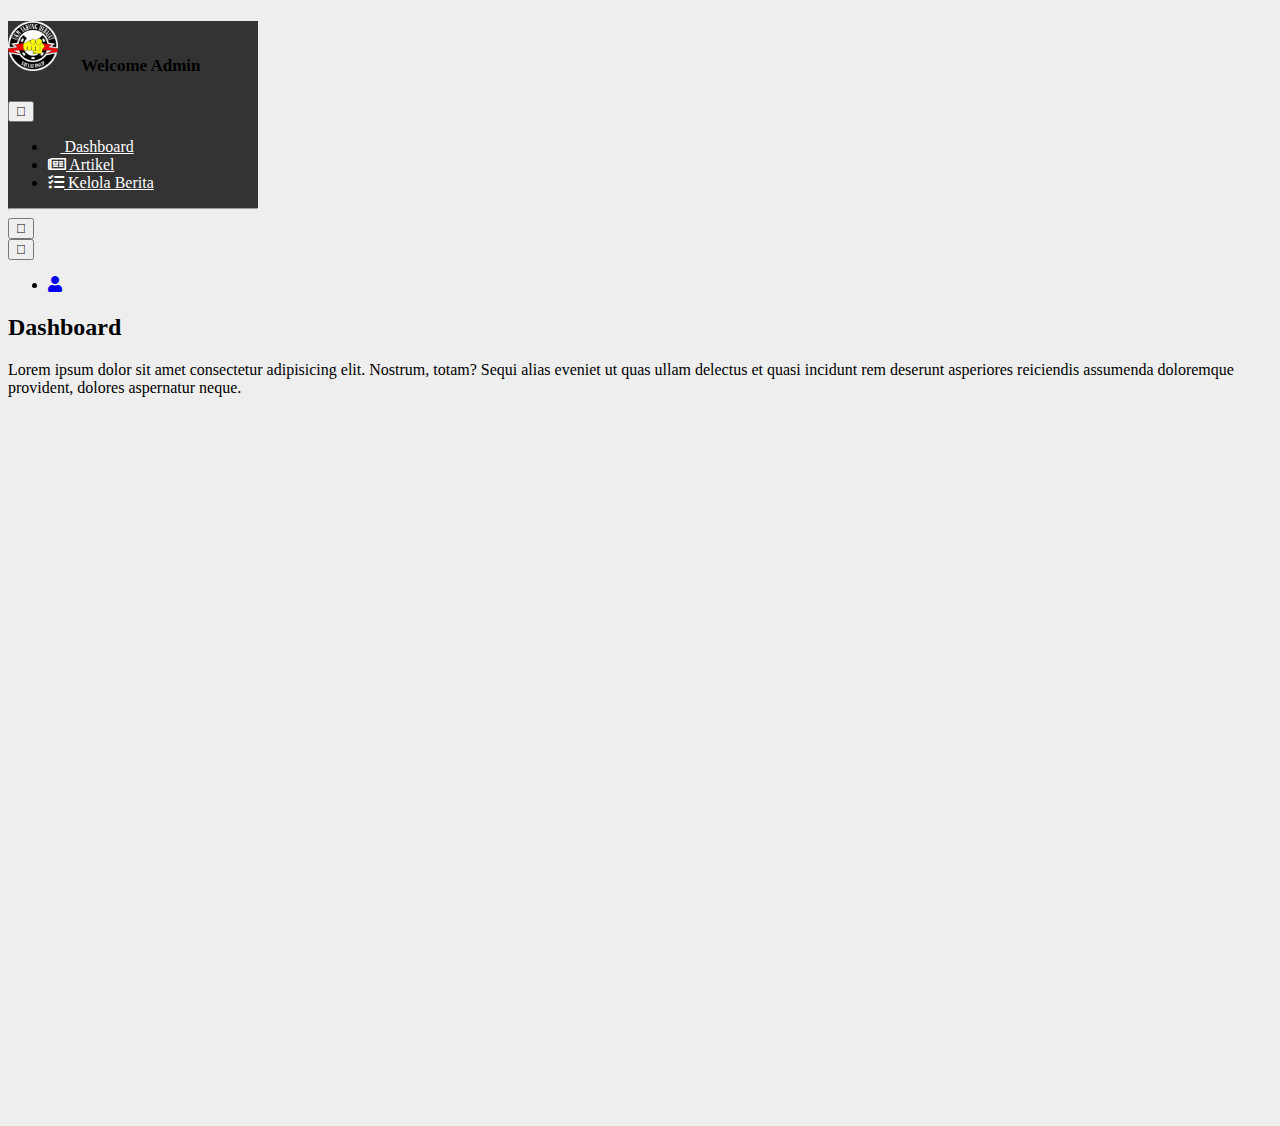
<file: admin.html>
<!DOCTYPE html>
<html lang="en">
  <head>
    <meta charset="UTF-8" />
    <meta name="viewport" content="width=device-width, initial-scale=1.0" />
    <title>Document</title>
    <link rel="stylesheet" href="admin.css" />
    <link
      href="https://cdn.jsdelivr.net/npm/bootstrap@5.3.2/dist/css/bootstrap.min.css"
      rel="stylesheet"
      integrity="sha384-T3c6CoIi6uLrA9TneNEoa7RxnatzjcDSCmG1MXxSR1GAsXEV/Dwwykc2MPK8M2HN"
      crossorigin="anonymous"
    />
    <link
      rel="stylesheet"
      href="https://pro.fontawesome.com/releases/v5.10.0/css/all.css"
    />
  </head>
  <body>
    <div class="main-container d-flex">
      <div class="sidebar" id="side_nav">
        <div class="header-box px-2 pt-3 pb-4 d-flex justify-content-between">
          <h1>
            <img src="assets/tar.png" width="50px" alt="" />
            <span class="text-white" style="font-size: 17px; margin-left: 15px"
              >Welcome Admin</span
            >
          </h1>
          <button class="btn d-md-none d-block close-btn px-1 py-0 text-white">
            <i class="fal fa-stream"></i>
          </button>
        </div>

        <ul class="list-unstyled px-2">
          <li class="active">
            <a
              href="kelola-berita.html"
              class="text-decoration-none px-3 py-2 d-block"
              ><i class="fal fa-home"></i> Dashboard</a
            >
          </li>
          <li class="">
            <a
              href="manage-berita.html"
              class="text-decoration-none px-3 py-2 d-block"
              ><i class="far fa-newspaper"></i> Artikel</a
            >
          </li>
          <li class="">
            <a href="#" class="text-decoration-none px-3 py-2 d-block"
              ><i class="fas fa-tasks"></i> Kelola Berita</a
            >
          </li>
        </ul>
        <hr class="h-color mx-2" />
      </div>
      <div class="content">
        <nav class="navbar navbar-expand-md navbar-light bg-light">
          <div class="container-fluid">
            <div class="d-flex justify-content-between d-md-none d-block">
              <button class="btn px-1 py-0 open-btn me-2">
                <i class="fal fa-stream"></i>
              </button>
            </div>
            <button
              class="navbar-toggler p-0 border-0"
              type="button"
              data-bs-toggle="collapse"
              data-bs-target="#navbarSupportedContent"
              aria-controls="navbarSupportedContent"
              aria-expanded="false"
              aria-label="Toggle navigation"
            >
              <i class="fal fa-bars"></i>
            </button>
            <div
              class="collapse navbar-collapse justify-content-end"
              id="navbarSupportedContent"
            >
              <ul class="navbar-nav mb-2 mb-lg-0">
                <li class="nav-item">
                  <a class="nav-link active" aria-current="page" href="#"
                    ><i class="fas fa-user"></i
                  ></a>
                </li>
              </ul>
            </div>
          </div>
        </nav>

        <div class="dashboard-content px-3 pt-4">
          <h2 class="fs-5">Dashboard</h2>
          <p>
            Lorem ipsum dolor sit amet consectetur adipisicing elit. Nostrum,
            totam? Sequi alias eveniet ut quas ullam delectus et quasi incidunt
            rem deserunt asperiores reiciendis assumenda doloremque provident,
            dolores aspernatur neque.
          </p>
        </div>
      </div>
    </div>
    <script
      src="https://cdn.jsdelivr.net/npm/bootstrap@5.3.2/dist/js/bootstrap.bundle.min.js"
      integrity="sha384-C6RzsynM9kWDrMNeT87bh95OGNyZPhcTNXj1NW7RuBCsyN/o0jlpcV8Qyq46cDfL"
      crossorigin="anonymous"
    ></script>

    <script src="https://ajax.googleapis.com/ajax/libs/jquery/3.6.0/jquery.min.js"></script>

    <script>
      $(".sidebar ul li").on("click", function () {
        $(".sidebar ul li.active").removeClass("active");
        $(this).addClass("active");
      });

      $(".open-btn").on("click", function () {
        $(".sidebar").addClass("active");
      });

      $(".close-btn").on("click", function () {
        $(".sidebar").removeClass("active");
      });
    </script>
  </body>
</html>
</file>
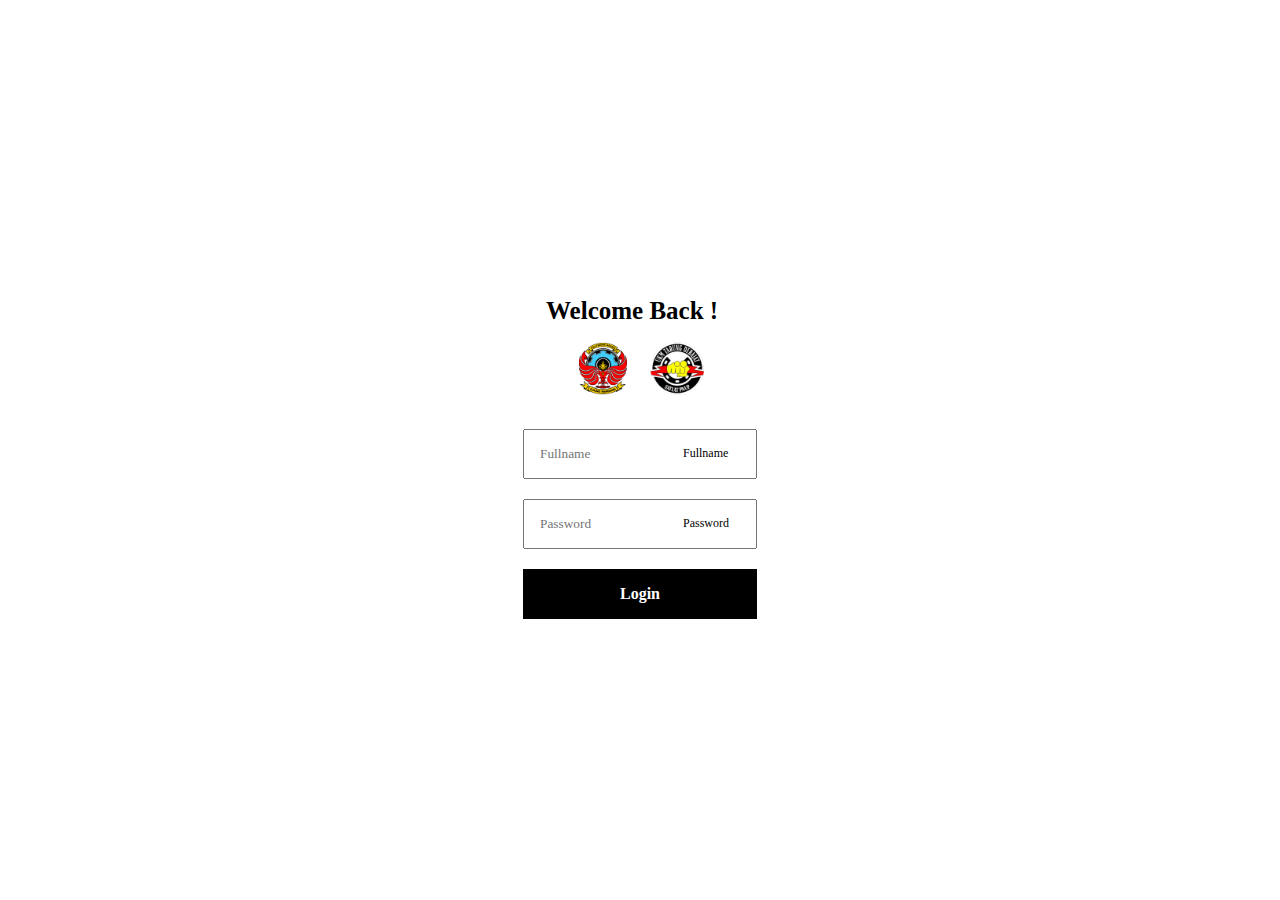
<file: login.html>
<!DOCTYPE html>
<html lang="en">
  <head>
    <meta charset="UTF-8" />
    <meta name="viewport" content="width=device-width, initial-scale=1.0" />
    <link rel="stylesheet" href="login.css" />
    <title>Login</title>
  </head>
  <body>
    <form action="">
      <h1>Welcome Back !</h1>
      <img src="assets/Group 4.png" alt="" />
      <br />
      <input type="text" placeholder="Fullname" />
      <p class="element">Fullname</p>
      <br />
      <input type="password" placeholder="Password" />
      <p class="element">Password</p>
      <br />
      <div class="login">
        <a href="admin.html">Login</a>
      </div>
    </form>
  </body>
</html>
</file>
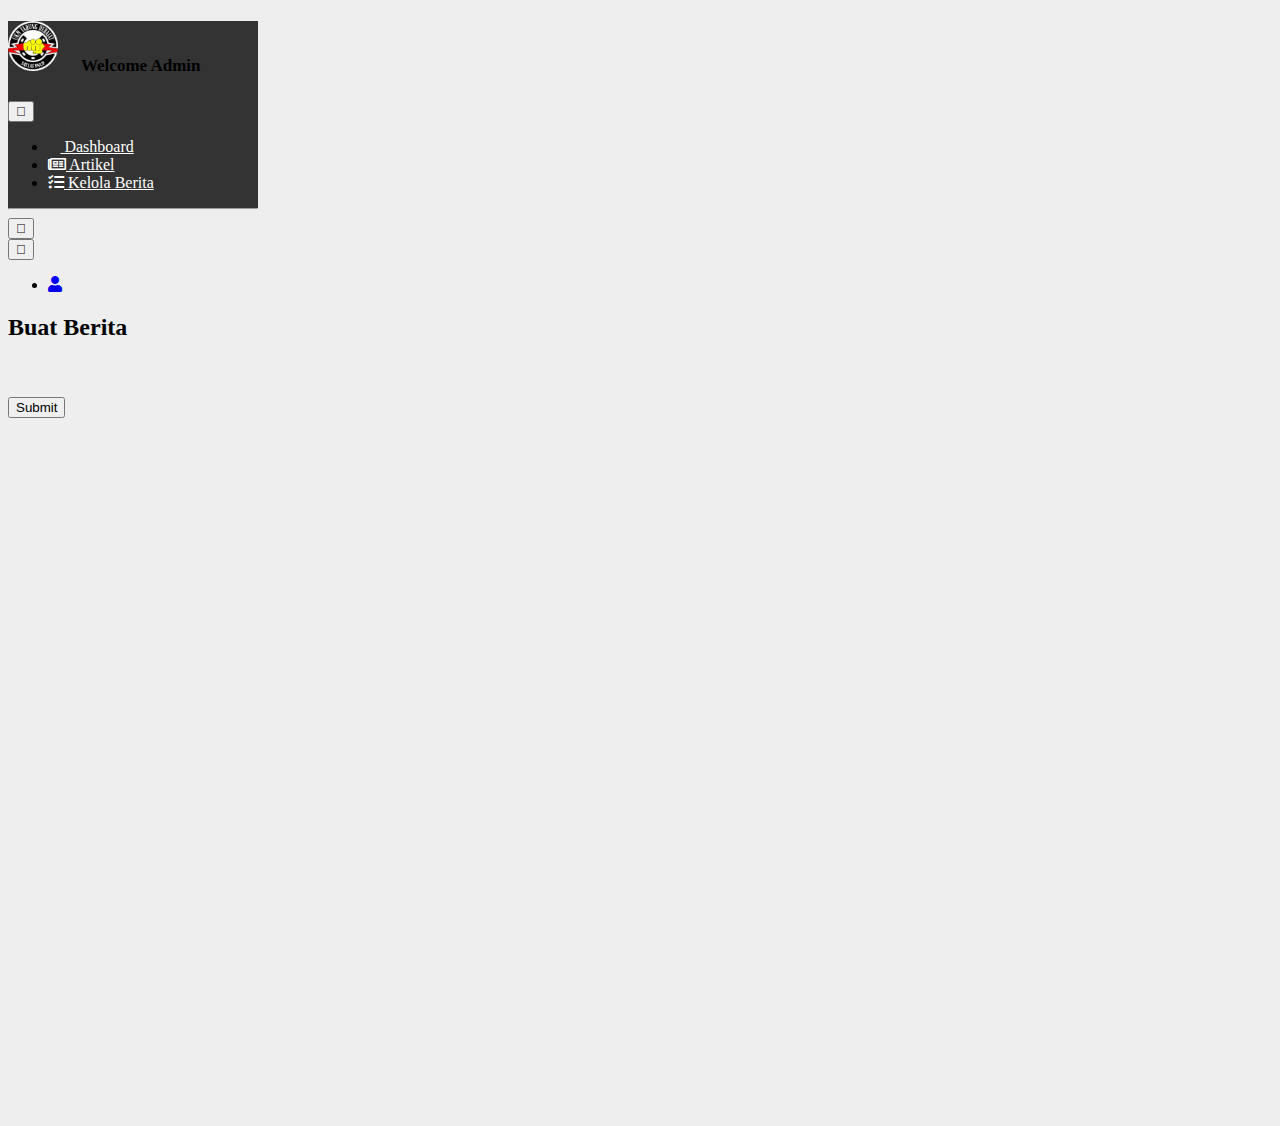
<file: manage-berita.html>
<!DOCTYPE html>
<html lang="en">
  <head>
    <meta charset="UTF-8" />
    <meta name="viewport" content="width=device-width, initial-scale=1.0" />
    <title>Document</title>
    <link rel="stylesheet" href="admin.css" />
    <link
      href="https://cdn.jsdelivr.net/npm/bootstrap@5.3.2/dist/css/bootstrap.min.css"
      rel="stylesheet"
      integrity="sha384-T3c6CoIi6uLrA9TneNEoa7RxnatzjcDSCmG1MXxSR1GAsXEV/Dwwykc2MPK8M2HN"
      crossorigin="anonymous"
    />
    <link
      rel="stylesheet"
      href="https://pro.fontawesome.com/releases/v5.10.0/css/all.css"
    />
    <style>
      .ck-editor__editable[role="textbox"] {
        /* editing area */
        min-height: 200px;
      }
      .ck-content .image {
        /* block images */
        max-width: 80%;
        margin: 20px auto;
      }
    </style>
  </head>
  <body>
    <div class="main-container d-flex">
      <div class="sidebar" id="side_nav">
        <div class="header-box px-2 pt-3 pb-4 d-flex justify-content-between">
          <h1>
            <img src="assets/tar.png" width="50px" alt="" />
            <span class="text-white" style="font-size: 17px; margin-left: 15px"
              >Welcome Admin</span
            >
          </h1>
          <button class="btn d-md-none d-block close-btn px-1 py-0 text-white">
            <i class="fal fa-stream"></i>
          </button>
        </div>

        <ul class="list-unstyled px-2">
          <li class="active">
            <a href="admin.html" class="text-decoration-none px-3 py-2 d-block"
              ><i class="fal fa-home"></i> Dashboard</a
            >
          </li>
          <li class="">
            <a href="#" class="text-decoration-none px-3 py-2 d-block"
              ><i class="far fa-newspaper"></i> Artikel</a
            >
          </li>
          <li class="">
            <a
              href="kelola-berita.html"
              class="text-decoration-none px-3 py-2 d-block"
              ><i class="fas fa-tasks"></i> Kelola Berita</a
            >
          </li>
        </ul>
        <hr class="h-color mx-2" />
      </div>
      <div class="content">
        <nav class="navbar navbar-expand-md navbar-light bg-light">
          <div class="container-fluid">
            <div class="d-flex justify-content-between d-md-none d-block">
              <button class="btn px-1 py-0 open-btn me-2">
                <i class="fal fa-stream"></i>
              </button>
            </div>
            <button
              class="navbar-toggler p-0 border-0"
              type="button"
              data-bs-toggle="collapse"
              data-bs-target="#navbarSupportedContent"
              aria-controls="navbarSupportedContent"
              aria-expanded="false"
              aria-label="Toggle navigation"
            >
              <i class="fal fa-bars"></i>
            </button>
            <div
              class="collapse navbar-collapse justify-content-end"
              id="navbarSupportedContent"
            >
              <ul class="navbar-nav mb-2 mb-lg-0">
                <li class="nav-item">
                  <a class="nav-link active" aria-current="page" href="#"
                    ><i class="fas fa-user"></i
                  ></a>
                </li>
              </ul>
            </div>
          </div>
        </nav>

        <div class="dashboard-content px-3 pt-4">
          <h2 class="fs-5">Buat Berita</h2>
          <br />
          <div id="container">
            <div id="editor"></div>
            <br />
            <button class="btn btn-dark">Submit</button>
          </div>
        </div>
      </div>
    </div>

    <script
      src="https://cdn.jsdelivr.net/npm/bootstrap@5.3.2/dist/js/bootstrap.bundle.min.js"
      integrity="sha384-C6RzsynM9kWDrMNeT87bh95OGNyZPhcTNXj1NW7RuBCsyN/o0jlpcV8Qyq46cDfL"
      crossorigin="anonymous"
    ></script>

    <script src="https://ajax.googleapis.com/ajax/libs/jquery/3.6.0/jquery.min.js"></script>

    <script>
      $(".sidebar ul li").on("click", function () {
        $(".sidebar ul li.active").removeClass("active");
        $(this).addClass("active");
      });

      $(".open-btn").on("click", function () {
        $(".sidebar").addClass("active");
      });

      $(".close-btn").on("click", function () {
        $(".sidebar").removeClass("active");
      });
    </script>
    <!--
            The "super-build" of CKEditor&nbsp;5 served via CDN contains a large set of plugins and multiple editor types.
            See https://ckeditor.com/docs/ckeditor5/latest/installation/getting-started/quick-start.html#running-a-full-featured-editor-from-cdn
        -->
    <script src="https://cdn.ckeditor.com/ckeditor5/40.2.0/super-build/ckeditor.js"></script>
    <!--
            Uncomment to load the Spanish translation
            <script src="https://cdn.ckeditor.com/ckeditor5/40.2.0/super-build/translations/es.js"></script>
        -->
    <script>
      // This sample still does not showcase all CKEditor&nbsp;5 features (!)
      // Visit https://ckeditor.com/docs/ckeditor5/latest/features/index.html to browse all the features.
      CKEDITOR.ClassicEditor.create(document.getElementById("editor"), {
        // https://ckeditor.com/docs/ckeditor5/latest/features/toolbar/toolbar.html#extended-toolbar-configuration-format
        toolbar: {
          items: [
            "exportPDF",
            "exportWord",
            "|",
            "findAndReplace",
            "selectAll",
            "|",
            "heading",
            "|",
            "bold",
            "italic",
            "strikethrough",
            "underline",
            "code",
            "subscript",
            "superscript",
            "removeFormat",
            "|",
            "bulletedList",
            "numberedList",
            "todoList",
            "|",
            "outdent",
            "indent",
            "|",
            "undo",
            "redo",
            "-",
            "fontSize",
            "fontFamily",
            "fontColor",
            "fontBackgroundColor",
            "highlight",
            "|",
            "alignment",
            "|",
            "link",
            "uploadImage",
            "blockQuote",
            "insertTable",
            "mediaEmbed",
            "codeBlock",
            "htmlEmbed",
            "|",
            "specialCharacters",
            "horizontalLine",
            "pageBreak",
            "|",
            "textPartLanguage",
            "|",
            "sourceEditing",
          ],
          shouldNotGroupWhenFull: true,
        },
        // Changing the language of the interface requires loading the language file using the <script> tag.
        // language: 'es',
        list: {
          properties: {
            styles: true,
            startIndex: true,
            reversed: true,
          },
        },
        // https://ckeditor.com/docs/ckeditor5/latest/features/headings.html#configuration
        heading: {
          options: [
            {
              model: "paragraph",
              title: "Paragraph",
              class: "ck-heading_paragraph",
            },
            {
              model: "heading1",
              view: "h1",
              title: "Heading 1",
              class: "ck-heading_heading1",
            },
            {
              model: "heading2",
              view: "h2",
              title: "Heading 2",
              class: "ck-heading_heading2",
            },
            {
              model: "heading3",
              view: "h3",
              title: "Heading 3",
              class: "ck-heading_heading3",
            },
            {
              model: "heading4",
              view: "h4",
              title: "Heading 4",
              class: "ck-heading_heading4",
            },
            {
              model: "heading5",
              view: "h5",
              title: "Heading 5",
              class: "ck-heading_heading5",
            },
            {
              model: "heading6",
              view: "h6",
              title: "Heading 6",
              class: "ck-heading_heading6",
            },
          ],
        },
        // https://ckeditor.com/docs/ckeditor5/latest/features/editor-placeholder.html#using-the-editor-configuration
        placeholder: "Welcome to CKEditor 5!",
        // https://ckeditor.com/docs/ckeditor5/latest/features/font.html#configuring-the-font-family-feature
        fontFamily: {
          options: [
            "default",
            "Arial, Helvetica, sans-serif",
            "Courier New, Courier, monospace",
            "Georgia, serif",
            "Lucida Sans Unicode, Lucida Grande, sans-serif",
            "Tahoma, Geneva, sans-serif",
            "Times New Roman, Times, serif",
            "Trebuchet MS, Helvetica, sans-serif",
            "Verdana, Geneva, sans-serif",
          ],
          supportAllValues: true,
        },
        // https://ckeditor.com/docs/ckeditor5/latest/features/font.html#configuring-the-font-size-feature
        fontSize: {
          options: [10, 12, 14, "default", 18, 20, 22],
          supportAllValues: true,
        },
        // Be careful with the setting below. It instructs CKEditor to accept ALL HTML markup.
        // https://ckeditor.com/docs/ckeditor5/latest/features/general-html-support.html#enabling-all-html-features
        htmlSupport: {
          allow: [
            {
              name: /.*/,
              attributes: true,
              classes: true,
              styles: true,
            },
          ],
        },
        // Be careful with enabling previews
        // https://ckeditor.com/docs/ckeditor5/latest/features/html-embed.html#content-previews
        htmlEmbed: {
          showPreviews: true,
        },
        // https://ckeditor.com/docs/ckeditor5/latest/features/link.html#custom-link-attributes-decorators
        link: {
          decorators: {
            addTargetToExternalLinks: true,
            defaultProtocol: "https://",
            toggleDownloadable: {
              mode: "manual",
              label: "Downloadable",
              attributes: {
                download: "file",
              },
            },
          },
        },
        // https://ckeditor.com/docs/ckeditor5/latest/features/mentions.html#configuration
        mention: {
          feeds: [
            {
              marker: "@",
              feed: [
                "@apple",
                "@bears",
                "@brownie",
                "@cake",
                "@cake",
                "@candy",
                "@canes",
                "@chocolate",
                "@cookie",
                "@cotton",
                "@cream",
                "@cupcake",
                "@danish",
                "@donut",
                "@dragée",
                "@fruitcake",
                "@gingerbread",
                "@gummi",
                "@ice",
                "@jelly-o",
                "@liquorice",
                "@macaroon",
                "@marzipan",
                "@oat",
                "@pie",
                "@plum",
                "@pudding",
                "@sesame",
                "@snaps",
                "@soufflé",
                "@sugar",
                "@sweet",
                "@topping",
                "@wafer",
              ],
              minimumCharacters: 1,
            },
          ],
        },
        // The "super-build" contains more premium features that require additional configuration, disable them below.
        // Do not turn them on unless you read the documentation and know how to configure them and setup the editor.
        removePlugins: [
          // These two are commercial, but you can try them out without registering to a trial.
          // 'ExportPdf',
          // 'ExportWord',
          "AIAssistant",
          "CKBox",
          "CKFinder",
          "EasyImage",
          // This sample uses the Base64UploadAdapter to handle image uploads as it requires no configuration.
          // https://ckeditor.com/docs/ckeditor5/latest/features/images/image-upload/base64-upload-adapter.html
          // Storing images as Base64 is usually a very bad idea.
          // Replace it on production website with other solutions:
          // https://ckeditor.com/docs/ckeditor5/latest/features/images/image-upload/image-upload.html
          // 'Base64UploadAdapter',
          "RealTimeCollaborativeComments",
          "RealTimeCollaborativeTrackChanges",
          "RealTimeCollaborativeRevisionHistory",
          "PresenceList",
          "Comments",
          "TrackChanges",
          "TrackChangesData",
          "RevisionHistory",
          "Pagination",
          "WProofreader",
          // Careful, with the Mathtype plugin CKEditor will not load when loading this sample
          // from a local file system (file://) - load this site via HTTP server if you enable MathType.
          "MathType",
          // The following features are part of the Productivity Pack and require additional license.
          "SlashCommand",
          "Template",
          "DocumentOutline",
          "FormatPainter",
          "TableOfContents",
          "PasteFromOfficeEnhanced",
        ],
      });
    </script>
  </body>
</html>
</file>
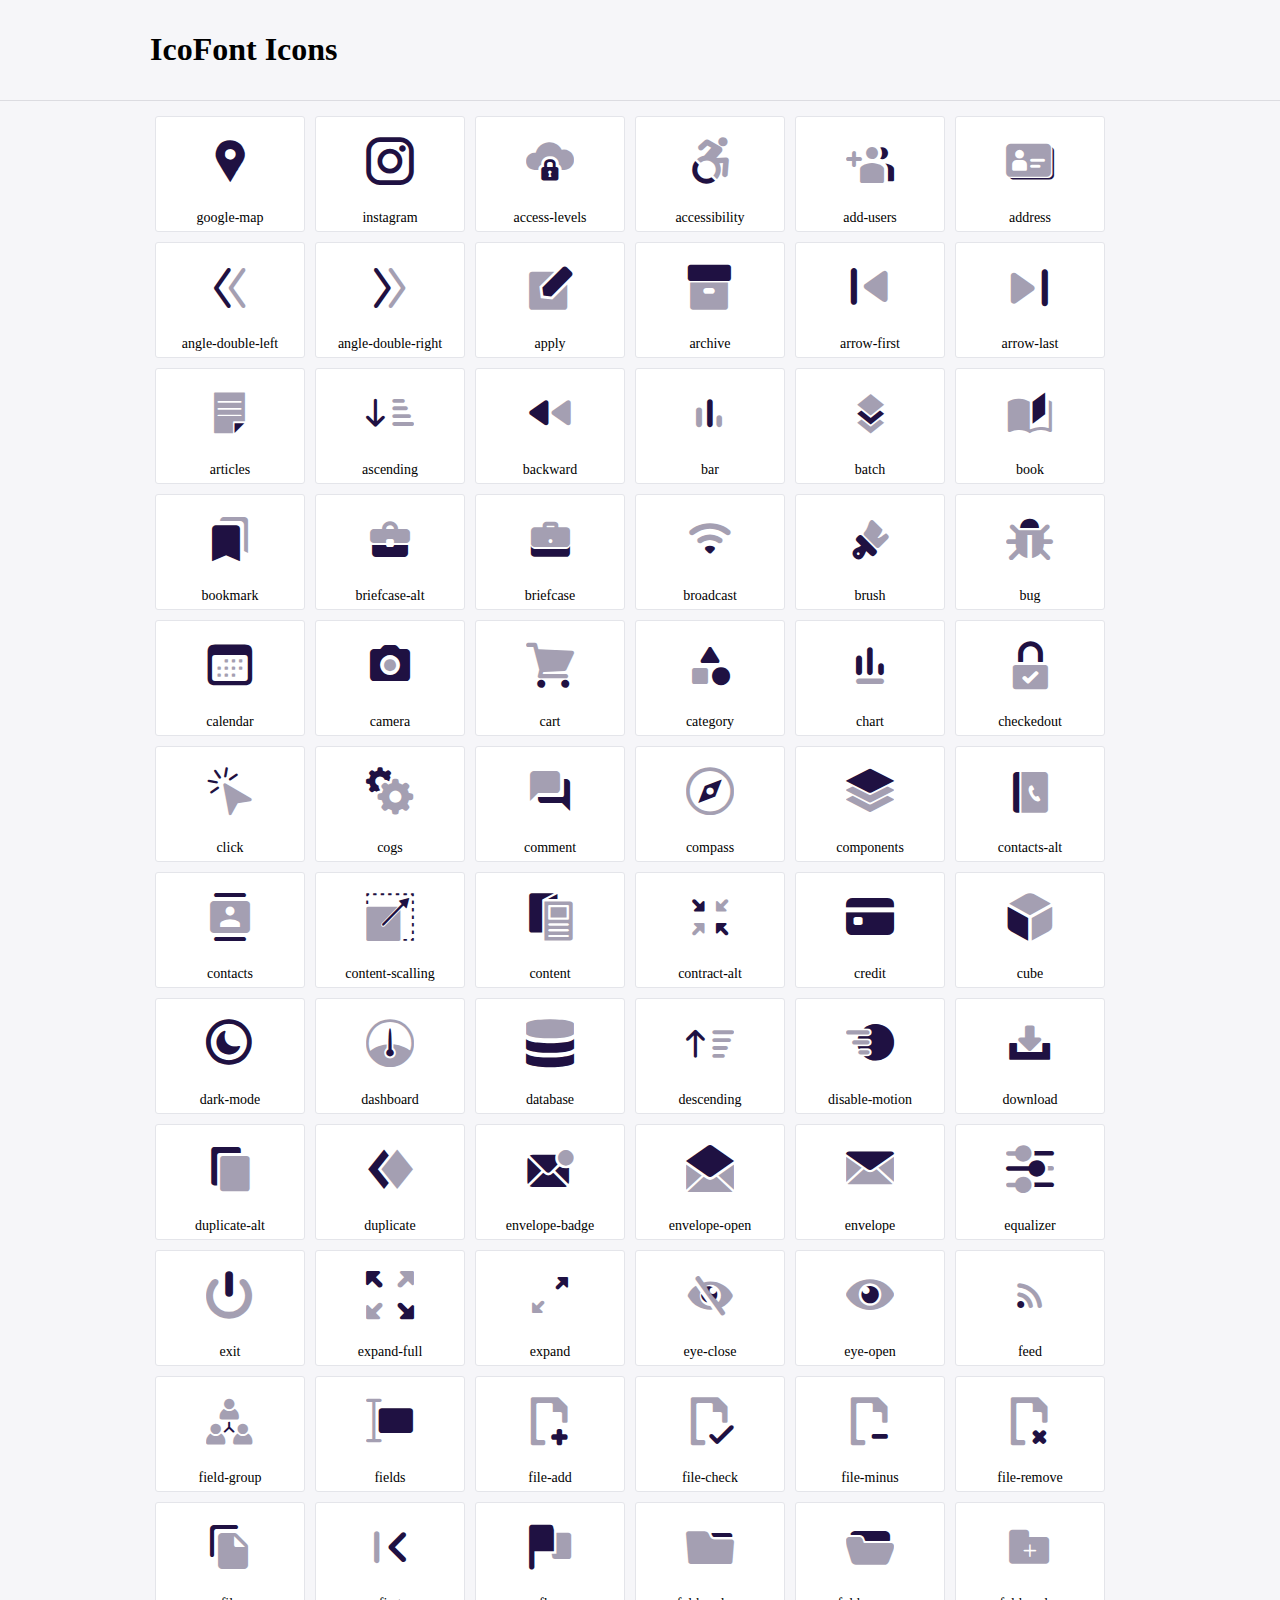
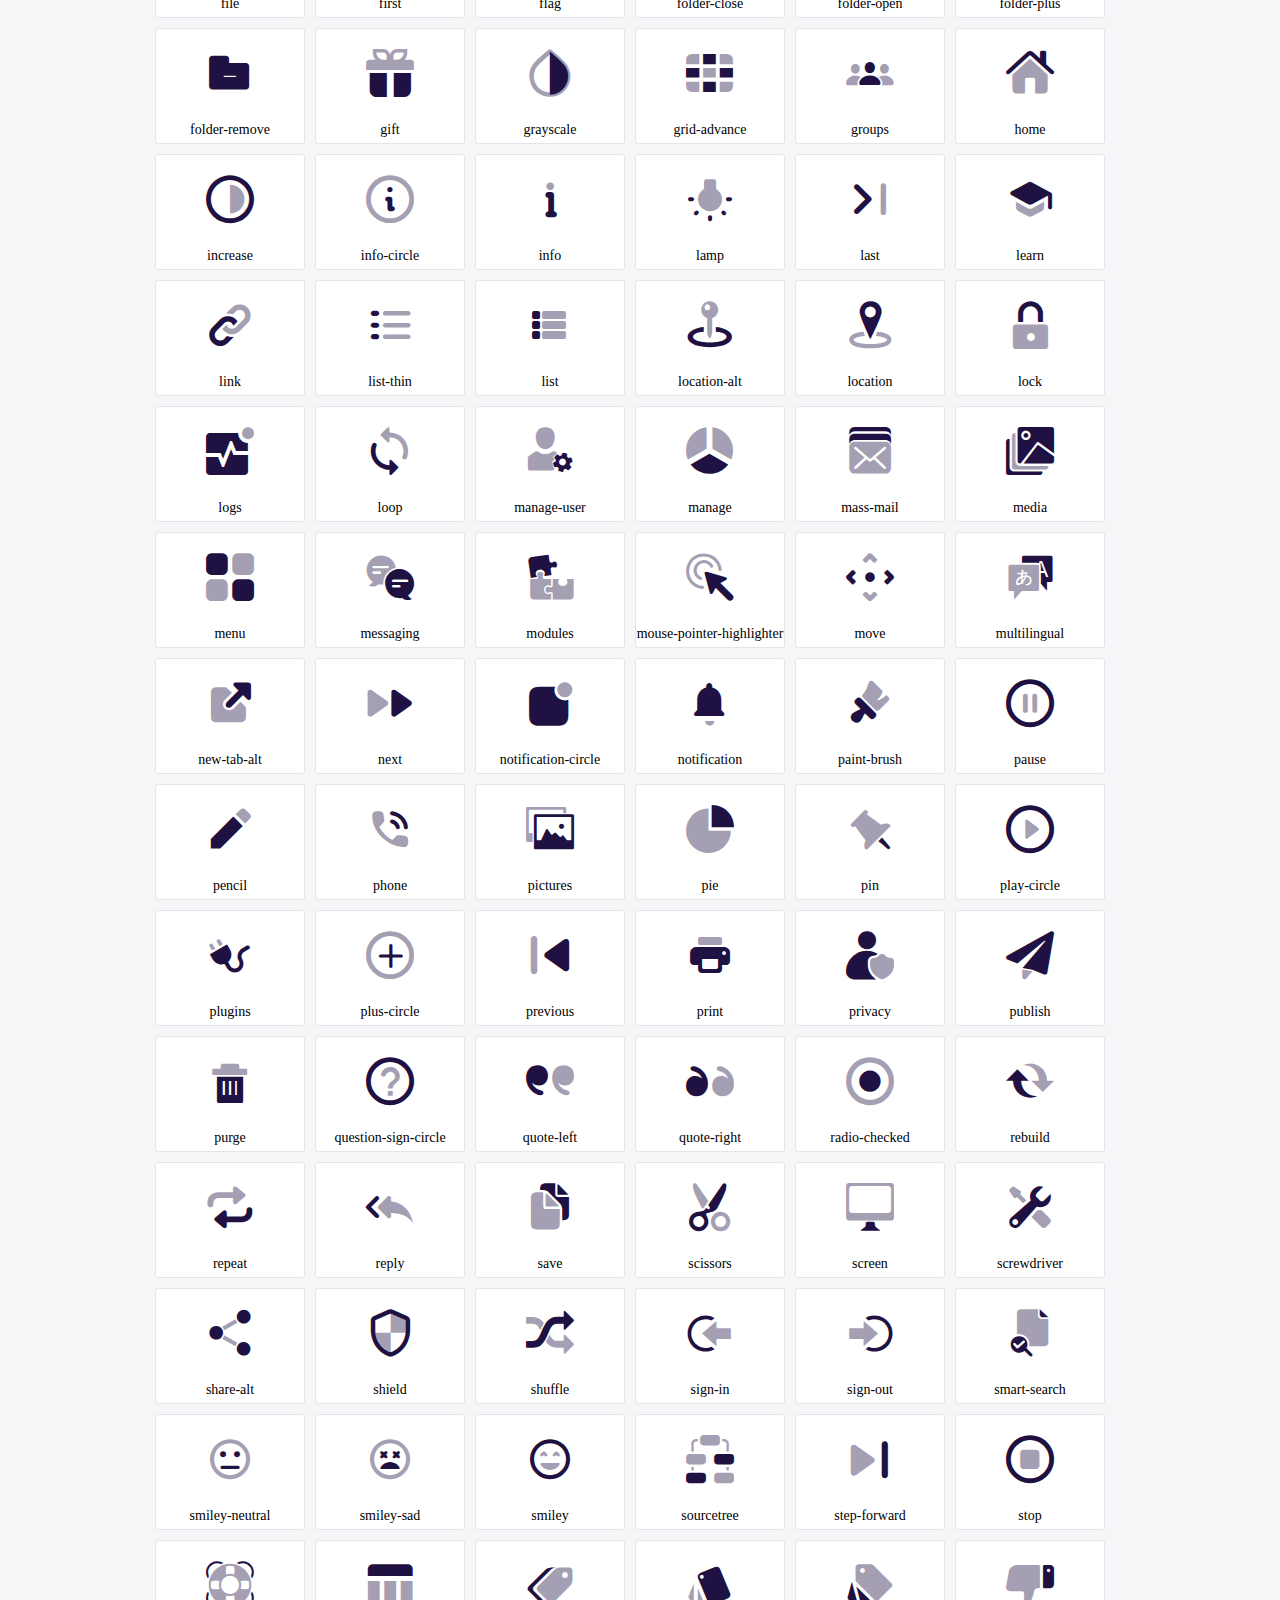
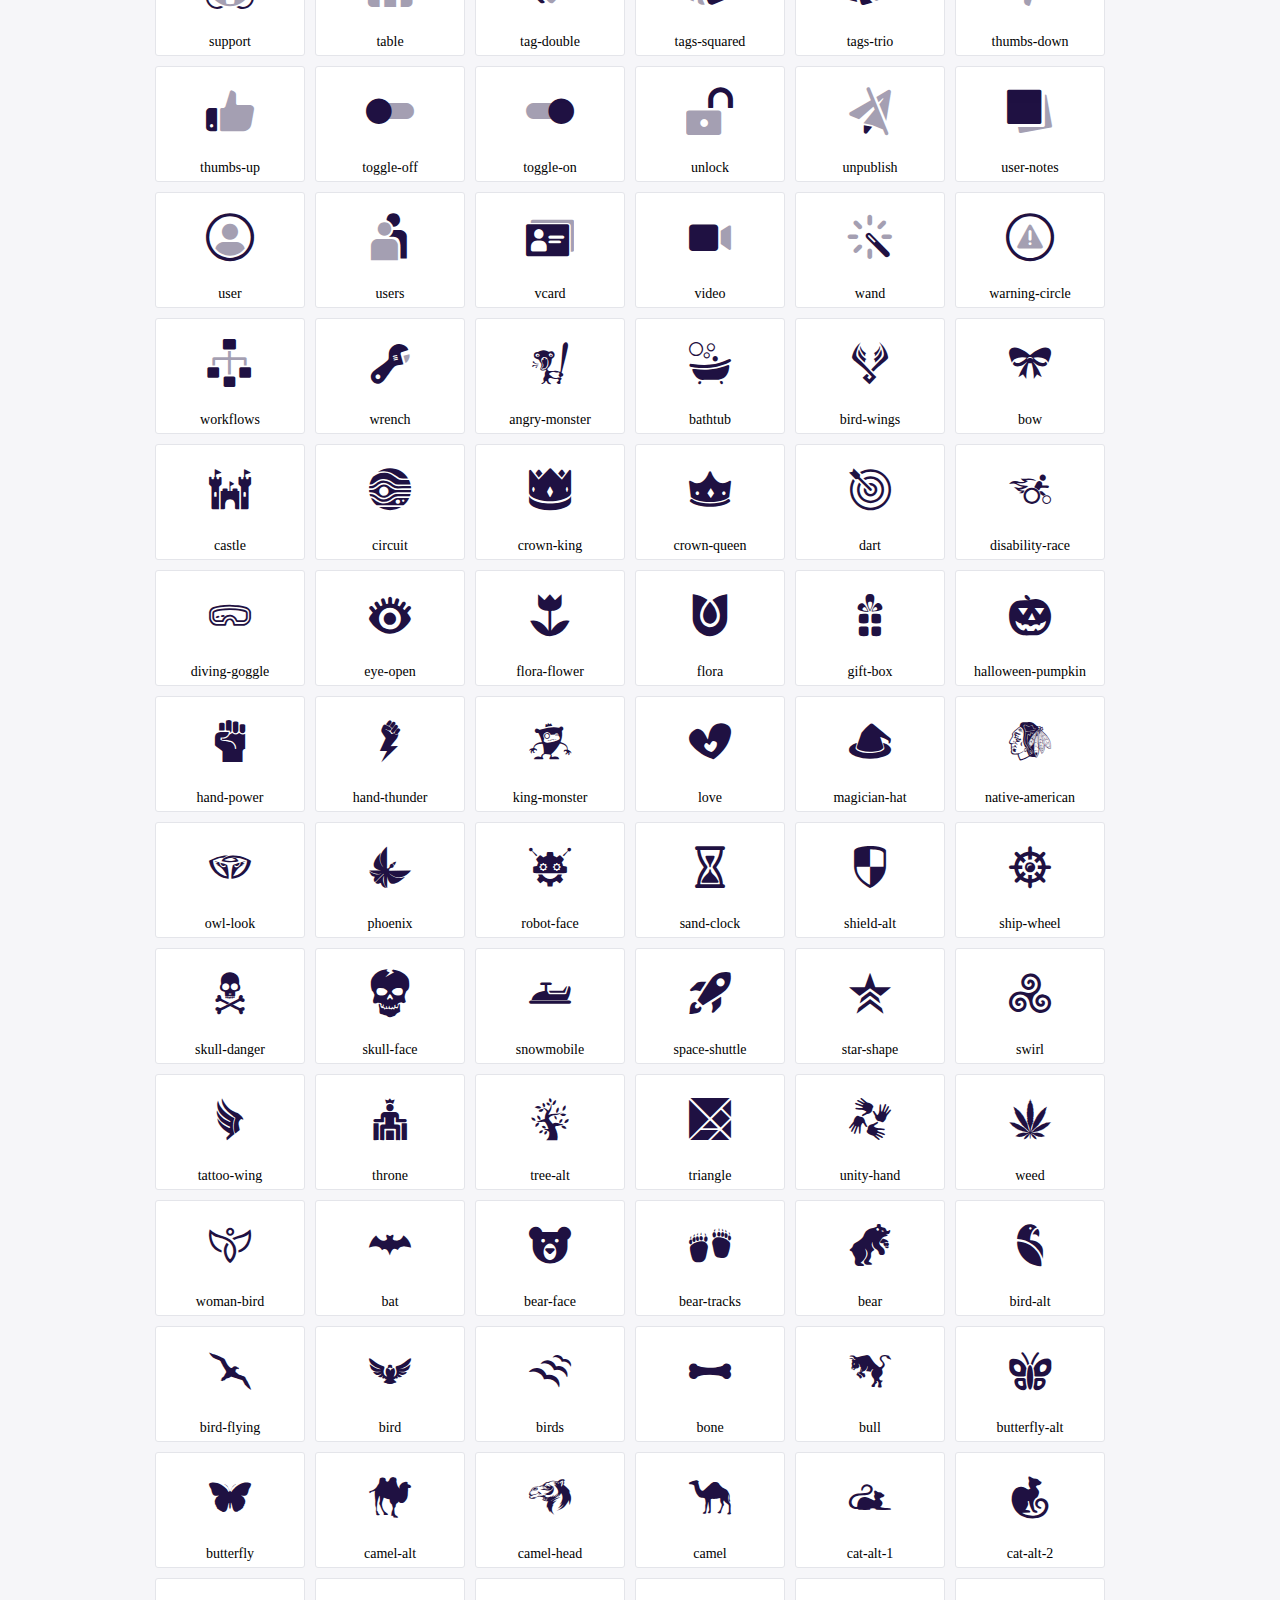
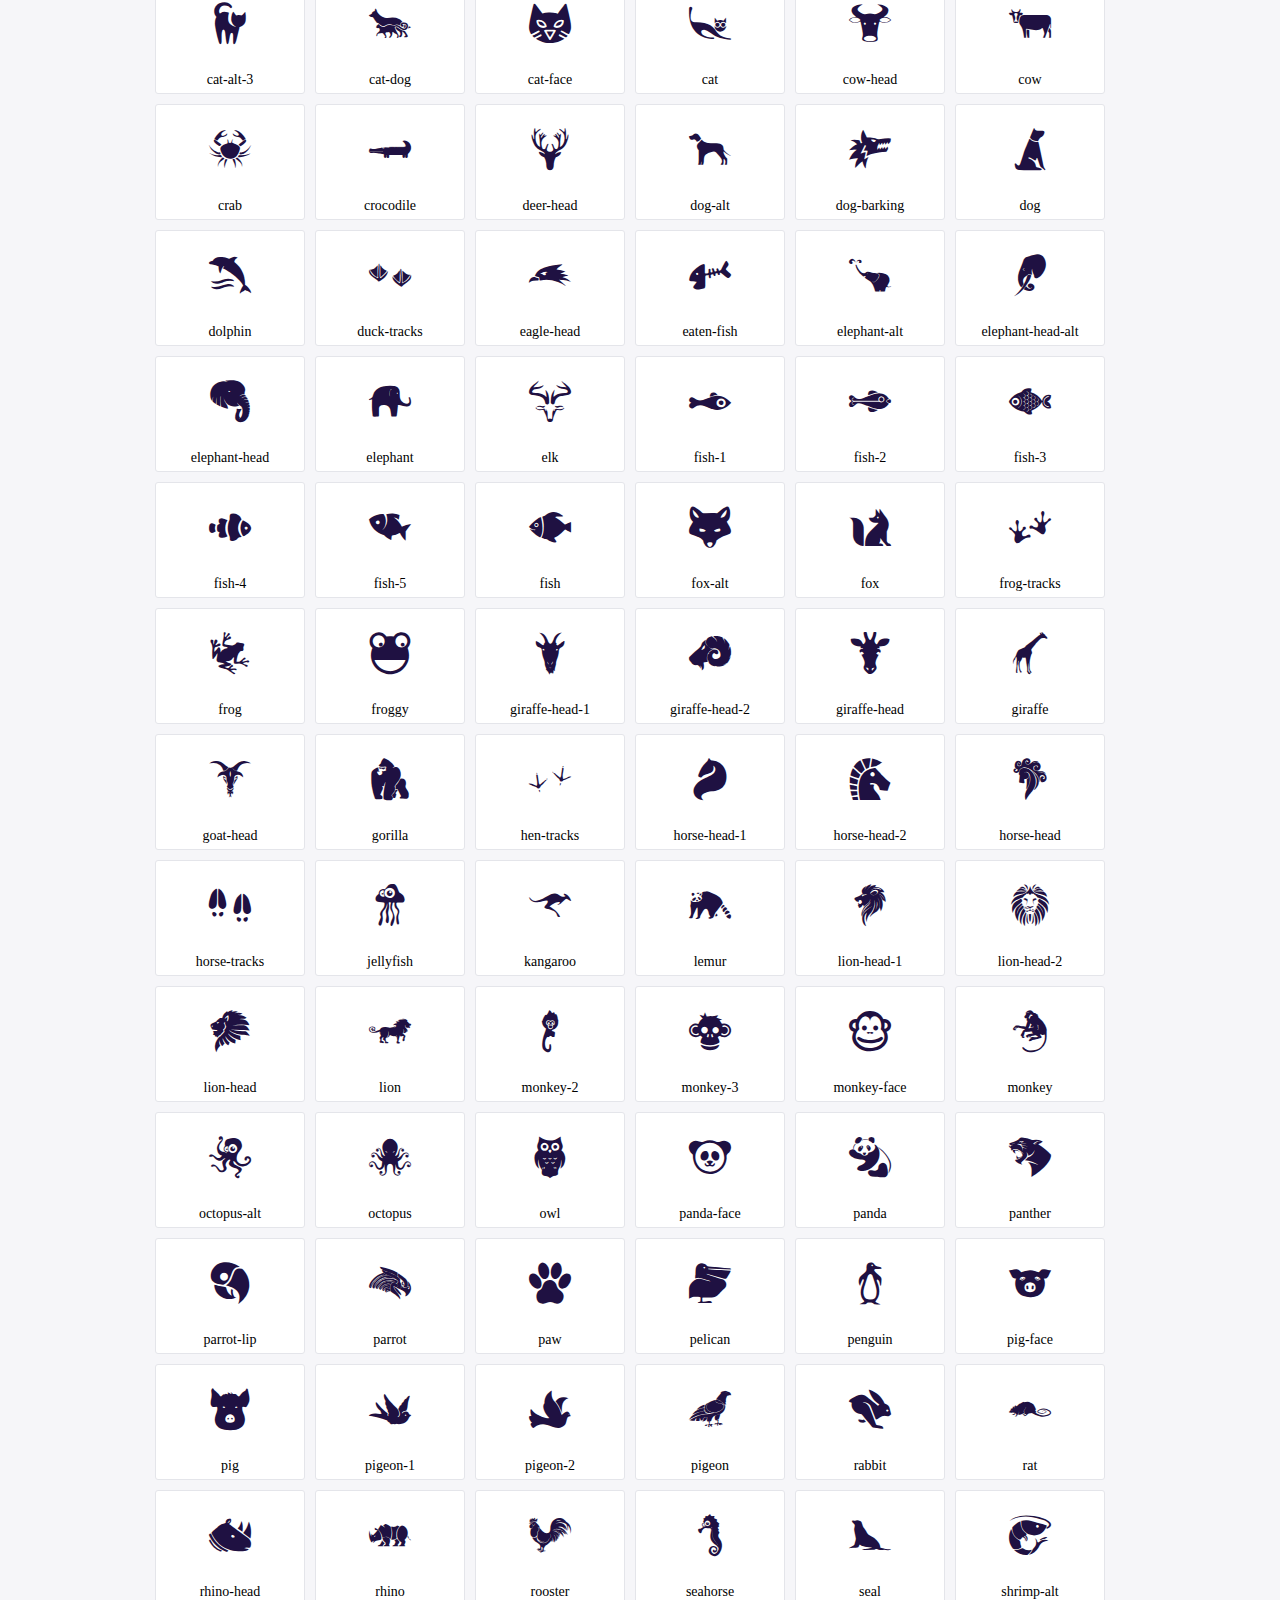
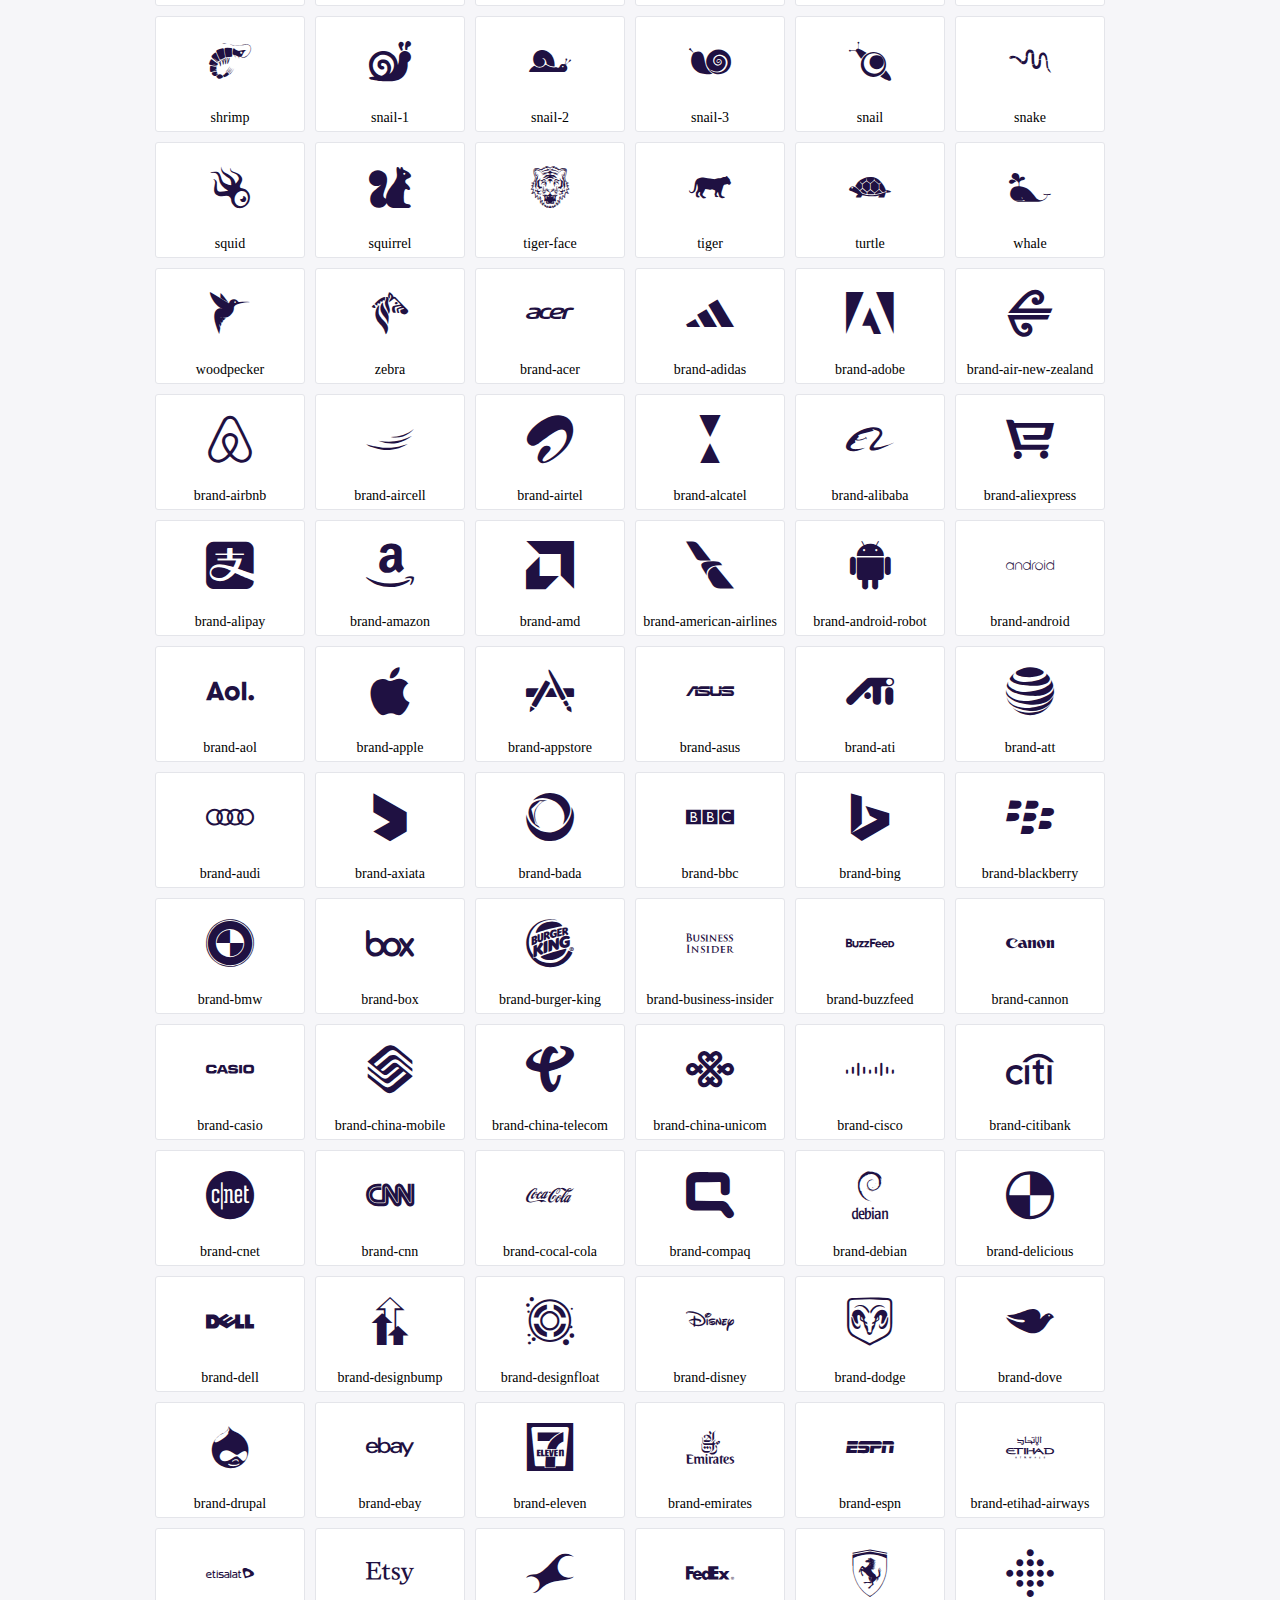
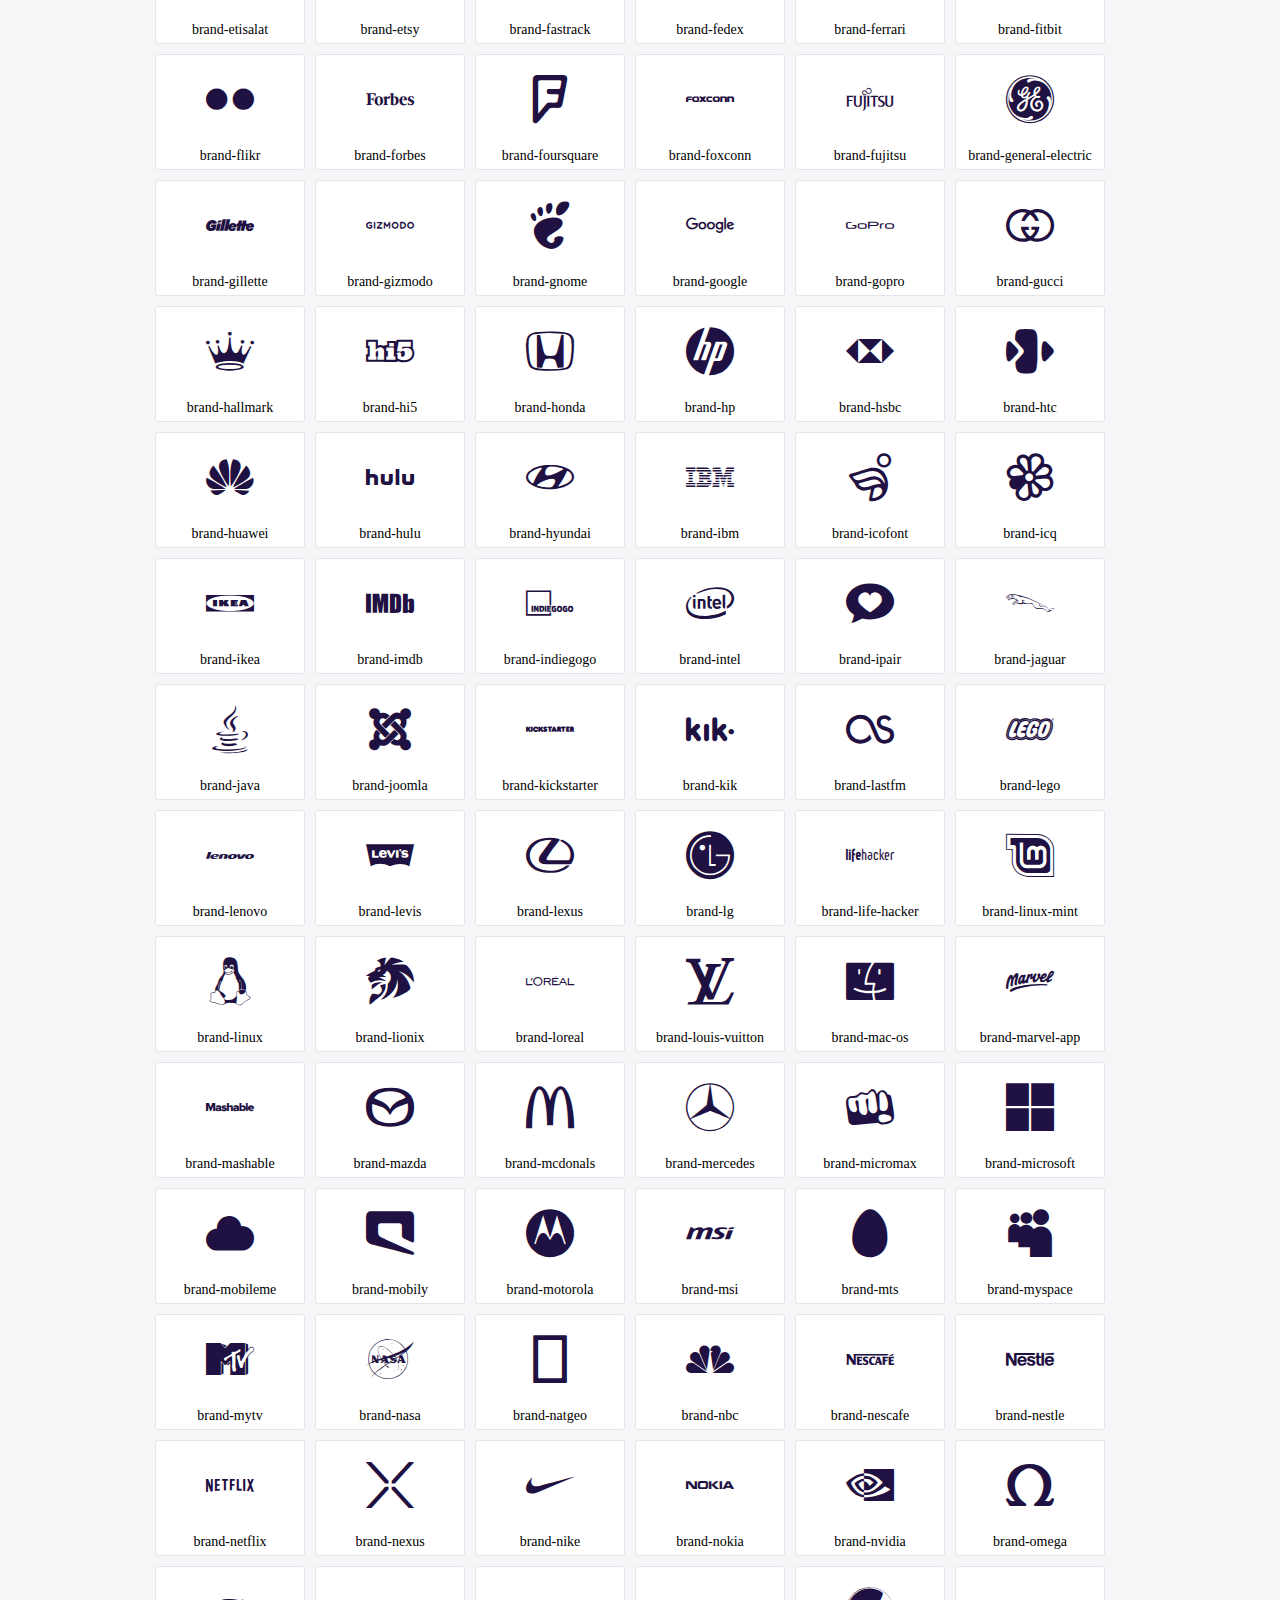
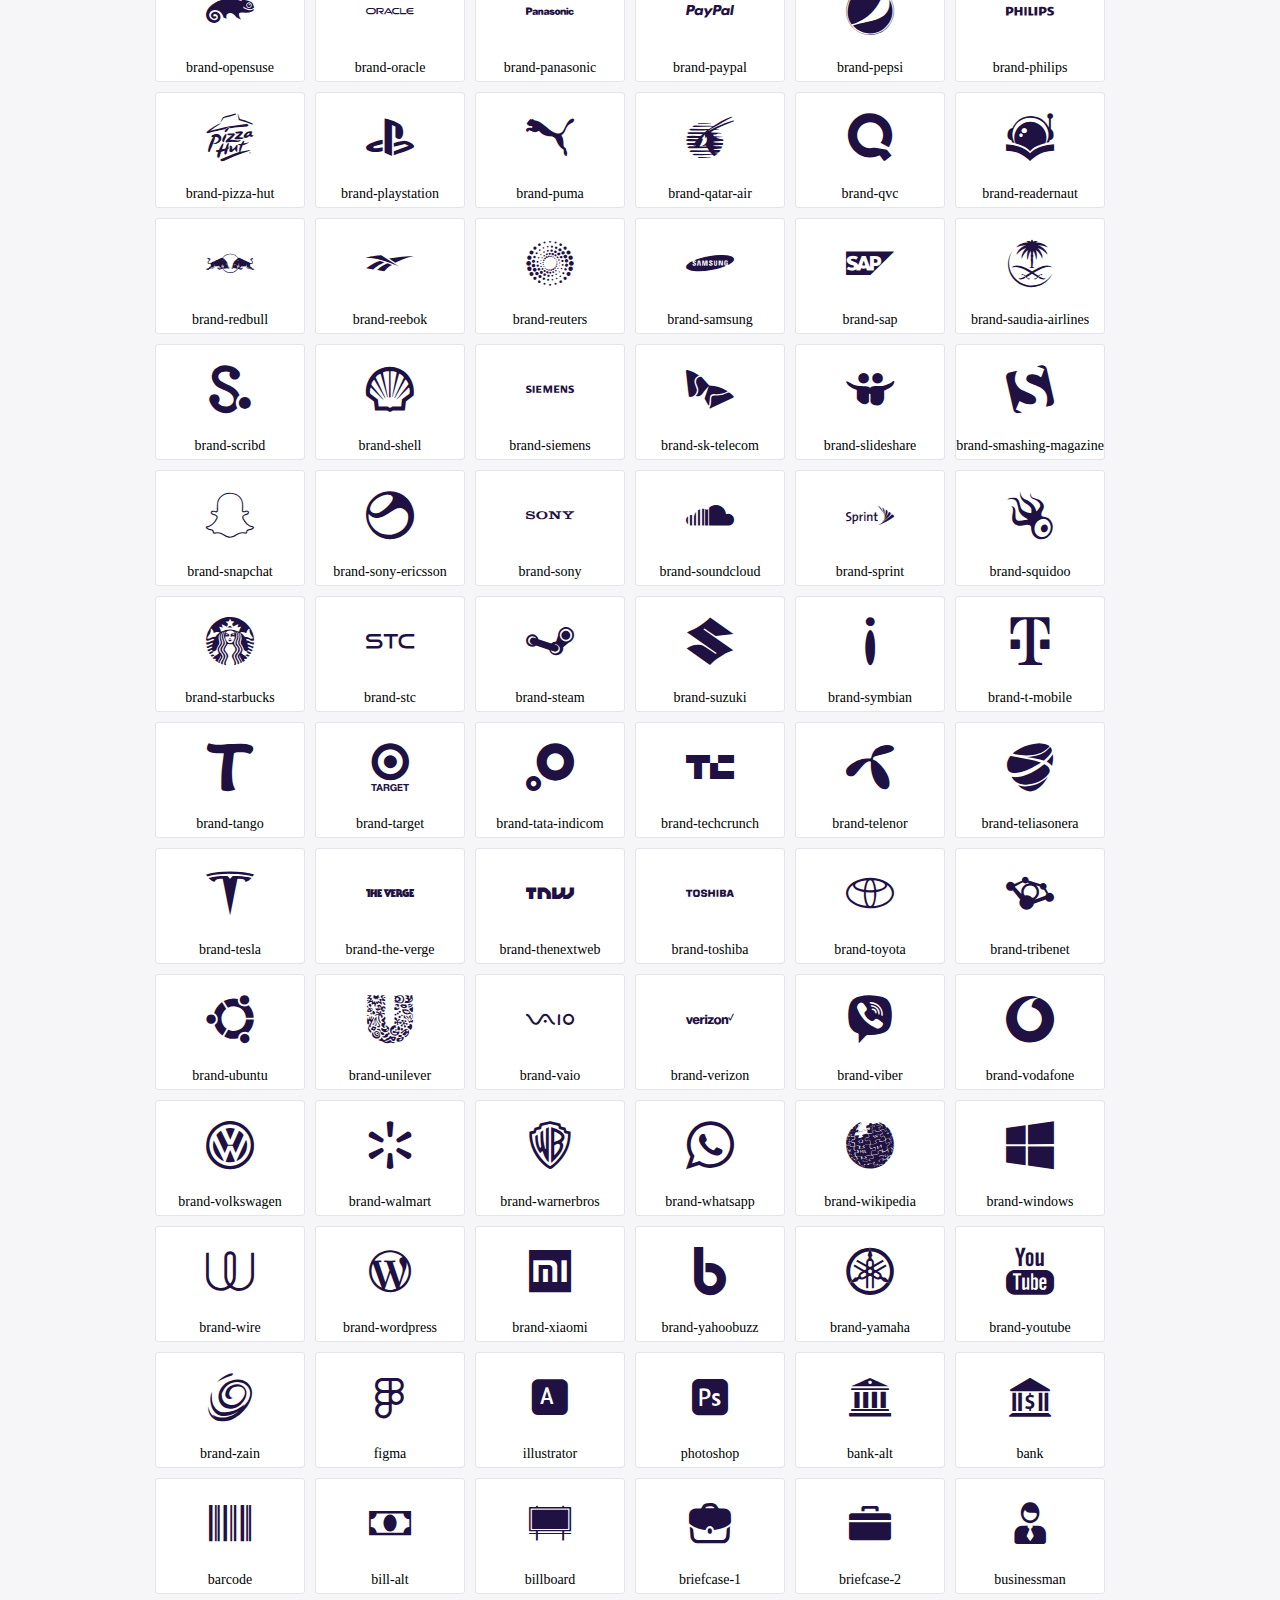
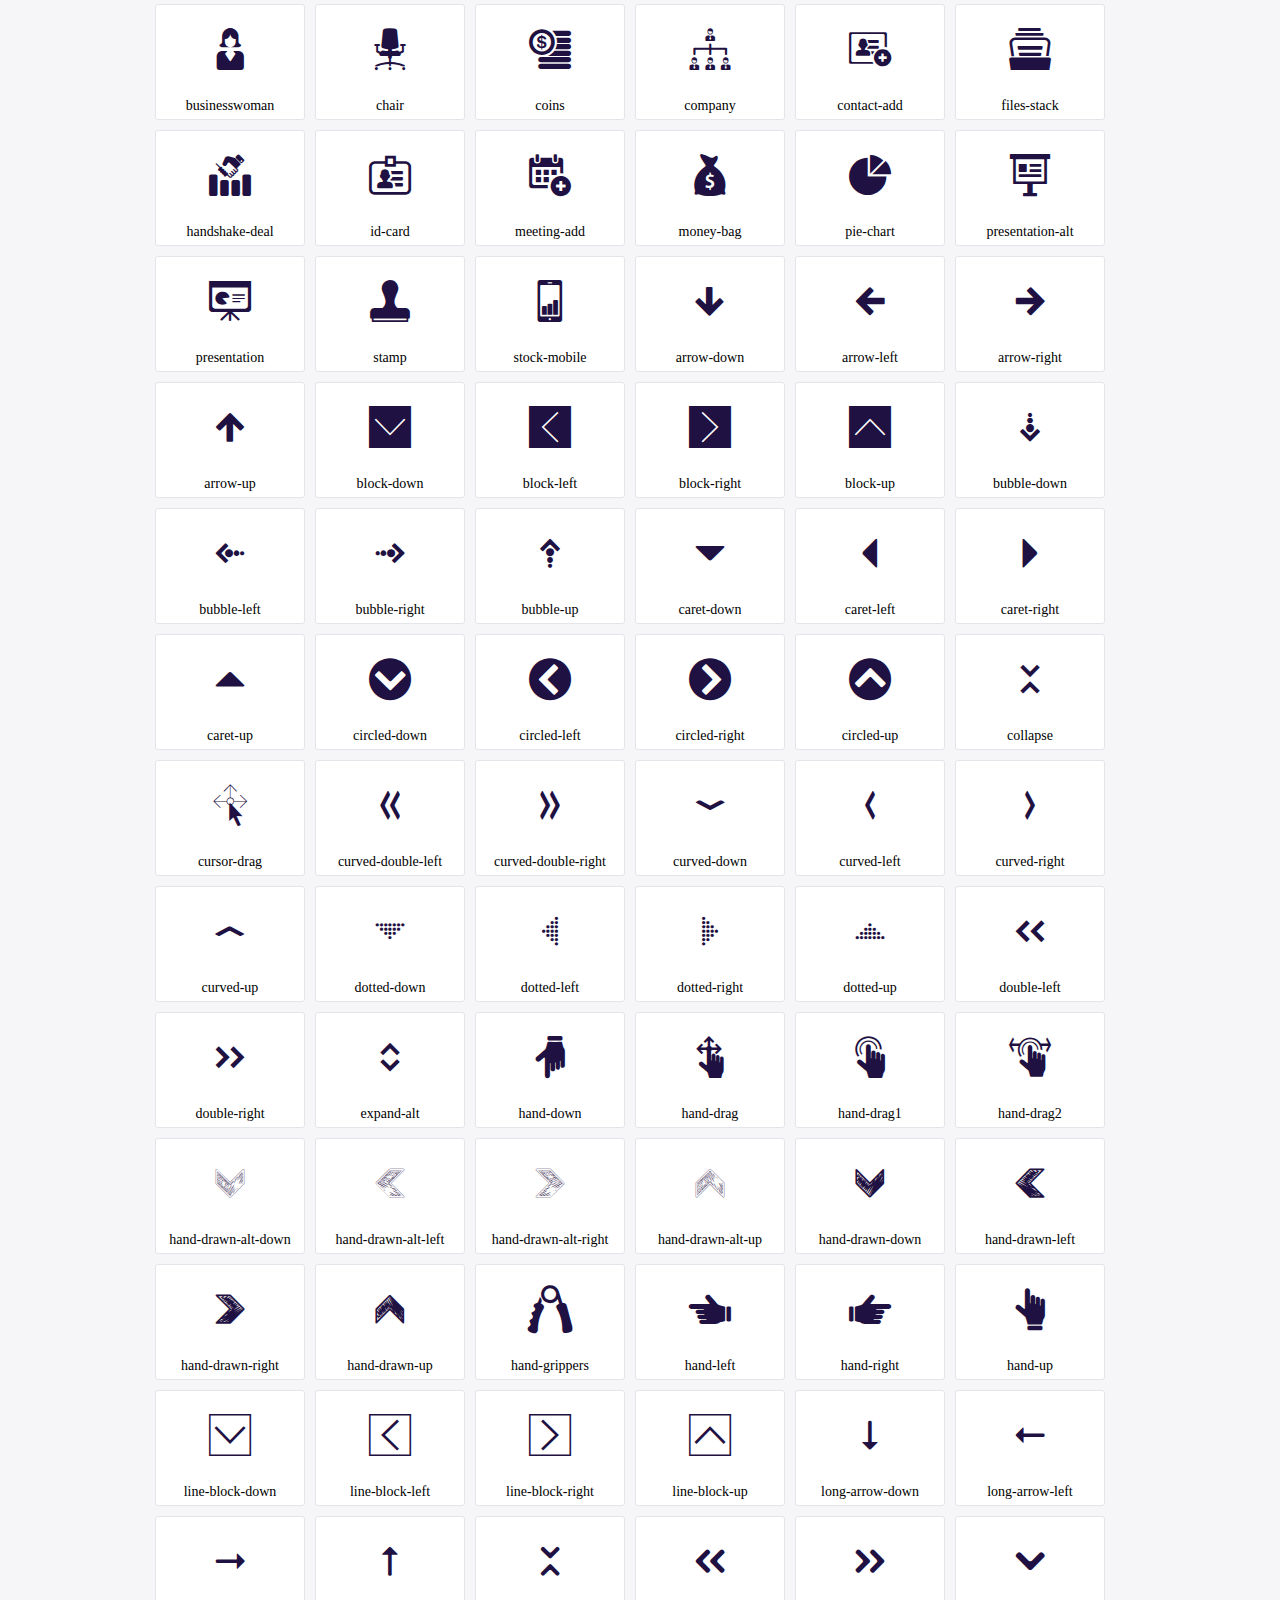
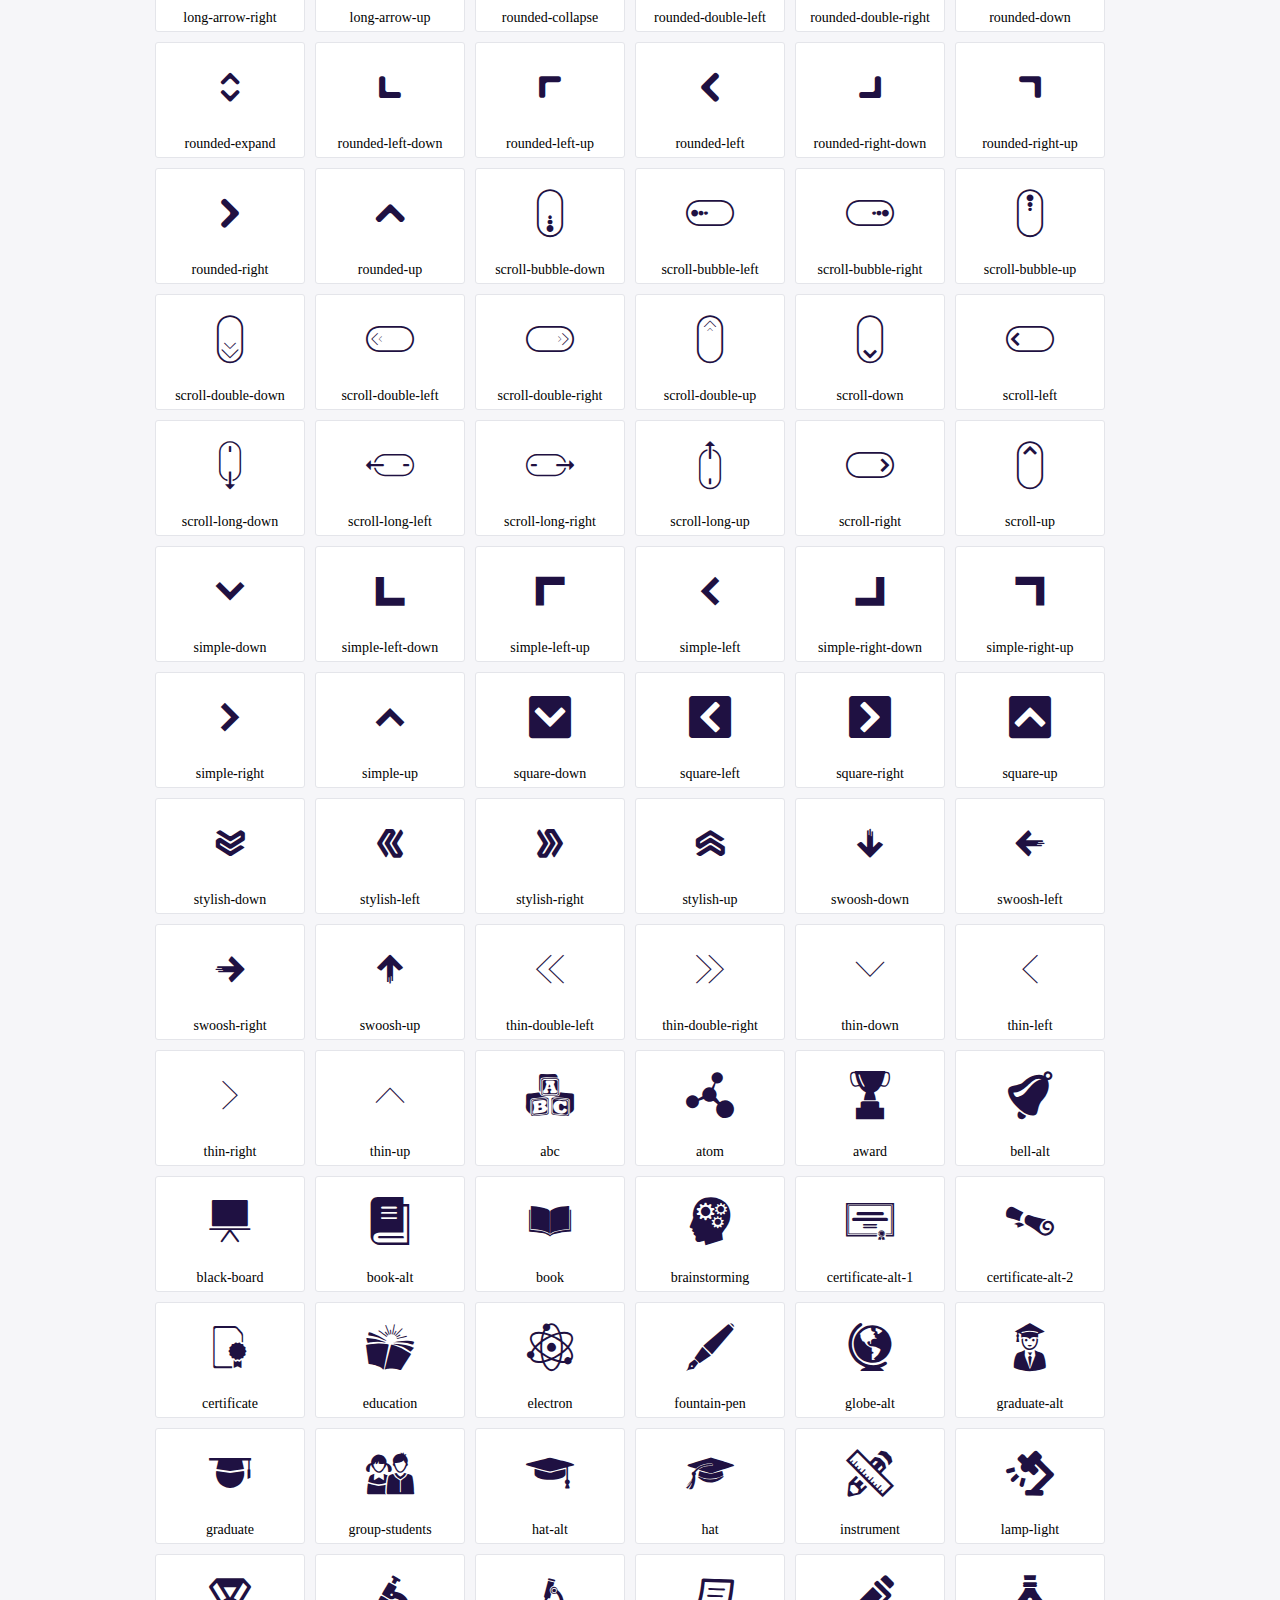
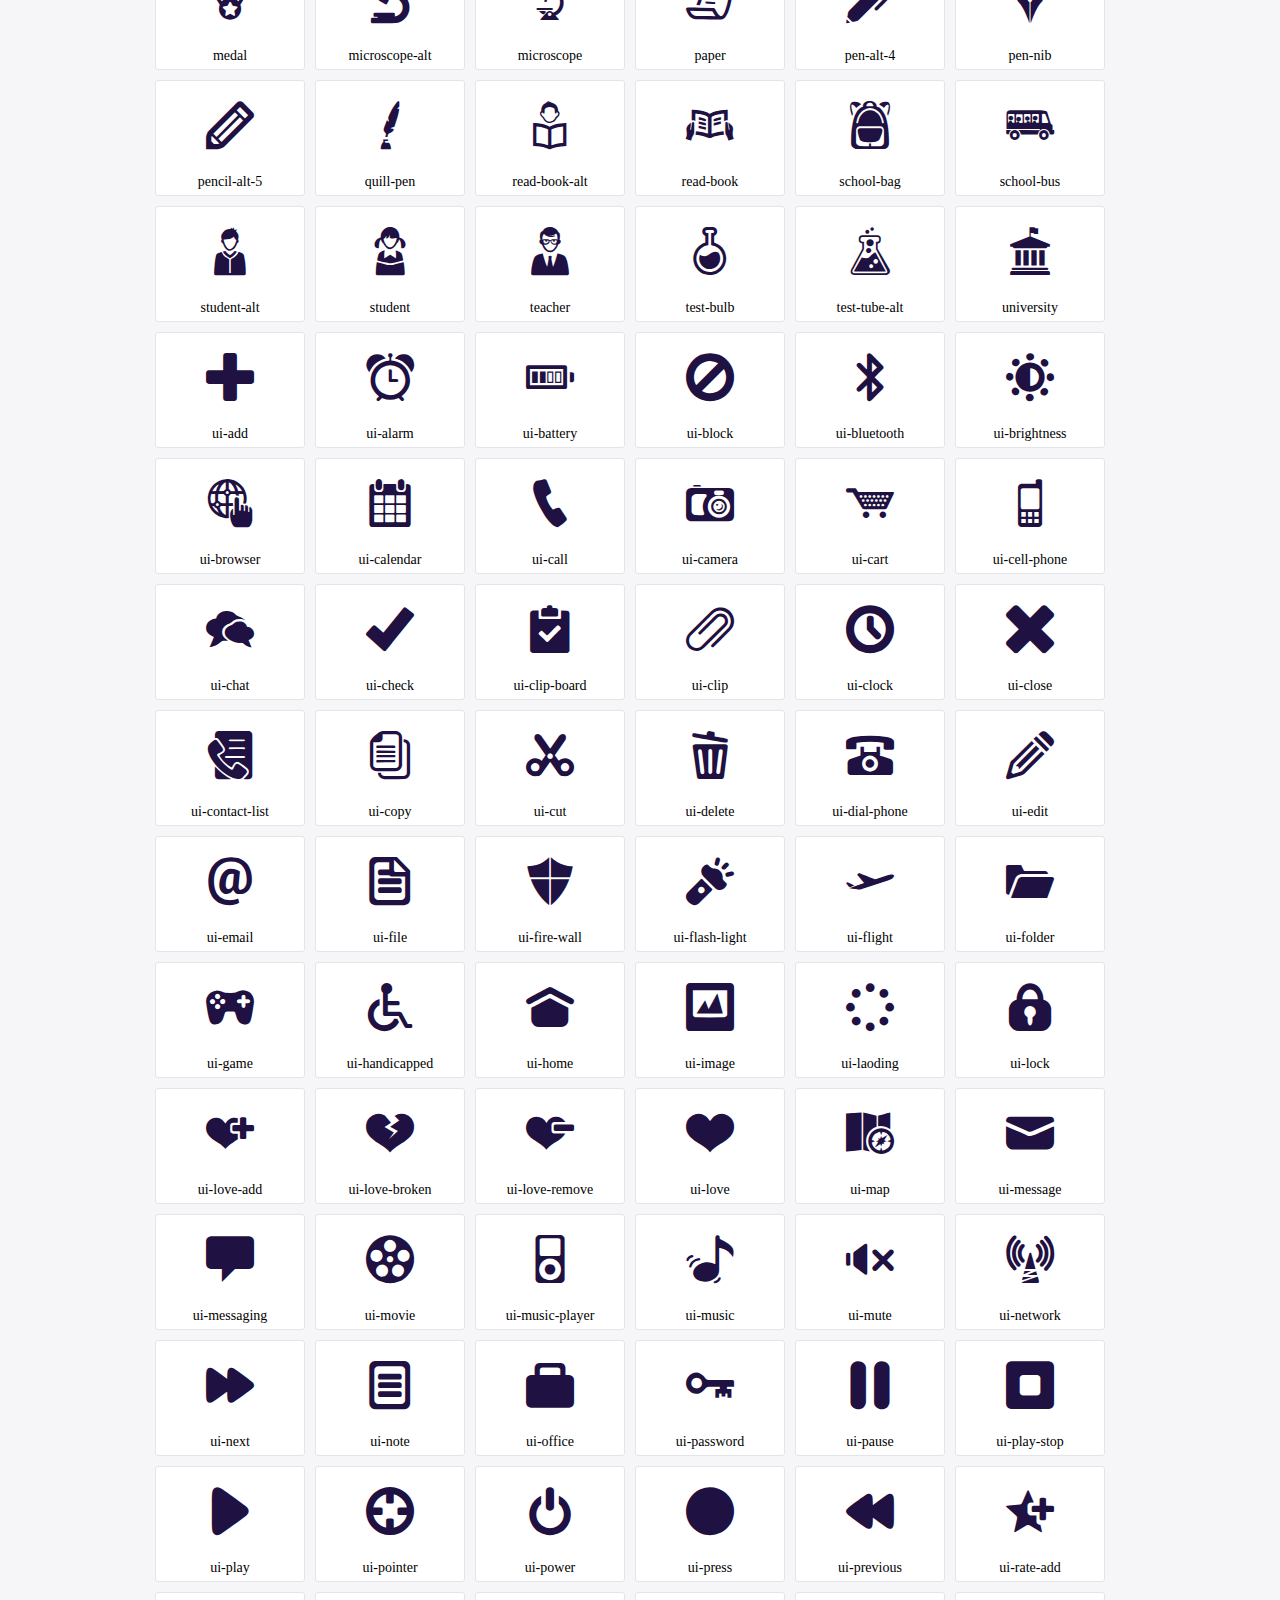
<file: icofont/demo.html>
<!DOCTYPE html>
	<html>
	<head>
		<meta charset="utf-8">
		<title>Examples | IcoFont</title>
		<link rel="stylesheet" type="text/css" href="./icofont.min.css">
		<style type="text/css">
			body {
				margin: 0;
				padding: 0;
				background: #F6F6F9;
			}
			.header {
				border-bottom: 1px solid #DCDCE1;
				padding: 10px 0;
				margin-bottom: 10px;
			}
			.container {
				width: 980px;
				margin: 0 auto;
			}
			.ico-title {
				font-size: 2em;
			}
			.iconlist {
				margin: 0;
				padding: 0;
				list-style: none;
				text-align: center;
				width: 100%;
				display: flex;
				flex-wrap: wrap;
				flex-direction: row;
			}
			.iconlist li {
				position: relative;
				margin: 5px;
				width: 150px;
				cursor: pointer;
			}
			.iconlist li .icon-holder {
				position: relative;
				text-align: center;
				border-radius: 3px;
				overflow: hidden;
				padding-bottom: 5px;
				background: #ffffff;
				border: 1px solid #E4E5EA;
				transition: all 0.2s linear 0s;
			}
			.iconlist li .icon-holder:hover {
				background: #00C3DA;
				color: #ffffff;
			}
			.iconlist li .icon-holder:hover .icon i {
				color: #ffffff;
			}
			.iconlist li .icon-holder .icon {
				padding: 20px;
				text-align: center;
			}
			.iconlist li .icon-holder .icon i {
				font-size: 3em;
				color: #1F1142;
			}
			.iconlist li .icon-holder span {
				font-size: 14px;
				display: block;
				margin-top: 5px;
				border-radius: 3px;
			}
		</style>
	</head>
	<body>
	<div class="header">
		<div class="container">
			<h1 class="ico-title"> IcoFont Icons </h1>
		</div>
	</div>
	<div class="container">
		<ul class="iconlist">
		
		<li>
			<div class="icon-holder">
				<div class="icon"> 
					<i class="icofont-google-map"></i>
				</div> 
				<span> google-map </span>
				
			</div>
		</li>
		
		<li>
			<div class="icon-holder">
				<div class="icon"> 
					<i class="icofont-instagram"></i>
				</div> 
				<span> instagram </span>
				
			</div>
		</li>
		
		<li>
			<div class="icon-holder">
				<div class="icon"> 
					<i class="icofont-duotone icofont-access-levels"></i>
				</div> 
				<span> access-levels </span>
				
			</div>
		</li>
		
		<li>
			<div class="icon-holder">
				<div class="icon"> 
					<i class="icofont-duotone icofont-accessibility"></i>
				</div> 
				<span> accessibility </span>
				
			</div>
		</li>
		
		<li>
			<div class="icon-holder">
				<div class="icon"> 
					<i class="icofont-duotone icofont-add-users"></i>
				</div> 
				<span> add-users </span>
				
			</div>
		</li>
		
		<li>
			<div class="icon-holder">
				<div class="icon"> 
					<i class="icofont-duotone icofont-address"></i>
				</div> 
				<span> address </span>
				
			</div>
		</li>
		
		<li>
			<div class="icon-holder">
				<div class="icon"> 
					<i class="icofont-duotone icofont-angle-double-left"></i>
				</div> 
				<span> angle-double-left </span>
				
			</div>
		</li>
		
		<li>
			<div class="icon-holder">
				<div class="icon"> 
					<i class="icofont-duotone icofont-angle-double-right"></i>
				</div> 
				<span> angle-double-right </span>
				
			</div>
		</li>
		
		<li>
			<div class="icon-holder">
				<div class="icon"> 
					<i class="icofont-duotone icofont-apply"></i>
				</div> 
				<span> apply </span>
				
			</div>
		</li>
		
		<li>
			<div class="icon-holder">
				<div class="icon"> 
					<i class="icofont-duotone icofont-archive"></i>
				</div> 
				<span> archive </span>
				
			</div>
		</li>
		
		<li>
			<div class="icon-holder">
				<div class="icon"> 
					<i class="icofont-duotone icofont-arrow-first"></i>
				</div> 
				<span> arrow-first </span>
				
			</div>
		</li>
		
		<li>
			<div class="icon-holder">
				<div class="icon"> 
					<i class="icofont-duotone icofont-arrow-last"></i>
				</div> 
				<span> arrow-last </span>
				
			</div>
		</li>
		
		<li>
			<div class="icon-holder">
				<div class="icon"> 
					<i class="icofont-duotone icofont-articles"></i>
				</div> 
				<span> articles </span>
				
			</div>
		</li>
		
		<li>
			<div class="icon-holder">
				<div class="icon"> 
					<i class="icofont-duotone icofont-ascending"></i>
				</div> 
				<span> ascending </span>
				
			</div>
		</li>
		
		<li>
			<div class="icon-holder">
				<div class="icon"> 
					<i class="icofont-duotone icofont-backward"></i>
				</div> 
				<span> backward </span>
				
			</div>
		</li>
		
		<li>
			<div class="icon-holder">
				<div class="icon"> 
					<i class="icofont-duotone icofont-bar"></i>
				</div> 
				<span> bar </span>
				
			</div>
		</li>
		
		<li>
			<div class="icon-holder">
				<div class="icon"> 
					<i class="icofont-duotone icofont-batch"></i>
				</div> 
				<span> batch </span>
				
			</div>
		</li>
		
		<li>
			<div class="icon-holder">
				<div class="icon"> 
					<i class="icofont-duotone icofont-book"></i>
				</div> 
				<span> book </span>
				
			</div>
		</li>
		
		<li>
			<div class="icon-holder">
				<div class="icon"> 
					<i class="icofont-duotone icofont-bookmark"></i>
				</div> 
				<span> bookmark </span>
				
			</div>
		</li>
		
		<li>
			<div class="icon-holder">
				<div class="icon"> 
					<i class="icofont-duotone icofont-briefcase-alt"></i>
				</div> 
				<span> briefcase-alt </span>
				
			</div>
		</li>
		
		<li>
			<div class="icon-holder">
				<div class="icon"> 
					<i class="icofont-duotone icofont-briefcase"></i>
				</div> 
				<span> briefcase </span>
				
			</div>
		</li>
		
		<li>
			<div class="icon-holder">
				<div class="icon"> 
					<i class="icofont-duotone icofont-broadcast"></i>
				</div> 
				<span> broadcast </span>
				
			</div>
		</li>
		
		<li>
			<div class="icon-holder">
				<div class="icon"> 
					<i class="icofont-duotone icofont-brush"></i>
				</div> 
				<span> brush </span>
				
			</div>
		</li>
		
		<li>
			<div class="icon-holder">
				<div class="icon"> 
					<i class="icofont-duotone icofont-bug"></i>
				</div> 
				<span> bug </span>
				
			</div>
		</li>
		
		<li>
			<div class="icon-holder">
				<div class="icon"> 
					<i class="icofont-duotone icofont-calendar"></i>
				</div> 
				<span> calendar </span>
				
			</div>
		</li>
		
		<li>
			<div class="icon-holder">
				<div class="icon"> 
					<i class="icofont-duotone icofont-camera"></i>
				</div> 
				<span> camera </span>
				
			</div>
		</li>
		
		<li>
			<div class="icon-holder">
				<div class="icon"> 
					<i class="icofont-duotone icofont-cart"></i>
				</div> 
				<span> cart </span>
				
			</div>
		</li>
		
		<li>
			<div class="icon-holder">
				<div class="icon"> 
					<i class="icofont-duotone icofont-category"></i>
				</div> 
				<span> category </span>
				
			</div>
		</li>
		
		<li>
			<div class="icon-holder">
				<div class="icon"> 
					<i class="icofont-duotone icofont-chart"></i>
				</div> 
				<span> chart </span>
				
			</div>
		</li>
		
		<li>
			<div class="icon-holder">
				<div class="icon"> 
					<i class="icofont-duotone icofont-checkedout"></i>
				</div> 
				<span> checkedout </span>
				
			</div>
		</li>
		
		<li>
			<div class="icon-holder">
				<div class="icon"> 
					<i class="icofont-duotone icofont-click"></i>
				</div> 
				<span> click </span>
				
			</div>
		</li>
		
		<li>
			<div class="icon-holder">
				<div class="icon"> 
					<i class="icofont-duotone icofont-cogs"></i>
				</div> 
				<span> cogs </span>
				
			</div>
		</li>
		
		<li>
			<div class="icon-holder">
				<div class="icon"> 
					<i class="icofont-duotone icofont-comment"></i>
				</div> 
				<span> comment </span>
				
			</div>
		</li>
		
		<li>
			<div class="icon-holder">
				<div class="icon"> 
					<i class="icofont-duotone icofont-compass"></i>
				</div> 
				<span> compass </span>
				
			</div>
		</li>
		
		<li>
			<div class="icon-holder">
				<div class="icon"> 
					<i class="icofont-duotone icofont-components"></i>
				</div> 
				<span> components </span>
				
			</div>
		</li>
		
		<li>
			<div class="icon-holder">
				<div class="icon"> 
					<i class="icofont-duotone icofont-contacts-alt"></i>
				</div> 
				<span> contacts-alt </span>
				
			</div>
		</li>
		
		<li>
			<div class="icon-holder">
				<div class="icon"> 
					<i class="icofont-duotone icofont-contacts"></i>
				</div> 
				<span> contacts </span>
				
			</div>
		</li>
		
		<li>
			<div class="icon-holder">
				<div class="icon"> 
					<i class="icofont-duotone icofont-content-scalling"></i>
				</div> 
				<span> content-scalling </span>
				
			</div>
		</li>
		
		<li>
			<div class="icon-holder">
				<div class="icon"> 
					<i class="icofont-duotone icofont-content"></i>
				</div> 
				<span> content </span>
				
			</div>
		</li>
		
		<li>
			<div class="icon-holder">
				<div class="icon"> 
					<i class="icofont-duotone icofont-contract-alt"></i>
				</div> 
				<span> contract-alt </span>
				
			</div>
		</li>
		
		<li>
			<div class="icon-holder">
				<div class="icon"> 
					<i class="icofont-duotone icofont-credit"></i>
				</div> 
				<span> credit </span>
				
			</div>
		</li>
		
		<li>
			<div class="icon-holder">
				<div class="icon"> 
					<i class="icofont-duotone icofont-cube"></i>
				</div> 
				<span> cube </span>
				
			</div>
		</li>
		
		<li>
			<div class="icon-holder">
				<div class="icon"> 
					<i class="icofont-duotone icofont-dark-mode"></i>
				</div> 
				<span> dark-mode </span>
				
			</div>
		</li>
		
		<li>
			<div class="icon-holder">
				<div class="icon"> 
					<i class="icofont-duotone icofont-dashboard"></i>
				</div> 
				<span> dashboard </span>
				
			</div>
		</li>
		
		<li>
			<div class="icon-holder">
				<div class="icon"> 
					<i class="icofont-duotone icofont-database"></i>
				</div> 
				<span> database </span>
				
			</div>
		</li>
		
		<li>
			<div class="icon-holder">
				<div class="icon"> 
					<i class="icofont-duotone icofont-descending"></i>
				</div> 
				<span> descending </span>
				
			</div>
		</li>
		
		<li>
			<div class="icon-holder">
				<div class="icon"> 
					<i class="icofont-duotone icofont-disable-motion"></i>
				</div> 
				<span> disable-motion </span>
				
			</div>
		</li>
		
		<li>
			<div class="icon-holder">
				<div class="icon"> 
					<i class="icofont-duotone icofont-download"></i>
				</div> 
				<span> download </span>
				
			</div>
		</li>
		
		<li>
			<div class="icon-holder">
				<div class="icon"> 
					<i class="icofont-duotone icofont-duplicate-alt"></i>
				</div> 
				<span> duplicate-alt </span>
				
			</div>
		</li>
		
		<li>
			<div class="icon-holder">
				<div class="icon"> 
					<i class="icofont-duotone icofont-duplicate"></i>
				</div> 
				<span> duplicate </span>
				
			</div>
		</li>
		
		<li>
			<div class="icon-holder">
				<div class="icon"> 
					<i class="icofont-duotone icofont-envelope-badge"></i>
				</div> 
				<span> envelope-badge </span>
				
			</div>
		</li>
		
		<li>
			<div class="icon-holder">
				<div class="icon"> 
					<i class="icofont-duotone icofont-envelope-open"></i>
				</div> 
				<span> envelope-open </span>
				
			</div>
		</li>
		
		<li>
			<div class="icon-holder">
				<div class="icon"> 
					<i class="icofont-duotone icofont-envelope"></i>
				</div> 
				<span> envelope </span>
				
			</div>
		</li>
		
		<li>
			<div class="icon-holder">
				<div class="icon"> 
					<i class="icofont-duotone icofont-equalizer"></i>
				</div> 
				<span> equalizer </span>
				
			</div>
		</li>
		
		<li>
			<div class="icon-holder">
				<div class="icon"> 
					<i class="icofont-duotone icofont-exit"></i>
				</div> 
				<span> exit </span>
				
			</div>
		</li>
		
		<li>
			<div class="icon-holder">
				<div class="icon"> 
					<i class="icofont-duotone icofont-expand-full"></i>
				</div> 
				<span> expand-full </span>
				
			</div>
		</li>
		
		<li>
			<div class="icon-holder">
				<div class="icon"> 
					<i class="icofont-duotone icofont-expand"></i>
				</div> 
				<span> expand </span>
				
			</div>
		</li>
		
		<li>
			<div class="icon-holder">
				<div class="icon"> 
					<i class="icofont-duotone icofont-eye-close"></i>
				</div> 
				<span> eye-close </span>
				
			</div>
		</li>
		
		<li>
			<div class="icon-holder">
				<div class="icon"> 
					<i class="icofont-duotone icofont-eye-open"></i>
				</div> 
				<span> eye-open </span>
				
			</div>
		</li>
		
		<li>
			<div class="icon-holder">
				<div class="icon"> 
					<i class="icofont-duotone icofont-feed"></i>
				</div> 
				<span> feed </span>
				
			</div>
		</li>
		
		<li>
			<div class="icon-holder">
				<div class="icon"> 
					<i class="icofont-duotone icofont-field-group"></i>
				</div> 
				<span> field-group </span>
				
			</div>
		</li>
		
		<li>
			<div class="icon-holder">
				<div class="icon"> 
					<i class="icofont-duotone icofont-fields"></i>
				</div> 
				<span> fields </span>
				
			</div>
		</li>
		
		<li>
			<div class="icon-holder">
				<div class="icon"> 
					<i class="icofont-duotone icofont-file-add"></i>
				</div> 
				<span> file-add </span>
				
			</div>
		</li>
		
		<li>
			<div class="icon-holder">
				<div class="icon"> 
					<i class="icofont-duotone icofont-file-check"></i>
				</div> 
				<span> file-check </span>
				
			</div>
		</li>
		
		<li>
			<div class="icon-holder">
				<div class="icon"> 
					<i class="icofont-duotone icofont-file-minus"></i>
				</div> 
				<span> file-minus </span>
				
			</div>
		</li>
		
		<li>
			<div class="icon-holder">
				<div class="icon"> 
					<i class="icofont-duotone icofont-file-remove"></i>
				</div> 
				<span> file-remove </span>
				
			</div>
		</li>
		
		<li>
			<div class="icon-holder">
				<div class="icon"> 
					<i class="icofont-duotone icofont-file"></i>
				</div> 
				<span> file </span>
				
			</div>
		</li>
		
		<li>
			<div class="icon-holder">
				<div class="icon"> 
					<i class="icofont-duotone icofont-first"></i>
				</div> 
				<span> first </span>
				
			</div>
		</li>
		
		<li>
			<div class="icon-holder">
				<div class="icon"> 
					<i class="icofont-duotone icofont-flag"></i>
				</div> 
				<span> flag </span>
				
			</div>
		</li>
		
		<li>
			<div class="icon-holder">
				<div class="icon"> 
					<i class="icofont-duotone icofont-folder-close"></i>
				</div> 
				<span> folder-close </span>
				
			</div>
		</li>
		
		<li>
			<div class="icon-holder">
				<div class="icon"> 
					<i class="icofont-duotone icofont-folder-open"></i>
				</div> 
				<span> folder-open </span>
				
			</div>
		</li>
		
		<li>
			<div class="icon-holder">
				<div class="icon"> 
					<i class="icofont-duotone icofont-folder-plus"></i>
				</div> 
				<span> folder-plus </span>
				
			</div>
		</li>
		
		<li>
			<div class="icon-holder">
				<div class="icon"> 
					<i class="icofont-duotone icofont-folder-remove"></i>
				</div> 
				<span> folder-remove </span>
				
			</div>
		</li>
		
		<li>
			<div class="icon-holder">
				<div class="icon"> 
					<i class="icofont-duotone icofont-gift"></i>
				</div> 
				<span> gift </span>
				
			</div>
		</li>
		
		<li>
			<div class="icon-holder">
				<div class="icon"> 
					<i class="icofont-duotone icofont-grayscale"></i>
				</div> 
				<span> grayscale </span>
				
			</div>
		</li>
		
		<li>
			<div class="icon-holder">
				<div class="icon"> 
					<i class="icofont-duotone icofont-grid-advance"></i>
				</div> 
				<span> grid-advance </span>
				
			</div>
		</li>
		
		<li>
			<div class="icon-holder">
				<div class="icon"> 
					<i class="icofont-duotone icofont-groups"></i>
				</div> 
				<span> groups </span>
				
			</div>
		</li>
		
		<li>
			<div class="icon-holder">
				<div class="icon"> 
					<i class="icofont-duotone icofont-home"></i>
				</div> 
				<span> home </span>
				
			</div>
		</li>
		
		<li>
			<div class="icon-holder">
				<div class="icon"> 
					<i class="icofont-duotone icofont-increase"></i>
				</div> 
				<span> increase </span>
				
			</div>
		</li>
		
		<li>
			<div class="icon-holder">
				<div class="icon"> 
					<i class="icofont-duotone icofont-info-circle"></i>
				</div> 
				<span> info-circle </span>
				
			</div>
		</li>
		
		<li>
			<div class="icon-holder">
				<div class="icon"> 
					<i class="icofont-duotone icofont-info"></i>
				</div> 
				<span> info </span>
				
			</div>
		</li>
		
		<li>
			<div class="icon-holder">
				<div class="icon"> 
					<i class="icofont-duotone icofont-lamp"></i>
				</div> 
				<span> lamp </span>
				
			</div>
		</li>
		
		<li>
			<div class="icon-holder">
				<div class="icon"> 
					<i class="icofont-duotone icofont-last"></i>
				</div> 
				<span> last </span>
				
			</div>
		</li>
		
		<li>
			<div class="icon-holder">
				<div class="icon"> 
					<i class="icofont-duotone icofont-learn"></i>
				</div> 
				<span> learn </span>
				
			</div>
		</li>
		
		<li>
			<div class="icon-holder">
				<div class="icon"> 
					<i class="icofont-duotone icofont-link"></i>
				</div> 
				<span> link </span>
				
			</div>
		</li>
		
		<li>
			<div class="icon-holder">
				<div class="icon"> 
					<i class="icofont-duotone icofont-list-thin"></i>
				</div> 
				<span> list-thin </span>
				
			</div>
		</li>
		
		<li>
			<div class="icon-holder">
				<div class="icon"> 
					<i class="icofont-duotone icofont-list"></i>
				</div> 
				<span> list </span>
				
			</div>
		</li>
		
		<li>
			<div class="icon-holder">
				<div class="icon"> 
					<i class="icofont-duotone icofont-location-alt"></i>
				</div> 
				<span> location-alt </span>
				
			</div>
		</li>
		
		<li>
			<div class="icon-holder">
				<div class="icon"> 
					<i class="icofont-duotone icofont-location"></i>
				</div> 
				<span> location </span>
				
			</div>
		</li>
		
		<li>
			<div class="icon-holder">
				<div class="icon"> 
					<i class="icofont-duotone icofont-lock"></i>
				</div> 
				<span> lock </span>
				
			</div>
		</li>
		
		<li>
			<div class="icon-holder">
				<div class="icon"> 
					<i class="icofont-duotone icofont-logs"></i>
				</div> 
				<span> logs </span>
				
			</div>
		</li>
		
		<li>
			<div class="icon-holder">
				<div class="icon"> 
					<i class="icofont-duotone icofont-loop"></i>
				</div> 
				<span> loop </span>
				
			</div>
		</li>
		
		<li>
			<div class="icon-holder">
				<div class="icon"> 
					<i class="icofont-duotone icofont-manage-user"></i>
				</div> 
				<span> manage-user </span>
				
			</div>
		</li>
		
		<li>
			<div class="icon-holder">
				<div class="icon"> 
					<i class="icofont-duotone icofont-manage"></i>
				</div> 
				<span> manage </span>
				
			</div>
		</li>
		
		<li>
			<div class="icon-holder">
				<div class="icon"> 
					<i class="icofont-duotone icofont-mass-mail"></i>
				</div> 
				<span> mass-mail </span>
				
			</div>
		</li>
		
		<li>
			<div class="icon-holder">
				<div class="icon"> 
					<i class="icofont-duotone icofont-media"></i>
				</div> 
				<span> media </span>
				
			</div>
		</li>
		
		<li>
			<div class="icon-holder">
				<div class="icon"> 
					<i class="icofont-duotone icofont-menu"></i>
				</div> 
				<span> menu </span>
				
			</div>
		</li>
		
		<li>
			<div class="icon-holder">
				<div class="icon"> 
					<i class="icofont-duotone icofont-messaging"></i>
				</div> 
				<span> messaging </span>
				
			</div>
		</li>
		
		<li>
			<div class="icon-holder">
				<div class="icon"> 
					<i class="icofont-duotone icofont-modules"></i>
				</div> 
				<span> modules </span>
				
			</div>
		</li>
		
		<li>
			<div class="icon-holder">
				<div class="icon"> 
					<i class="icofont-duotone icofont-mouse-pointer-highlighter"></i>
				</div> 
				<span> mouse-pointer-highlighter </span>
				
			</div>
		</li>
		
		<li>
			<div class="icon-holder">
				<div class="icon"> 
					<i class="icofont-duotone icofont-move"></i>
				</div> 
				<span> move </span>
				
			</div>
		</li>
		
		<li>
			<div class="icon-holder">
				<div class="icon"> 
					<i class="icofont-duotone icofont-multilingual"></i>
				</div> 
				<span> multilingual </span>
				
			</div>
		</li>
		
		<li>
			<div class="icon-holder">
				<div class="icon"> 
					<i class="icofont-duotone icofont-new-tab-alt"></i>
				</div> 
				<span> new-tab-alt </span>
				
			</div>
		</li>
		
		<li>
			<div class="icon-holder">
				<div class="icon"> 
					<i class="icofont-duotone icofont-next"></i>
				</div> 
				<span> next </span>
				
			</div>
		</li>
		
		<li>
			<div class="icon-holder">
				<div class="icon"> 
					<i class="icofont-duotone icofont-notification-circle"></i>
				</div> 
				<span> notification-circle </span>
				
			</div>
		</li>
		
		<li>
			<div class="icon-holder">
				<div class="icon"> 
					<i class="icofont-duotone icofont-notification"></i>
				</div> 
				<span> notification </span>
				
			</div>
		</li>
		
		<li>
			<div class="icon-holder">
				<div class="icon"> 
					<i class="icofont-duotone icofont-paint-brush"></i>
				</div> 
				<span> paint-brush </span>
				
			</div>
		</li>
		
		<li>
			<div class="icon-holder">
				<div class="icon"> 
					<i class="icofont-duotone icofont-pause"></i>
				</div> 
				<span> pause </span>
				
			</div>
		</li>
		
		<li>
			<div class="icon-holder">
				<div class="icon"> 
					<i class="icofont-duotone icofont-pencil"></i>
				</div> 
				<span> pencil </span>
				
			</div>
		</li>
		
		<li>
			<div class="icon-holder">
				<div class="icon"> 
					<i class="icofont-duotone icofont-phone"></i>
				</div> 
				<span> phone </span>
				
			</div>
		</li>
		
		<li>
			<div class="icon-holder">
				<div class="icon"> 
					<i class="icofont-duotone icofont-pictures"></i>
				</div> 
				<span> pictures </span>
				
			</div>
		</li>
		
		<li>
			<div class="icon-holder">
				<div class="icon"> 
					<i class="icofont-duotone icofont-pie"></i>
				</div> 
				<span> pie </span>
				
			</div>
		</li>
		
		<li>
			<div class="icon-holder">
				<div class="icon"> 
					<i class="icofont-duotone icofont-pin"></i>
				</div> 
				<span> pin </span>
				
			</div>
		</li>
		
		<li>
			<div class="icon-holder">
				<div class="icon"> 
					<i class="icofont-duotone icofont-play-circle"></i>
				</div> 
				<span> play-circle </span>
				
			</div>
		</li>
		
		<li>
			<div class="icon-holder">
				<div class="icon"> 
					<i class="icofont-duotone icofont-plugins"></i>
				</div> 
				<span> plugins </span>
				
			</div>
		</li>
		
		<li>
			<div class="icon-holder">
				<div class="icon"> 
					<i class="icofont-duotone icofont-plus-circle"></i>
				</div> 
				<span> plus-circle </span>
				
			</div>
		</li>
		
		<li>
			<div class="icon-holder">
				<div class="icon"> 
					<i class="icofont-duotone icofont-previous"></i>
				</div> 
				<span> previous </span>
				
			</div>
		</li>
		
		<li>
			<div class="icon-holder">
				<div class="icon"> 
					<i class="icofont-duotone icofont-print"></i>
				</div> 
				<span> print </span>
				
			</div>
		</li>
		
		<li>
			<div class="icon-holder">
				<div class="icon"> 
					<i class="icofont-duotone icofont-privacy"></i>
				</div> 
				<span> privacy </span>
				
			</div>
		</li>
		
		<li>
			<div class="icon-holder">
				<div class="icon"> 
					<i class="icofont-duotone icofont-publish"></i>
				</div> 
				<span> publish </span>
				
			</div>
		</li>
		
		<li>
			<div class="icon-holder">
				<div class="icon"> 
					<i class="icofont-duotone icofont-purge"></i>
				</div> 
				<span> purge </span>
				
			</div>
		</li>
		
		<li>
			<div class="icon-holder">
				<div class="icon"> 
					<i class="icofont-duotone icofont-question-sign-circle"></i>
				</div> 
				<span> question-sign-circle </span>
				
			</div>
		</li>
		
		<li>
			<div class="icon-holder">
				<div class="icon"> 
					<i class="icofont-duotone icofont-quote-left"></i>
				</div> 
				<span> quote-left </span>
				
			</div>
		</li>
		
		<li>
			<div class="icon-holder">
				<div class="icon"> 
					<i class="icofont-duotone icofont-quote-right"></i>
				</div> 
				<span> quote-right </span>
				
			</div>
		</li>
		
		<li>
			<div class="icon-holder">
				<div class="icon"> 
					<i class="icofont-duotone icofont-radio-checked"></i>
				</div> 
				<span> radio-checked </span>
				
			</div>
		</li>
		
		<li>
			<div class="icon-holder">
				<div class="icon"> 
					<i class="icofont-duotone icofont-rebuild"></i>
				</div> 
				<span> rebuild </span>
				
			</div>
		</li>
		
		<li>
			<div class="icon-holder">
				<div class="icon"> 
					<i class="icofont-duotone icofont-repeat"></i>
				</div> 
				<span> repeat </span>
				
			</div>
		</li>
		
		<li>
			<div class="icon-holder">
				<div class="icon"> 
					<i class="icofont-duotone icofont-reply"></i>
				</div> 
				<span> reply </span>
				
			</div>
		</li>
		
		<li>
			<div class="icon-holder">
				<div class="icon"> 
					<i class="icofont-duotone icofont-save"></i>
				</div> 
				<span> save </span>
				
			</div>
		</li>
		
		<li>
			<div class="icon-holder">
				<div class="icon"> 
					<i class="icofont-duotone icofont-scissors"></i>
				</div> 
				<span> scissors </span>
				
			</div>
		</li>
		
		<li>
			<div class="icon-holder">
				<div class="icon"> 
					<i class="icofont-duotone icofont-screen"></i>
				</div> 
				<span> screen </span>
				
			</div>
		</li>
		
		<li>
			<div class="icon-holder">
				<div class="icon"> 
					<i class="icofont-duotone icofont-screwdriver"></i>
				</div> 
				<span> screwdriver </span>
				
			</div>
		</li>
		
		<li>
			<div class="icon-holder">
				<div class="icon"> 
					<i class="icofont-duotone icofont-share-alt"></i>
				</div> 
				<span> share-alt </span>
				
			</div>
		</li>
		
		<li>
			<div class="icon-holder">
				<div class="icon"> 
					<i class="icofont-duotone icofont-shield"></i>
				</div> 
				<span> shield </span>
				
			</div>
		</li>
		
		<li>
			<div class="icon-holder">
				<div class="icon"> 
					<i class="icofont-duotone icofont-shuffle"></i>
				</div> 
				<span> shuffle </span>
				
			</div>
		</li>
		
		<li>
			<div class="icon-holder">
				<div class="icon"> 
					<i class="icofont-duotone icofont-sign-in"></i>
				</div> 
				<span> sign-in </span>
				
			</div>
		</li>
		
		<li>
			<div class="icon-holder">
				<div class="icon"> 
					<i class="icofont-duotone icofont-sign-out"></i>
				</div> 
				<span> sign-out </span>
				
			</div>
		</li>
		
		<li>
			<div class="icon-holder">
				<div class="icon"> 
					<i class="icofont-duotone icofont-smart-search"></i>
				</div> 
				<span> smart-search </span>
				
			</div>
		</li>
		
		<li>
			<div class="icon-holder">
				<div class="icon"> 
					<i class="icofont-duotone icofont-smiley-neutral"></i>
				</div> 
				<span> smiley-neutral </span>
				
			</div>
		</li>
		
		<li>
			<div class="icon-holder">
				<div class="icon"> 
					<i class="icofont-duotone icofont-smiley-sad"></i>
				</div> 
				<span> smiley-sad </span>
				
			</div>
		</li>
		
		<li>
			<div class="icon-holder">
				<div class="icon"> 
					<i class="icofont-duotone icofont-smiley"></i>
				</div> 
				<span> smiley </span>
				
			</div>
		</li>
		
		<li>
			<div class="icon-holder">
				<div class="icon"> 
					<i class="icofont-duotone icofont-sourcetree"></i>
				</div> 
				<span> sourcetree </span>
				
			</div>
		</li>
		
		<li>
			<div class="icon-holder">
				<div class="icon"> 
					<i class="icofont-duotone icofont-step-forward"></i>
				</div> 
				<span> step-forward </span>
				
			</div>
		</li>
		
		<li>
			<div class="icon-holder">
				<div class="icon"> 
					<i class="icofont-duotone icofont-stop"></i>
				</div> 
				<span> stop </span>
				
			</div>
		</li>
		
		<li>
			<div class="icon-holder">
				<div class="icon"> 
					<i class="icofont-duotone icofont-support"></i>
				</div> 
				<span> support </span>
				
			</div>
		</li>
		
		<li>
			<div class="icon-holder">
				<div class="icon"> 
					<i class="icofont-duotone icofont-table"></i>
				</div> 
				<span> table </span>
				
			</div>
		</li>
		
		<li>
			<div class="icon-holder">
				<div class="icon"> 
					<i class="icofont-duotone icofont-tag-double"></i>
				</div> 
				<span> tag-double </span>
				
			</div>
		</li>
		
		<li>
			<div class="icon-holder">
				<div class="icon"> 
					<i class="icofont-duotone icofont-tags-squared"></i>
				</div> 
				<span> tags-squared </span>
				
			</div>
		</li>
		
		<li>
			<div class="icon-holder">
				<div class="icon"> 
					<i class="icofont-duotone icofont-tags-trio"></i>
				</div> 
				<span> tags-trio </span>
				
			</div>
		</li>
		
		<li>
			<div class="icon-holder">
				<div class="icon"> 
					<i class="icofont-duotone icofont-thumbs-down"></i>
				</div> 
				<span> thumbs-down </span>
				
			</div>
		</li>
		
		<li>
			<div class="icon-holder">
				<div class="icon"> 
					<i class="icofont-duotone icofont-thumbs-up"></i>
				</div> 
				<span> thumbs-up </span>
				
			</div>
		</li>
		
		<li>
			<div class="icon-holder">
				<div class="icon"> 
					<i class="icofont-duotone icofont-toggle-off"></i>
				</div> 
				<span> toggle-off </span>
				
			</div>
		</li>
		
		<li>
			<div class="icon-holder">
				<div class="icon"> 
					<i class="icofont-duotone icofont-toggle-on"></i>
				</div> 
				<span> toggle-on </span>
				
			</div>
		</li>
		
		<li>
			<div class="icon-holder">
				<div class="icon"> 
					<i class="icofont-duotone icofont-unlock"></i>
				</div> 
				<span> unlock </span>
				
			</div>
		</li>
		
		<li>
			<div class="icon-holder">
				<div class="icon"> 
					<i class="icofont-duotone icofont-unpublish"></i>
				</div> 
				<span> unpublish </span>
				
			</div>
		</li>
		
		<li>
			<div class="icon-holder">
				<div class="icon"> 
					<i class="icofont-duotone icofont-user-notes"></i>
				</div> 
				<span> user-notes </span>
				
			</div>
		</li>
		
		<li>
			<div class="icon-holder">
				<div class="icon"> 
					<i class="icofont-duotone icofont-user"></i>
				</div> 
				<span> user </span>
				
			</div>
		</li>
		
		<li>
			<div class="icon-holder">
				<div class="icon"> 
					<i class="icofont-duotone icofont-users"></i>
				</div> 
				<span> users </span>
				
			</div>
		</li>
		
		<li>
			<div class="icon-holder">
				<div class="icon"> 
					<i class="icofont-duotone icofont-vcard"></i>
				</div> 
				<span> vcard </span>
				
			</div>
		</li>
		
		<li>
			<div class="icon-holder">
				<div class="icon"> 
					<i class="icofont-duotone icofont-video"></i>
				</div> 
				<span> video </span>
				
			</div>
		</li>
		
		<li>
			<div class="icon-holder">
				<div class="icon"> 
					<i class="icofont-duotone icofont-wand"></i>
				</div> 
				<span> wand </span>
				
			</div>
		</li>
		
		<li>
			<div class="icon-holder">
				<div class="icon"> 
					<i class="icofont-duotone icofont-warning-circle"></i>
				</div> 
				<span> warning-circle </span>
				
			</div>
		</li>
		
		<li>
			<div class="icon-holder">
				<div class="icon"> 
					<i class="icofont-duotone icofont-workflows"></i>
				</div> 
				<span> workflows </span>
				
			</div>
		</li>
		
		<li>
			<div class="icon-holder">
				<div class="icon"> 
					<i class="icofont-duotone icofont-wrench"></i>
				</div> 
				<span> wrench </span>
				
			</div>
		</li>
		
		<li>
			<div class="icon-holder">
				<div class="icon"> 
					<i class="icofont-angry-monster"></i>
				</div> 
				<span> angry-monster </span>
				
			</div>
		</li>
		
		<li>
			<div class="icon-holder">
				<div class="icon"> 
					<i class="icofont-bathtub"></i>
				</div> 
				<span> bathtub </span>
				
			</div>
		</li>
		
		<li>
			<div class="icon-holder">
				<div class="icon"> 
					<i class="icofont-bird-wings"></i>
				</div> 
				<span> bird-wings </span>
				
			</div>
		</li>
		
		<li>
			<div class="icon-holder">
				<div class="icon"> 
					<i class="icofont-bow"></i>
				</div> 
				<span> bow </span>
				
			</div>
		</li>
		
		<li>
			<div class="icon-holder">
				<div class="icon"> 
					<i class="icofont-castle"></i>
				</div> 
				<span> castle </span>
				
			</div>
		</li>
		
		<li>
			<div class="icon-holder">
				<div class="icon"> 
					<i class="icofont-circuit"></i>
				</div> 
				<span> circuit </span>
				
			</div>
		</li>
		
		<li>
			<div class="icon-holder">
				<div class="icon"> 
					<i class="icofont-crown-king"></i>
				</div> 
				<span> crown-king </span>
				
			</div>
		</li>
		
		<li>
			<div class="icon-holder">
				<div class="icon"> 
					<i class="icofont-crown-queen"></i>
				</div> 
				<span> crown-queen </span>
				
			</div>
		</li>
		
		<li>
			<div class="icon-holder">
				<div class="icon"> 
					<i class="icofont-dart"></i>
				</div> 
				<span> dart </span>
				
			</div>
		</li>
		
		<li>
			<div class="icon-holder">
				<div class="icon"> 
					<i class="icofont-disability-race"></i>
				</div> 
				<span> disability-race </span>
				
			</div>
		</li>
		
		<li>
			<div class="icon-holder">
				<div class="icon"> 
					<i class="icofont-diving-goggle"></i>
				</div> 
				<span> diving-goggle </span>
				
			</div>
		</li>
		
		<li>
			<div class="icon-holder">
				<div class="icon"> 
					<i class="icofont-eye-open"></i>
				</div> 
				<span> eye-open </span>
				
			</div>
		</li>
		
		<li>
			<div class="icon-holder">
				<div class="icon"> 
					<i class="icofont-flora-flower"></i>
				</div> 
				<span> flora-flower </span>
				
			</div>
		</li>
		
		<li>
			<div class="icon-holder">
				<div class="icon"> 
					<i class="icofont-flora"></i>
				</div> 
				<span> flora </span>
				
			</div>
		</li>
		
		<li>
			<div class="icon-holder">
				<div class="icon"> 
					<i class="icofont-gift-box"></i>
				</div> 
				<span> gift-box </span>
				
			</div>
		</li>
		
		<li>
			<div class="icon-holder">
				<div class="icon"> 
					<i class="icofont-halloween-pumpkin"></i>
				</div> 
				<span> halloween-pumpkin </span>
				
			</div>
		</li>
		
		<li>
			<div class="icon-holder">
				<div class="icon"> 
					<i class="icofont-hand-power"></i>
				</div> 
				<span> hand-power </span>
				
			</div>
		</li>
		
		<li>
			<div class="icon-holder">
				<div class="icon"> 
					<i class="icofont-hand-thunder"></i>
				</div> 
				<span> hand-thunder </span>
				
			</div>
		</li>
		
		<li>
			<div class="icon-holder">
				<div class="icon"> 
					<i class="icofont-king-monster"></i>
				</div> 
				<span> king-monster </span>
				
			</div>
		</li>
		
		<li>
			<div class="icon-holder">
				<div class="icon"> 
					<i class="icofont-love"></i>
				</div> 
				<span> love </span>
				
			</div>
		</li>
		
		<li>
			<div class="icon-holder">
				<div class="icon"> 
					<i class="icofont-magician-hat"></i>
				</div> 
				<span> magician-hat </span>
				
			</div>
		</li>
		
		<li>
			<div class="icon-holder">
				<div class="icon"> 
					<i class="icofont-native-american"></i>
				</div> 
				<span> native-american </span>
				
			</div>
		</li>
		
		<li>
			<div class="icon-holder">
				<div class="icon"> 
					<i class="icofont-owl-look"></i>
				</div> 
				<span> owl-look </span>
				
			</div>
		</li>
		
		<li>
			<div class="icon-holder">
				<div class="icon"> 
					<i class="icofont-phoenix"></i>
				</div> 
				<span> phoenix </span>
				
			</div>
		</li>
		
		<li>
			<div class="icon-holder">
				<div class="icon"> 
					<i class="icofont-robot-face"></i>
				</div> 
				<span> robot-face </span>
				
			</div>
		</li>
		
		<li>
			<div class="icon-holder">
				<div class="icon"> 
					<i class="icofont-sand-clock"></i>
				</div> 
				<span> sand-clock </span>
				
			</div>
		</li>
		
		<li>
			<div class="icon-holder">
				<div class="icon"> 
					<i class="icofont-shield-alt"></i>
				</div> 
				<span> shield-alt </span>
				
			</div>
		</li>
		
		<li>
			<div class="icon-holder">
				<div class="icon"> 
					<i class="icofont-ship-wheel"></i>
				</div> 
				<span> ship-wheel </span>
				
			</div>
		</li>
		
		<li>
			<div class="icon-holder">
				<div class="icon"> 
					<i class="icofont-skull-danger"></i>
				</div> 
				<span> skull-danger </span>
				
			</div>
		</li>
		
		<li>
			<div class="icon-holder">
				<div class="icon"> 
					<i class="icofont-skull-face"></i>
				</div> 
				<span> skull-face </span>
				
			</div>
		</li>
		
		<li>
			<div class="icon-holder">
				<div class="icon"> 
					<i class="icofont-snowmobile"></i>
				</div> 
				<span> snowmobile </span>
				
			</div>
		</li>
		
		<li>
			<div class="icon-holder">
				<div class="icon"> 
					<i class="icofont-space-shuttle"></i>
				</div> 
				<span> space-shuttle </span>
				
			</div>
		</li>
		
		<li>
			<div class="icon-holder">
				<div class="icon"> 
					<i class="icofont-star-shape"></i>
				</div> 
				<span> star-shape </span>
				
			</div>
		</li>
		
		<li>
			<div class="icon-holder">
				<div class="icon"> 
					<i class="icofont-swirl"></i>
				</div> 
				<span> swirl </span>
				
			</div>
		</li>
		
		<li>
			<div class="icon-holder">
				<div class="icon"> 
					<i class="icofont-tattoo-wing"></i>
				</div> 
				<span> tattoo-wing </span>
				
			</div>
		</li>
		
		<li>
			<div class="icon-holder">
				<div class="icon"> 
					<i class="icofont-throne"></i>
				</div> 
				<span> throne </span>
				
			</div>
		</li>
		
		<li>
			<div class="icon-holder">
				<div class="icon"> 
					<i class="icofont-tree-alt"></i>
				</div> 
				<span> tree-alt </span>
				
			</div>
		</li>
		
		<li>
			<div class="icon-holder">
				<div class="icon"> 
					<i class="icofont-triangle"></i>
				</div> 
				<span> triangle </span>
				
			</div>
		</li>
		
		<li>
			<div class="icon-holder">
				<div class="icon"> 
					<i class="icofont-unity-hand"></i>
				</div> 
				<span> unity-hand </span>
				
			</div>
		</li>
		
		<li>
			<div class="icon-holder">
				<div class="icon"> 
					<i class="icofont-weed"></i>
				</div> 
				<span> weed </span>
				
			</div>
		</li>
		
		<li>
			<div class="icon-holder">
				<div class="icon"> 
					<i class="icofont-woman-bird"></i>
				</div> 
				<span> woman-bird </span>
				
			</div>
		</li>
		
		<li>
			<div class="icon-holder">
				<div class="icon"> 
					<i class="icofont-bat"></i>
				</div> 
				<span> bat </span>
				
			</div>
		</li>
		
		<li>
			<div class="icon-holder">
				<div class="icon"> 
					<i class="icofont-bear-face"></i>
				</div> 
				<span> bear-face </span>
				
			</div>
		</li>
		
		<li>
			<div class="icon-holder">
				<div class="icon"> 
					<i class="icofont-bear-tracks"></i>
				</div> 
				<span> bear-tracks </span>
				
			</div>
		</li>
		
		<li>
			<div class="icon-holder">
				<div class="icon"> 
					<i class="icofont-bear"></i>
				</div> 
				<span> bear </span>
				
			</div>
		</li>
		
		<li>
			<div class="icon-holder">
				<div class="icon"> 
					<i class="icofont-bird-alt"></i>
				</div> 
				<span> bird-alt </span>
				
			</div>
		</li>
		
		<li>
			<div class="icon-holder">
				<div class="icon"> 
					<i class="icofont-bird-flying"></i>
				</div> 
				<span> bird-flying </span>
				
			</div>
		</li>
		
		<li>
			<div class="icon-holder">
				<div class="icon"> 
					<i class="icofont-bird"></i>
				</div> 
				<span> bird </span>
				
			</div>
		</li>
		
		<li>
			<div class="icon-holder">
				<div class="icon"> 
					<i class="icofont-birds"></i>
				</div> 
				<span> birds </span>
				
			</div>
		</li>
		
		<li>
			<div class="icon-holder">
				<div class="icon"> 
					<i class="icofont-bone"></i>
				</div> 
				<span> bone </span>
				
			</div>
		</li>
		
		<li>
			<div class="icon-holder">
				<div class="icon"> 
					<i class="icofont-bull"></i>
				</div> 
				<span> bull </span>
				
			</div>
		</li>
		
		<li>
			<div class="icon-holder">
				<div class="icon"> 
					<i class="icofont-butterfly-alt"></i>
				</div> 
				<span> butterfly-alt </span>
				
			</div>
		</li>
		
		<li>
			<div class="icon-holder">
				<div class="icon"> 
					<i class="icofont-butterfly"></i>
				</div> 
				<span> butterfly </span>
				
			</div>
		</li>
		
		<li>
			<div class="icon-holder">
				<div class="icon"> 
					<i class="icofont-camel-alt"></i>
				</div> 
				<span> camel-alt </span>
				
			</div>
		</li>
		
		<li>
			<div class="icon-holder">
				<div class="icon"> 
					<i class="icofont-camel-head"></i>
				</div> 
				<span> camel-head </span>
				
			</div>
		</li>
		
		<li>
			<div class="icon-holder">
				<div class="icon"> 
					<i class="icofont-camel"></i>
				</div> 
				<span> camel </span>
				
			</div>
		</li>
		
		<li>
			<div class="icon-holder">
				<div class="icon"> 
					<i class="icofont-cat-alt-1"></i>
				</div> 
				<span> cat-alt-1 </span>
				
			</div>
		</li>
		
		<li>
			<div class="icon-holder">
				<div class="icon"> 
					<i class="icofont-cat-alt-2"></i>
				</div> 
				<span> cat-alt-2 </span>
				
			</div>
		</li>
		
		<li>
			<div class="icon-holder">
				<div class="icon"> 
					<i class="icofont-cat-alt-3"></i>
				</div> 
				<span> cat-alt-3 </span>
				
			</div>
		</li>
		
		<li>
			<div class="icon-holder">
				<div class="icon"> 
					<i class="icofont-cat-dog"></i>
				</div> 
				<span> cat-dog </span>
				
			</div>
		</li>
		
		<li>
			<div class="icon-holder">
				<div class="icon"> 
					<i class="icofont-cat-face"></i>
				</div> 
				<span> cat-face </span>
				
			</div>
		</li>
		
		<li>
			<div class="icon-holder">
				<div class="icon"> 
					<i class="icofont-cat"></i>
				</div> 
				<span> cat </span>
				
			</div>
		</li>
		
		<li>
			<div class="icon-holder">
				<div class="icon"> 
					<i class="icofont-cow-head"></i>
				</div> 
				<span> cow-head </span>
				
			</div>
		</li>
		
		<li>
			<div class="icon-holder">
				<div class="icon"> 
					<i class="icofont-cow"></i>
				</div> 
				<span> cow </span>
				
			</div>
		</li>
		
		<li>
			<div class="icon-holder">
				<div class="icon"> 
					<i class="icofont-crab"></i>
				</div> 
				<span> crab </span>
				
			</div>
		</li>
		
		<li>
			<div class="icon-holder">
				<div class="icon"> 
					<i class="icofont-crocodile"></i>
				</div> 
				<span> crocodile </span>
				
			</div>
		</li>
		
		<li>
			<div class="icon-holder">
				<div class="icon"> 
					<i class="icofont-deer-head"></i>
				</div> 
				<span> deer-head </span>
				
			</div>
		</li>
		
		<li>
			<div class="icon-holder">
				<div class="icon"> 
					<i class="icofont-dog-alt"></i>
				</div> 
				<span> dog-alt </span>
				
			</div>
		</li>
		
		<li>
			<div class="icon-holder">
				<div class="icon"> 
					<i class="icofont-dog-barking"></i>
				</div> 
				<span> dog-barking </span>
				
			</div>
		</li>
		
		<li>
			<div class="icon-holder">
				<div class="icon"> 
					<i class="icofont-dog"></i>
				</div> 
				<span> dog </span>
				
			</div>
		</li>
		
		<li>
			<div class="icon-holder">
				<div class="icon"> 
					<i class="icofont-dolphin"></i>
				</div> 
				<span> dolphin </span>
				
			</div>
		</li>
		
		<li>
			<div class="icon-holder">
				<div class="icon"> 
					<i class="icofont-duck-tracks"></i>
				</div> 
				<span> duck-tracks </span>
				
			</div>
		</li>
		
		<li>
			<div class="icon-holder">
				<div class="icon"> 
					<i class="icofont-eagle-head"></i>
				</div> 
				<span> eagle-head </span>
				
			</div>
		</li>
		
		<li>
			<div class="icon-holder">
				<div class="icon"> 
					<i class="icofont-eaten-fish"></i>
				</div> 
				<span> eaten-fish </span>
				
			</div>
		</li>
		
		<li>
			<div class="icon-holder">
				<div class="icon"> 
					<i class="icofont-elephant-alt"></i>
				</div> 
				<span> elephant-alt </span>
				
			</div>
		</li>
		
		<li>
			<div class="icon-holder">
				<div class="icon"> 
					<i class="icofont-elephant-head-alt"></i>
				</div> 
				<span> elephant-head-alt </span>
				
			</div>
		</li>
		
		<li>
			<div class="icon-holder">
				<div class="icon"> 
					<i class="icofont-elephant-head"></i>
				</div> 
				<span> elephant-head </span>
				
			</div>
		</li>
		
		<li>
			<div class="icon-holder">
				<div class="icon"> 
					<i class="icofont-elephant"></i>
				</div> 
				<span> elephant </span>
				
			</div>
		</li>
		
		<li>
			<div class="icon-holder">
				<div class="icon"> 
					<i class="icofont-elk"></i>
				</div> 
				<span> elk </span>
				
			</div>
		</li>
		
		<li>
			<div class="icon-holder">
				<div class="icon"> 
					<i class="icofont-fish-1"></i>
				</div> 
				<span> fish-1 </span>
				
			</div>
		</li>
		
		<li>
			<div class="icon-holder">
				<div class="icon"> 
					<i class="icofont-fish-2"></i>
				</div> 
				<span> fish-2 </span>
				
			</div>
		</li>
		
		<li>
			<div class="icon-holder">
				<div class="icon"> 
					<i class="icofont-fish-3"></i>
				</div> 
				<span> fish-3 </span>
				
			</div>
		</li>
		
		<li>
			<div class="icon-holder">
				<div class="icon"> 
					<i class="icofont-fish-4"></i>
				</div> 
				<span> fish-4 </span>
				
			</div>
		</li>
		
		<li>
			<div class="icon-holder">
				<div class="icon"> 
					<i class="icofont-fish-5"></i>
				</div> 
				<span> fish-5 </span>
				
			</div>
		</li>
		
		<li>
			<div class="icon-holder">
				<div class="icon"> 
					<i class="icofont-fish"></i>
				</div> 
				<span> fish </span>
				
			</div>
		</li>
		
		<li>
			<div class="icon-holder">
				<div class="icon"> 
					<i class="icofont-fox-alt"></i>
				</div> 
				<span> fox-alt </span>
				
			</div>
		</li>
		
		<li>
			<div class="icon-holder">
				<div class="icon"> 
					<i class="icofont-fox"></i>
				</div> 
				<span> fox </span>
				
			</div>
		</li>
		
		<li>
			<div class="icon-holder">
				<div class="icon"> 
					<i class="icofont-frog-tracks"></i>
				</div> 
				<span> frog-tracks </span>
				
			</div>
		</li>
		
		<li>
			<div class="icon-holder">
				<div class="icon"> 
					<i class="icofont-frog"></i>
				</div> 
				<span> frog </span>
				
			</div>
		</li>
		
		<li>
			<div class="icon-holder">
				<div class="icon"> 
					<i class="icofont-froggy"></i>
				</div> 
				<span> froggy </span>
				
			</div>
		</li>
		
		<li>
			<div class="icon-holder">
				<div class="icon"> 
					<i class="icofont-giraffe-head-1"></i>
				</div> 
				<span> giraffe-head-1 </span>
				
			</div>
		</li>
		
		<li>
			<div class="icon-holder">
				<div class="icon"> 
					<i class="icofont-giraffe-head-2"></i>
				</div> 
				<span> giraffe-head-2 </span>
				
			</div>
		</li>
		
		<li>
			<div class="icon-holder">
				<div class="icon"> 
					<i class="icofont-giraffe-head"></i>
				</div> 
				<span> giraffe-head </span>
				
			</div>
		</li>
		
		<li>
			<div class="icon-holder">
				<div class="icon"> 
					<i class="icofont-giraffe"></i>
				</div> 
				<span> giraffe </span>
				
			</div>
		</li>
		
		<li>
			<div class="icon-holder">
				<div class="icon"> 
					<i class="icofont-goat-head"></i>
				</div> 
				<span> goat-head </span>
				
			</div>
		</li>
		
		<li>
			<div class="icon-holder">
				<div class="icon"> 
					<i class="icofont-gorilla"></i>
				</div> 
				<span> gorilla </span>
				
			</div>
		</li>
		
		<li>
			<div class="icon-holder">
				<div class="icon"> 
					<i class="icofont-hen-tracks"></i>
				</div> 
				<span> hen-tracks </span>
				
			</div>
		</li>
		
		<li>
			<div class="icon-holder">
				<div class="icon"> 
					<i class="icofont-horse-head-1"></i>
				</div> 
				<span> horse-head-1 </span>
				
			</div>
		</li>
		
		<li>
			<div class="icon-holder">
				<div class="icon"> 
					<i class="icofont-horse-head-2"></i>
				</div> 
				<span> horse-head-2 </span>
				
			</div>
		</li>
		
		<li>
			<div class="icon-holder">
				<div class="icon"> 
					<i class="icofont-horse-head"></i>
				</div> 
				<span> horse-head </span>
				
			</div>
		</li>
		
		<li>
			<div class="icon-holder">
				<div class="icon"> 
					<i class="icofont-horse-tracks"></i>
				</div> 
				<span> horse-tracks </span>
				
			</div>
		</li>
		
		<li>
			<div class="icon-holder">
				<div class="icon"> 
					<i class="icofont-jellyfish"></i>
				</div> 
				<span> jellyfish </span>
				
			</div>
		</li>
		
		<li>
			<div class="icon-holder">
				<div class="icon"> 
					<i class="icofont-kangaroo"></i>
				</div> 
				<span> kangaroo </span>
				
			</div>
		</li>
		
		<li>
			<div class="icon-holder">
				<div class="icon"> 
					<i class="icofont-lemur"></i>
				</div> 
				<span> lemur </span>
				
			</div>
		</li>
		
		<li>
			<div class="icon-holder">
				<div class="icon"> 
					<i class="icofont-lion-head-1"></i>
				</div> 
				<span> lion-head-1 </span>
				
			</div>
		</li>
		
		<li>
			<div class="icon-holder">
				<div class="icon"> 
					<i class="icofont-lion-head-2"></i>
				</div> 
				<span> lion-head-2 </span>
				
			</div>
		</li>
		
		<li>
			<div class="icon-holder">
				<div class="icon"> 
					<i class="icofont-lion-head"></i>
				</div> 
				<span> lion-head </span>
				
			</div>
		</li>
		
		<li>
			<div class="icon-holder">
				<div class="icon"> 
					<i class="icofont-lion"></i>
				</div> 
				<span> lion </span>
				
			</div>
		</li>
		
		<li>
			<div class="icon-holder">
				<div class="icon"> 
					<i class="icofont-monkey-2"></i>
				</div> 
				<span> monkey-2 </span>
				
			</div>
		</li>
		
		<li>
			<div class="icon-holder">
				<div class="icon"> 
					<i class="icofont-monkey-3"></i>
				</div> 
				<span> monkey-3 </span>
				
			</div>
		</li>
		
		<li>
			<div class="icon-holder">
				<div class="icon"> 
					<i class="icofont-monkey-face"></i>
				</div> 
				<span> monkey-face </span>
				
			</div>
		</li>
		
		<li>
			<div class="icon-holder">
				<div class="icon"> 
					<i class="icofont-monkey"></i>
				</div> 
				<span> monkey </span>
				
			</div>
		</li>
		
		<li>
			<div class="icon-holder">
				<div class="icon"> 
					<i class="icofont-octopus-alt"></i>
				</div> 
				<span> octopus-alt </span>
				
			</div>
		</li>
		
		<li>
			<div class="icon-holder">
				<div class="icon"> 
					<i class="icofont-octopus"></i>
				</div> 
				<span> octopus </span>
				
			</div>
		</li>
		
		<li>
			<div class="icon-holder">
				<div class="icon"> 
					<i class="icofont-owl"></i>
				</div> 
				<span> owl </span>
				
			</div>
		</li>
		
		<li>
			<div class="icon-holder">
				<div class="icon"> 
					<i class="icofont-panda-face"></i>
				</div> 
				<span> panda-face </span>
				
			</div>
		</li>
		
		<li>
			<div class="icon-holder">
				<div class="icon"> 
					<i class="icofont-panda"></i>
				</div> 
				<span> panda </span>
				
			</div>
		</li>
		
		<li>
			<div class="icon-holder">
				<div class="icon"> 
					<i class="icofont-panther"></i>
				</div> 
				<span> panther </span>
				
			</div>
		</li>
		
		<li>
			<div class="icon-holder">
				<div class="icon"> 
					<i class="icofont-parrot-lip"></i>
				</div> 
				<span> parrot-lip </span>
				
			</div>
		</li>
		
		<li>
			<div class="icon-holder">
				<div class="icon"> 
					<i class="icofont-parrot"></i>
				</div> 
				<span> parrot </span>
				
			</div>
		</li>
		
		<li>
			<div class="icon-holder">
				<div class="icon"> 
					<i class="icofont-paw"></i>
				</div> 
				<span> paw </span>
				
			</div>
		</li>
		
		<li>
			<div class="icon-holder">
				<div class="icon"> 
					<i class="icofont-pelican"></i>
				</div> 
				<span> pelican </span>
				
			</div>
		</li>
		
		<li>
			<div class="icon-holder">
				<div class="icon"> 
					<i class="icofont-penguin"></i>
				</div> 
				<span> penguin </span>
				
			</div>
		</li>
		
		<li>
			<div class="icon-holder">
				<div class="icon"> 
					<i class="icofont-pig-face"></i>
				</div> 
				<span> pig-face </span>
				
			</div>
		</li>
		
		<li>
			<div class="icon-holder">
				<div class="icon"> 
					<i class="icofont-pig"></i>
				</div> 
				<span> pig </span>
				
			</div>
		</li>
		
		<li>
			<div class="icon-holder">
				<div class="icon"> 
					<i class="icofont-pigeon-1"></i>
				</div> 
				<span> pigeon-1 </span>
				
			</div>
		</li>
		
		<li>
			<div class="icon-holder">
				<div class="icon"> 
					<i class="icofont-pigeon-2"></i>
				</div> 
				<span> pigeon-2 </span>
				
			</div>
		</li>
		
		<li>
			<div class="icon-holder">
				<div class="icon"> 
					<i class="icofont-pigeon"></i>
				</div> 
				<span> pigeon </span>
				
			</div>
		</li>
		
		<li>
			<div class="icon-holder">
				<div class="icon"> 
					<i class="icofont-rabbit"></i>
				</div> 
				<span> rabbit </span>
				
			</div>
		</li>
		
		<li>
			<div class="icon-holder">
				<div class="icon"> 
					<i class="icofont-rat"></i>
				</div> 
				<span> rat </span>
				
			</div>
		</li>
		
		<li>
			<div class="icon-holder">
				<div class="icon"> 
					<i class="icofont-rhino-head"></i>
				</div> 
				<span> rhino-head </span>
				
			</div>
		</li>
		
		<li>
			<div class="icon-holder">
				<div class="icon"> 
					<i class="icofont-rhino"></i>
				</div> 
				<span> rhino </span>
				
			</div>
		</li>
		
		<li>
			<div class="icon-holder">
				<div class="icon"> 
					<i class="icofont-rooster"></i>
				</div> 
				<span> rooster </span>
				
			</div>
		</li>
		
		<li>
			<div class="icon-holder">
				<div class="icon"> 
					<i class="icofont-seahorse"></i>
				</div> 
				<span> seahorse </span>
				
			</div>
		</li>
		
		<li>
			<div class="icon-holder">
				<div class="icon"> 
					<i class="icofont-seal"></i>
				</div> 
				<span> seal </span>
				
			</div>
		</li>
		
		<li>
			<div class="icon-holder">
				<div class="icon"> 
					<i class="icofont-shrimp-alt"></i>
				</div> 
				<span> shrimp-alt </span>
				
			</div>
		</li>
		
		<li>
			<div class="icon-holder">
				<div class="icon"> 
					<i class="icofont-shrimp"></i>
				</div> 
				<span> shrimp </span>
				
			</div>
		</li>
		
		<li>
			<div class="icon-holder">
				<div class="icon"> 
					<i class="icofont-snail-1"></i>
				</div> 
				<span> snail-1 </span>
				
			</div>
		</li>
		
		<li>
			<div class="icon-holder">
				<div class="icon"> 
					<i class="icofont-snail-2"></i>
				</div> 
				<span> snail-2 </span>
				
			</div>
		</li>
		
		<li>
			<div class="icon-holder">
				<div class="icon"> 
					<i class="icofont-snail-3"></i>
				</div> 
				<span> snail-3 </span>
				
			</div>
		</li>
		
		<li>
			<div class="icon-holder">
				<div class="icon"> 
					<i class="icofont-snail"></i>
				</div> 
				<span> snail </span>
				
			</div>
		</li>
		
		<li>
			<div class="icon-holder">
				<div class="icon"> 
					<i class="icofont-snake"></i>
				</div> 
				<span> snake </span>
				
			</div>
		</li>
		
		<li>
			<div class="icon-holder">
				<div class="icon"> 
					<i class="icofont-squid"></i>
				</div> 
				<span> squid </span>
				
			</div>
		</li>
		
		<li>
			<div class="icon-holder">
				<div class="icon"> 
					<i class="icofont-squirrel"></i>
				</div> 
				<span> squirrel </span>
				
			</div>
		</li>
		
		<li>
			<div class="icon-holder">
				<div class="icon"> 
					<i class="icofont-tiger-face"></i>
				</div> 
				<span> tiger-face </span>
				
			</div>
		</li>
		
		<li>
			<div class="icon-holder">
				<div class="icon"> 
					<i class="icofont-tiger"></i>
				</div> 
				<span> tiger </span>
				
			</div>
		</li>
		
		<li>
			<div class="icon-holder">
				<div class="icon"> 
					<i class="icofont-turtle"></i>
				</div> 
				<span> turtle </span>
				
			</div>
		</li>
		
		<li>
			<div class="icon-holder">
				<div class="icon"> 
					<i class="icofont-whale"></i>
				</div> 
				<span> whale </span>
				
			</div>
		</li>
		
		<li>
			<div class="icon-holder">
				<div class="icon"> 
					<i class="icofont-woodpecker"></i>
				</div> 
				<span> woodpecker </span>
				
			</div>
		</li>
		
		<li>
			<div class="icon-holder">
				<div class="icon"> 
					<i class="icofont-zebra"></i>
				</div> 
				<span> zebra </span>
				
			</div>
		</li>
		
		<li>
			<div class="icon-holder">
				<div class="icon"> 
					<i class="icofont-brand-acer"></i>
				</div> 
				<span> brand-acer </span>
				
			</div>
		</li>
		
		<li>
			<div class="icon-holder">
				<div class="icon"> 
					<i class="icofont-brand-adidas"></i>
				</div> 
				<span> brand-adidas </span>
				
			</div>
		</li>
		
		<li>
			<div class="icon-holder">
				<div class="icon"> 
					<i class="icofont-brand-adobe"></i>
				</div> 
				<span> brand-adobe </span>
				
			</div>
		</li>
		
		<li>
			<div class="icon-holder">
				<div class="icon"> 
					<i class="icofont-brand-air-new-zealand"></i>
				</div> 
				<span> brand-air-new-zealand </span>
				
			</div>
		</li>
		
		<li>
			<div class="icon-holder">
				<div class="icon"> 
					<i class="icofont-brand-airbnb"></i>
				</div> 
				<span> brand-airbnb </span>
				
			</div>
		</li>
		
		<li>
			<div class="icon-holder">
				<div class="icon"> 
					<i class="icofont-brand-aircell"></i>
				</div> 
				<span> brand-aircell </span>
				
			</div>
		</li>
		
		<li>
			<div class="icon-holder">
				<div class="icon"> 
					<i class="icofont-brand-airtel"></i>
				</div> 
				<span> brand-airtel </span>
				
			</div>
		</li>
		
		<li>
			<div class="icon-holder">
				<div class="icon"> 
					<i class="icofont-brand-alcatel"></i>
				</div> 
				<span> brand-alcatel </span>
				
			</div>
		</li>
		
		<li>
			<div class="icon-holder">
				<div class="icon"> 
					<i class="icofont-brand-alibaba"></i>
				</div> 
				<span> brand-alibaba </span>
				
			</div>
		</li>
		
		<li>
			<div class="icon-holder">
				<div class="icon"> 
					<i class="icofont-brand-aliexpress"></i>
				</div> 
				<span> brand-aliexpress </span>
				
			</div>
		</li>
		
		<li>
			<div class="icon-holder">
				<div class="icon"> 
					<i class="icofont-brand-alipay"></i>
				</div> 
				<span> brand-alipay </span>
				
			</div>
		</li>
		
		<li>
			<div class="icon-holder">
				<div class="icon"> 
					<i class="icofont-brand-amazon"></i>
				</div> 
				<span> brand-amazon </span>
				
			</div>
		</li>
		
		<li>
			<div class="icon-holder">
				<div class="icon"> 
					<i class="icofont-brand-amd"></i>
				</div> 
				<span> brand-amd </span>
				
			</div>
		</li>
		
		<li>
			<div class="icon-holder">
				<div class="icon"> 
					<i class="icofont-brand-american-airlines"></i>
				</div> 
				<span> brand-american-airlines </span>
				
			</div>
		</li>
		
		<li>
			<div class="icon-holder">
				<div class="icon"> 
					<i class="icofont-brand-android-robot"></i>
				</div> 
				<span> brand-android-robot </span>
				
			</div>
		</li>
		
		<li>
			<div class="icon-holder">
				<div class="icon"> 
					<i class="icofont-brand-android"></i>
				</div> 
				<span> brand-android </span>
				
			</div>
		</li>
		
		<li>
			<div class="icon-holder">
				<div class="icon"> 
					<i class="icofont-brand-aol"></i>
				</div> 
				<span> brand-aol </span>
				
			</div>
		</li>
		
		<li>
			<div class="icon-holder">
				<div class="icon"> 
					<i class="icofont-brand-apple"></i>
				</div> 
				<span> brand-apple </span>
				
			</div>
		</li>
		
		<li>
			<div class="icon-holder">
				<div class="icon"> 
					<i class="icofont-brand-appstore"></i>
				</div> 
				<span> brand-appstore </span>
				
			</div>
		</li>
		
		<li>
			<div class="icon-holder">
				<div class="icon"> 
					<i class="icofont-brand-asus"></i>
				</div> 
				<span> brand-asus </span>
				
			</div>
		</li>
		
		<li>
			<div class="icon-holder">
				<div class="icon"> 
					<i class="icofont-brand-ati"></i>
				</div> 
				<span> brand-ati </span>
				
			</div>
		</li>
		
		<li>
			<div class="icon-holder">
				<div class="icon"> 
					<i class="icofont-brand-att"></i>
				</div> 
				<span> brand-att </span>
				
			</div>
		</li>
		
		<li>
			<div class="icon-holder">
				<div class="icon"> 
					<i class="icofont-brand-audi"></i>
				</div> 
				<span> brand-audi </span>
				
			</div>
		</li>
		
		<li>
			<div class="icon-holder">
				<div class="icon"> 
					<i class="icofont-brand-axiata"></i>
				</div> 
				<span> brand-axiata </span>
				
			</div>
		</li>
		
		<li>
			<div class="icon-holder">
				<div class="icon"> 
					<i class="icofont-brand-bada"></i>
				</div> 
				<span> brand-bada </span>
				
			</div>
		</li>
		
		<li>
			<div class="icon-holder">
				<div class="icon"> 
					<i class="icofont-brand-bbc"></i>
				</div> 
				<span> brand-bbc </span>
				
			</div>
		</li>
		
		<li>
			<div class="icon-holder">
				<div class="icon"> 
					<i class="icofont-brand-bing"></i>
				</div> 
				<span> brand-bing </span>
				
			</div>
		</li>
		
		<li>
			<div class="icon-holder">
				<div class="icon"> 
					<i class="icofont-brand-blackberry"></i>
				</div> 
				<span> brand-blackberry </span>
				
			</div>
		</li>
		
		<li>
			<div class="icon-holder">
				<div class="icon"> 
					<i class="icofont-brand-bmw"></i>
				</div> 
				<span> brand-bmw </span>
				
			</div>
		</li>
		
		<li>
			<div class="icon-holder">
				<div class="icon"> 
					<i class="icofont-brand-box"></i>
				</div> 
				<span> brand-box </span>
				
			</div>
		</li>
		
		<li>
			<div class="icon-holder">
				<div class="icon"> 
					<i class="icofont-brand-burger-king"></i>
				</div> 
				<span> brand-burger-king </span>
				
			</div>
		</li>
		
		<li>
			<div class="icon-holder">
				<div class="icon"> 
					<i class="icofont-brand-business-insider"></i>
				</div> 
				<span> brand-business-insider </span>
				
			</div>
		</li>
		
		<li>
			<div class="icon-holder">
				<div class="icon"> 
					<i class="icofont-brand-buzzfeed"></i>
				</div> 
				<span> brand-buzzfeed </span>
				
			</div>
		</li>
		
		<li>
			<div class="icon-holder">
				<div class="icon"> 
					<i class="icofont-brand-cannon"></i>
				</div> 
				<span> brand-cannon </span>
				
			</div>
		</li>
		
		<li>
			<div class="icon-holder">
				<div class="icon"> 
					<i class="icofont-brand-casio"></i>
				</div> 
				<span> brand-casio </span>
				
			</div>
		</li>
		
		<li>
			<div class="icon-holder">
				<div class="icon"> 
					<i class="icofont-brand-china-mobile"></i>
				</div> 
				<span> brand-china-mobile </span>
				
			</div>
		</li>
		
		<li>
			<div class="icon-holder">
				<div class="icon"> 
					<i class="icofont-brand-china-telecom"></i>
				</div> 
				<span> brand-china-telecom </span>
				
			</div>
		</li>
		
		<li>
			<div class="icon-holder">
				<div class="icon"> 
					<i class="icofont-brand-china-unicom"></i>
				</div> 
				<span> brand-china-unicom </span>
				
			</div>
		</li>
		
		<li>
			<div class="icon-holder">
				<div class="icon"> 
					<i class="icofont-brand-cisco"></i>
				</div> 
				<span> brand-cisco </span>
				
			</div>
		</li>
		
		<li>
			<div class="icon-holder">
				<div class="icon"> 
					<i class="icofont-brand-citibank"></i>
				</div> 
				<span> brand-citibank </span>
				
			</div>
		</li>
		
		<li>
			<div class="icon-holder">
				<div class="icon"> 
					<i class="icofont-brand-cnet"></i>
				</div> 
				<span> brand-cnet </span>
				
			</div>
		</li>
		
		<li>
			<div class="icon-holder">
				<div class="icon"> 
					<i class="icofont-brand-cnn"></i>
				</div> 
				<span> brand-cnn </span>
				
			</div>
		</li>
		
		<li>
			<div class="icon-holder">
				<div class="icon"> 
					<i class="icofont-brand-cocal-cola"></i>
				</div> 
				<span> brand-cocal-cola </span>
				
			</div>
		</li>
		
		<li>
			<div class="icon-holder">
				<div class="icon"> 
					<i class="icofont-brand-compaq"></i>
				</div> 
				<span> brand-compaq </span>
				
			</div>
		</li>
		
		<li>
			<div class="icon-holder">
				<div class="icon"> 
					<i class="icofont-brand-debian"></i>
				</div> 
				<span> brand-debian </span>
				
			</div>
		</li>
		
		<li>
			<div class="icon-holder">
				<div class="icon"> 
					<i class="icofont-brand-delicious"></i>
				</div> 
				<span> brand-delicious </span>
				
			</div>
		</li>
		
		<li>
			<div class="icon-holder">
				<div class="icon"> 
					<i class="icofont-brand-dell"></i>
				</div> 
				<span> brand-dell </span>
				
			</div>
		</li>
		
		<li>
			<div class="icon-holder">
				<div class="icon"> 
					<i class="icofont-brand-designbump"></i>
				</div> 
				<span> brand-designbump </span>
				
			</div>
		</li>
		
		<li>
			<div class="icon-holder">
				<div class="icon"> 
					<i class="icofont-brand-designfloat"></i>
				</div> 
				<span> brand-designfloat </span>
				
			</div>
		</li>
		
		<li>
			<div class="icon-holder">
				<div class="icon"> 
					<i class="icofont-brand-disney"></i>
				</div> 
				<span> brand-disney </span>
				
			</div>
		</li>
		
		<li>
			<div class="icon-holder">
				<div class="icon"> 
					<i class="icofont-brand-dodge"></i>
				</div> 
				<span> brand-dodge </span>
				
			</div>
		</li>
		
		<li>
			<div class="icon-holder">
				<div class="icon"> 
					<i class="icofont-brand-dove"></i>
				</div> 
				<span> brand-dove </span>
				
			</div>
		</li>
		
		<li>
			<div class="icon-holder">
				<div class="icon"> 
					<i class="icofont-brand-drupal"></i>
				</div> 
				<span> brand-drupal </span>
				
			</div>
		</li>
		
		<li>
			<div class="icon-holder">
				<div class="icon"> 
					<i class="icofont-brand-ebay"></i>
				</div> 
				<span> brand-ebay </span>
				
			</div>
		</li>
		
		<li>
			<div class="icon-holder">
				<div class="icon"> 
					<i class="icofont-brand-eleven"></i>
				</div> 
				<span> brand-eleven </span>
				
			</div>
		</li>
		
		<li>
			<div class="icon-holder">
				<div class="icon"> 
					<i class="icofont-brand-emirates"></i>
				</div> 
				<span> brand-emirates </span>
				
			</div>
		</li>
		
		<li>
			<div class="icon-holder">
				<div class="icon"> 
					<i class="icofont-brand-espn"></i>
				</div> 
				<span> brand-espn </span>
				
			</div>
		</li>
		
		<li>
			<div class="icon-holder">
				<div class="icon"> 
					<i class="icofont-brand-etihad-airways"></i>
				</div> 
				<span> brand-etihad-airways </span>
				
			</div>
		</li>
		
		<li>
			<div class="icon-holder">
				<div class="icon"> 
					<i class="icofont-brand-etisalat"></i>
				</div> 
				<span> brand-etisalat </span>
				
			</div>
		</li>
		
		<li>
			<div class="icon-holder">
				<div class="icon"> 
					<i class="icofont-brand-etsy"></i>
				</div> 
				<span> brand-etsy </span>
				
			</div>
		</li>
		
		<li>
			<div class="icon-holder">
				<div class="icon"> 
					<i class="icofont-brand-fastrack"></i>
				</div> 
				<span> brand-fastrack </span>
				
			</div>
		</li>
		
		<li>
			<div class="icon-holder">
				<div class="icon"> 
					<i class="icofont-brand-fedex"></i>
				</div> 
				<span> brand-fedex </span>
				
			</div>
		</li>
		
		<li>
			<div class="icon-holder">
				<div class="icon"> 
					<i class="icofont-brand-ferrari"></i>
				</div> 
				<span> brand-ferrari </span>
				
			</div>
		</li>
		
		<li>
			<div class="icon-holder">
				<div class="icon"> 
					<i class="icofont-brand-fitbit"></i>
				</div> 
				<span> brand-fitbit </span>
				
			</div>
		</li>
		
		<li>
			<div class="icon-holder">
				<div class="icon"> 
					<i class="icofont-brand-flikr"></i>
				</div> 
				<span> brand-flikr </span>
				
			</div>
		</li>
		
		<li>
			<div class="icon-holder">
				<div class="icon"> 
					<i class="icofont-brand-forbes"></i>
				</div> 
				<span> brand-forbes </span>
				
			</div>
		</li>
		
		<li>
			<div class="icon-holder">
				<div class="icon"> 
					<i class="icofont-brand-foursquare"></i>
				</div> 
				<span> brand-foursquare </span>
				
			</div>
		</li>
		
		<li>
			<div class="icon-holder">
				<div class="icon"> 
					<i class="icofont-brand-foxconn"></i>
				</div> 
				<span> brand-foxconn </span>
				
			</div>
		</li>
		
		<li>
			<div class="icon-holder">
				<div class="icon"> 
					<i class="icofont-brand-fujitsu"></i>
				</div> 
				<span> brand-fujitsu </span>
				
			</div>
		</li>
		
		<li>
			<div class="icon-holder">
				<div class="icon"> 
					<i class="icofont-brand-general-electric"></i>
				</div> 
				<span> brand-general-electric </span>
				
			</div>
		</li>
		
		<li>
			<div class="icon-holder">
				<div class="icon"> 
					<i class="icofont-brand-gillette"></i>
				</div> 
				<span> brand-gillette </span>
				
			</div>
		</li>
		
		<li>
			<div class="icon-holder">
				<div class="icon"> 
					<i class="icofont-brand-gizmodo"></i>
				</div> 
				<span> brand-gizmodo </span>
				
			</div>
		</li>
		
		<li>
			<div class="icon-holder">
				<div class="icon"> 
					<i class="icofont-brand-gnome"></i>
				</div> 
				<span> brand-gnome </span>
				
			</div>
		</li>
		
		<li>
			<div class="icon-holder">
				<div class="icon"> 
					<i class="icofont-brand-google"></i>
				</div> 
				<span> brand-google </span>
				
			</div>
		</li>
		
		<li>
			<div class="icon-holder">
				<div class="icon"> 
					<i class="icofont-brand-gopro"></i>
				</div> 
				<span> brand-gopro </span>
				
			</div>
		</li>
		
		<li>
			<div class="icon-holder">
				<div class="icon"> 
					<i class="icofont-brand-gucci"></i>
				</div> 
				<span> brand-gucci </span>
				
			</div>
		</li>
		
		<li>
			<div class="icon-holder">
				<div class="icon"> 
					<i class="icofont-brand-hallmark"></i>
				</div> 
				<span> brand-hallmark </span>
				
			</div>
		</li>
		
		<li>
			<div class="icon-holder">
				<div class="icon"> 
					<i class="icofont-brand-hi5"></i>
				</div> 
				<span> brand-hi5 </span>
				
			</div>
		</li>
		
		<li>
			<div class="icon-holder">
				<div class="icon"> 
					<i class="icofont-brand-honda"></i>
				</div> 
				<span> brand-honda </span>
				
			</div>
		</li>
		
		<li>
			<div class="icon-holder">
				<div class="icon"> 
					<i class="icofont-brand-hp"></i>
				</div> 
				<span> brand-hp </span>
				
			</div>
		</li>
		
		<li>
			<div class="icon-holder">
				<div class="icon"> 
					<i class="icofont-brand-hsbc"></i>
				</div> 
				<span> brand-hsbc </span>
				
			</div>
		</li>
		
		<li>
			<div class="icon-holder">
				<div class="icon"> 
					<i class="icofont-brand-htc"></i>
				</div> 
				<span> brand-htc </span>
				
			</div>
		</li>
		
		<li>
			<div class="icon-holder">
				<div class="icon"> 
					<i class="icofont-brand-huawei"></i>
				</div> 
				<span> brand-huawei </span>
				
			</div>
		</li>
		
		<li>
			<div class="icon-holder">
				<div class="icon"> 
					<i class="icofont-brand-hulu"></i>
				</div> 
				<span> brand-hulu </span>
				
			</div>
		</li>
		
		<li>
			<div class="icon-holder">
				<div class="icon"> 
					<i class="icofont-brand-hyundai"></i>
				</div> 
				<span> brand-hyundai </span>
				
			</div>
		</li>
		
		<li>
			<div class="icon-holder">
				<div class="icon"> 
					<i class="icofont-brand-ibm"></i>
				</div> 
				<span> brand-ibm </span>
				
			</div>
		</li>
		
		<li>
			<div class="icon-holder">
				<div class="icon"> 
					<i class="icofont-brand-icofont"></i>
				</div> 
				<span> brand-icofont </span>
				
			</div>
		</li>
		
		<li>
			<div class="icon-holder">
				<div class="icon"> 
					<i class="icofont-brand-icq"></i>
				</div> 
				<span> brand-icq </span>
				
			</div>
		</li>
		
		<li>
			<div class="icon-holder">
				<div class="icon"> 
					<i class="icofont-brand-ikea"></i>
				</div> 
				<span> brand-ikea </span>
				
			</div>
		</li>
		
		<li>
			<div class="icon-holder">
				<div class="icon"> 
					<i class="icofont-brand-imdb"></i>
				</div> 
				<span> brand-imdb </span>
				
			</div>
		</li>
		
		<li>
			<div class="icon-holder">
				<div class="icon"> 
					<i class="icofont-brand-indiegogo"></i>
				</div> 
				<span> brand-indiegogo </span>
				
			</div>
		</li>
		
		<li>
			<div class="icon-holder">
				<div class="icon"> 
					<i class="icofont-brand-intel"></i>
				</div> 
				<span> brand-intel </span>
				
			</div>
		</li>
		
		<li>
			<div class="icon-holder">
				<div class="icon"> 
					<i class="icofont-brand-ipair"></i>
				</div> 
				<span> brand-ipair </span>
				
			</div>
		</li>
		
		<li>
			<div class="icon-holder">
				<div class="icon"> 
					<i class="icofont-brand-jaguar"></i>
				</div> 
				<span> brand-jaguar </span>
				
			</div>
		</li>
		
		<li>
			<div class="icon-holder">
				<div class="icon"> 
					<i class="icofont-brand-java"></i>
				</div> 
				<span> brand-java </span>
				
			</div>
		</li>
		
		<li>
			<div class="icon-holder">
				<div class="icon"> 
					<i class="icofont-brand-joomla"></i>
				</div> 
				<span> brand-joomla </span>
				
			</div>
		</li>
		
		<li>
			<div class="icon-holder">
				<div class="icon"> 
					<i class="icofont-brand-kickstarter"></i>
				</div> 
				<span> brand-kickstarter </span>
				
			</div>
		</li>
		
		<li>
			<div class="icon-holder">
				<div class="icon"> 
					<i class="icofont-brand-kik"></i>
				</div> 
				<span> brand-kik </span>
				
			</div>
		</li>
		
		<li>
			<div class="icon-holder">
				<div class="icon"> 
					<i class="icofont-brand-lastfm"></i>
				</div> 
				<span> brand-lastfm </span>
				
			</div>
		</li>
		
		<li>
			<div class="icon-holder">
				<div class="icon"> 
					<i class="icofont-brand-lego"></i>
				</div> 
				<span> brand-lego </span>
				
			</div>
		</li>
		
		<li>
			<div class="icon-holder">
				<div class="icon"> 
					<i class="icofont-brand-lenovo"></i>
				</div> 
				<span> brand-lenovo </span>
				
			</div>
		</li>
		
		<li>
			<div class="icon-holder">
				<div class="icon"> 
					<i class="icofont-brand-levis"></i>
				</div> 
				<span> brand-levis </span>
				
			</div>
		</li>
		
		<li>
			<div class="icon-holder">
				<div class="icon"> 
					<i class="icofont-brand-lexus"></i>
				</div> 
				<span> brand-lexus </span>
				
			</div>
		</li>
		
		<li>
			<div class="icon-holder">
				<div class="icon"> 
					<i class="icofont-brand-lg"></i>
				</div> 
				<span> brand-lg </span>
				
			</div>
		</li>
		
		<li>
			<div class="icon-holder">
				<div class="icon"> 
					<i class="icofont-brand-life-hacker"></i>
				</div> 
				<span> brand-life-hacker </span>
				
			</div>
		</li>
		
		<li>
			<div class="icon-holder">
				<div class="icon"> 
					<i class="icofont-brand-linux-mint"></i>
				</div> 
				<span> brand-linux-mint </span>
				
			</div>
		</li>
		
		<li>
			<div class="icon-holder">
				<div class="icon"> 
					<i class="icofont-brand-linux"></i>
				</div> 
				<span> brand-linux </span>
				
			</div>
		</li>
		
		<li>
			<div class="icon-holder">
				<div class="icon"> 
					<i class="icofont-brand-lionix"></i>
				</div> 
				<span> brand-lionix </span>
				
			</div>
		</li>
		
		<li>
			<div class="icon-holder">
				<div class="icon"> 
					<i class="icofont-brand-loreal"></i>
				</div> 
				<span> brand-loreal </span>
				
			</div>
		</li>
		
		<li>
			<div class="icon-holder">
				<div class="icon"> 
					<i class="icofont-brand-louis-vuitton"></i>
				</div> 
				<span> brand-louis-vuitton </span>
				
			</div>
		</li>
		
		<li>
			<div class="icon-holder">
				<div class="icon"> 
					<i class="icofont-brand-mac-os"></i>
				</div> 
				<span> brand-mac-os </span>
				
			</div>
		</li>
		
		<li>
			<div class="icon-holder">
				<div class="icon"> 
					<i class="icofont-brand-marvel-app"></i>
				</div> 
				<span> brand-marvel-app </span>
				
			</div>
		</li>
		
		<li>
			<div class="icon-holder">
				<div class="icon"> 
					<i class="icofont-brand-mashable"></i>
				</div> 
				<span> brand-mashable </span>
				
			</div>
		</li>
		
		<li>
			<div class="icon-holder">
				<div class="icon"> 
					<i class="icofont-brand-mazda"></i>
				</div> 
				<span> brand-mazda </span>
				
			</div>
		</li>
		
		<li>
			<div class="icon-holder">
				<div class="icon"> 
					<i class="icofont-brand-mcdonals"></i>
				</div> 
				<span> brand-mcdonals </span>
				
			</div>
		</li>
		
		<li>
			<div class="icon-holder">
				<div class="icon"> 
					<i class="icofont-brand-mercedes"></i>
				</div> 
				<span> brand-mercedes </span>
				
			</div>
		</li>
		
		<li>
			<div class="icon-holder">
				<div class="icon"> 
					<i class="icofont-brand-micromax"></i>
				</div> 
				<span> brand-micromax </span>
				
			</div>
		</li>
		
		<li>
			<div class="icon-holder">
				<div class="icon"> 
					<i class="icofont-brand-microsoft"></i>
				</div> 
				<span> brand-microsoft </span>
				
			</div>
		</li>
		
		<li>
			<div class="icon-holder">
				<div class="icon"> 
					<i class="icofont-brand-mobileme"></i>
				</div> 
				<span> brand-mobileme </span>
				
			</div>
		</li>
		
		<li>
			<div class="icon-holder">
				<div class="icon"> 
					<i class="icofont-brand-mobily"></i>
				</div> 
				<span> brand-mobily </span>
				
			</div>
		</li>
		
		<li>
			<div class="icon-holder">
				<div class="icon"> 
					<i class="icofont-brand-motorola"></i>
				</div> 
				<span> brand-motorola </span>
				
			</div>
		</li>
		
		<li>
			<div class="icon-holder">
				<div class="icon"> 
					<i class="icofont-brand-msi"></i>
				</div> 
				<span> brand-msi </span>
				
			</div>
		</li>
		
		<li>
			<div class="icon-holder">
				<div class="icon"> 
					<i class="icofont-brand-mts"></i>
				</div> 
				<span> brand-mts </span>
				
			</div>
		</li>
		
		<li>
			<div class="icon-holder">
				<div class="icon"> 
					<i class="icofont-brand-myspace"></i>
				</div> 
				<span> brand-myspace </span>
				
			</div>
		</li>
		
		<li>
			<div class="icon-holder">
				<div class="icon"> 
					<i class="icofont-brand-mytv"></i>
				</div> 
				<span> brand-mytv </span>
				
			</div>
		</li>
		
		<li>
			<div class="icon-holder">
				<div class="icon"> 
					<i class="icofont-brand-nasa"></i>
				</div> 
				<span> brand-nasa </span>
				
			</div>
		</li>
		
		<li>
			<div class="icon-holder">
				<div class="icon"> 
					<i class="icofont-brand-natgeo"></i>
				</div> 
				<span> brand-natgeo </span>
				
			</div>
		</li>
		
		<li>
			<div class="icon-holder">
				<div class="icon"> 
					<i class="icofont-brand-nbc"></i>
				</div> 
				<span> brand-nbc </span>
				
			</div>
		</li>
		
		<li>
			<div class="icon-holder">
				<div class="icon"> 
					<i class="icofont-brand-nescafe"></i>
				</div> 
				<span> brand-nescafe </span>
				
			</div>
		</li>
		
		<li>
			<div class="icon-holder">
				<div class="icon"> 
					<i class="icofont-brand-nestle"></i>
				</div> 
				<span> brand-nestle </span>
				
			</div>
		</li>
		
		<li>
			<div class="icon-holder">
				<div class="icon"> 
					<i class="icofont-brand-netflix"></i>
				</div> 
				<span> brand-netflix </span>
				
			</div>
		</li>
		
		<li>
			<div class="icon-holder">
				<div class="icon"> 
					<i class="icofont-brand-nexus"></i>
				</div> 
				<span> brand-nexus </span>
				
			</div>
		</li>
		
		<li>
			<div class="icon-holder">
				<div class="icon"> 
					<i class="icofont-brand-nike"></i>
				</div> 
				<span> brand-nike </span>
				
			</div>
		</li>
		
		<li>
			<div class="icon-holder">
				<div class="icon"> 
					<i class="icofont-brand-nokia"></i>
				</div> 
				<span> brand-nokia </span>
				
			</div>
		</li>
		
		<li>
			<div class="icon-holder">
				<div class="icon"> 
					<i class="icofont-brand-nvidia"></i>
				</div> 
				<span> brand-nvidia </span>
				
			</div>
		</li>
		
		<li>
			<div class="icon-holder">
				<div class="icon"> 
					<i class="icofont-brand-omega"></i>
				</div> 
				<span> brand-omega </span>
				
			</div>
		</li>
		
		<li>
			<div class="icon-holder">
				<div class="icon"> 
					<i class="icofont-brand-opensuse"></i>
				</div> 
				<span> brand-opensuse </span>
				
			</div>
		</li>
		
		<li>
			<div class="icon-holder">
				<div class="icon"> 
					<i class="icofont-brand-oracle"></i>
				</div> 
				<span> brand-oracle </span>
				
			</div>
		</li>
		
		<li>
			<div class="icon-holder">
				<div class="icon"> 
					<i class="icofont-brand-panasonic"></i>
				</div> 
				<span> brand-panasonic </span>
				
			</div>
		</li>
		
		<li>
			<div class="icon-holder">
				<div class="icon"> 
					<i class="icofont-brand-paypal"></i>
				</div> 
				<span> brand-paypal </span>
				
			</div>
		</li>
		
		<li>
			<div class="icon-holder">
				<div class="icon"> 
					<i class="icofont-brand-pepsi"></i>
				</div> 
				<span> brand-pepsi </span>
				
			</div>
		</li>
		
		<li>
			<div class="icon-holder">
				<div class="icon"> 
					<i class="icofont-brand-philips"></i>
				</div> 
				<span> brand-philips </span>
				
			</div>
		</li>
		
		<li>
			<div class="icon-holder">
				<div class="icon"> 
					<i class="icofont-brand-pizza-hut"></i>
				</div> 
				<span> brand-pizza-hut </span>
				
			</div>
		</li>
		
		<li>
			<div class="icon-holder">
				<div class="icon"> 
					<i class="icofont-brand-playstation"></i>
				</div> 
				<span> brand-playstation </span>
				
			</div>
		</li>
		
		<li>
			<div class="icon-holder">
				<div class="icon"> 
					<i class="icofont-brand-puma"></i>
				</div> 
				<span> brand-puma </span>
				
			</div>
		</li>
		
		<li>
			<div class="icon-holder">
				<div class="icon"> 
					<i class="icofont-brand-qatar-air"></i>
				</div> 
				<span> brand-qatar-air </span>
				
			</div>
		</li>
		
		<li>
			<div class="icon-holder">
				<div class="icon"> 
					<i class="icofont-brand-qvc"></i>
				</div> 
				<span> brand-qvc </span>
				
			</div>
		</li>
		
		<li>
			<div class="icon-holder">
				<div class="icon"> 
					<i class="icofont-brand-readernaut"></i>
				</div> 
				<span> brand-readernaut </span>
				
			</div>
		</li>
		
		<li>
			<div class="icon-holder">
				<div class="icon"> 
					<i class="icofont-brand-redbull"></i>
				</div> 
				<span> brand-redbull </span>
				
			</div>
		</li>
		
		<li>
			<div class="icon-holder">
				<div class="icon"> 
					<i class="icofont-brand-reebok"></i>
				</div> 
				<span> brand-reebok </span>
				
			</div>
		</li>
		
		<li>
			<div class="icon-holder">
				<div class="icon"> 
					<i class="icofont-brand-reuters"></i>
				</div> 
				<span> brand-reuters </span>
				
			</div>
		</li>
		
		<li>
			<div class="icon-holder">
				<div class="icon"> 
					<i class="icofont-brand-samsung"></i>
				</div> 
				<span> brand-samsung </span>
				
			</div>
		</li>
		
		<li>
			<div class="icon-holder">
				<div class="icon"> 
					<i class="icofont-brand-sap"></i>
				</div> 
				<span> brand-sap </span>
				
			</div>
		</li>
		
		<li>
			<div class="icon-holder">
				<div class="icon"> 
					<i class="icofont-brand-saudia-airlines"></i>
				</div> 
				<span> brand-saudia-airlines </span>
				
			</div>
		</li>
		
		<li>
			<div class="icon-holder">
				<div class="icon"> 
					<i class="icofont-brand-scribd"></i>
				</div> 
				<span> brand-scribd </span>
				
			</div>
		</li>
		
		<li>
			<div class="icon-holder">
				<div class="icon"> 
					<i class="icofont-brand-shell"></i>
				</div> 
				<span> brand-shell </span>
				
			</div>
		</li>
		
		<li>
			<div class="icon-holder">
				<div class="icon"> 
					<i class="icofont-brand-siemens"></i>
				</div> 
				<span> brand-siemens </span>
				
			</div>
		</li>
		
		<li>
			<div class="icon-holder">
				<div class="icon"> 
					<i class="icofont-brand-sk-telecom"></i>
				</div> 
				<span> brand-sk-telecom </span>
				
			</div>
		</li>
		
		<li>
			<div class="icon-holder">
				<div class="icon"> 
					<i class="icofont-brand-slideshare"></i>
				</div> 
				<span> brand-slideshare </span>
				
			</div>
		</li>
		
		<li>
			<div class="icon-holder">
				<div class="icon"> 
					<i class="icofont-brand-smashing-magazine"></i>
				</div> 
				<span> brand-smashing-magazine </span>
				
			</div>
		</li>
		
		<li>
			<div class="icon-holder">
				<div class="icon"> 
					<i class="icofont-brand-snapchat"></i>
				</div> 
				<span> brand-snapchat </span>
				
			</div>
		</li>
		
		<li>
			<div class="icon-holder">
				<div class="icon"> 
					<i class="icofont-brand-sony-ericsson"></i>
				</div> 
				<span> brand-sony-ericsson </span>
				
			</div>
		</li>
		
		<li>
			<div class="icon-holder">
				<div class="icon"> 
					<i class="icofont-brand-sony"></i>
				</div> 
				<span> brand-sony </span>
				
			</div>
		</li>
		
		<li>
			<div class="icon-holder">
				<div class="icon"> 
					<i class="icofont-brand-soundcloud"></i>
				</div> 
				<span> brand-soundcloud </span>
				
			</div>
		</li>
		
		<li>
			<div class="icon-holder">
				<div class="icon"> 
					<i class="icofont-brand-sprint"></i>
				</div> 
				<span> brand-sprint </span>
				
			</div>
		</li>
		
		<li>
			<div class="icon-holder">
				<div class="icon"> 
					<i class="icofont-brand-squidoo"></i>
				</div> 
				<span> brand-squidoo </span>
				
			</div>
		</li>
		
		<li>
			<div class="icon-holder">
				<div class="icon"> 
					<i class="icofont-brand-starbucks"></i>
				</div> 
				<span> brand-starbucks </span>
				
			</div>
		</li>
		
		<li>
			<div class="icon-holder">
				<div class="icon"> 
					<i class="icofont-brand-stc"></i>
				</div> 
				<span> brand-stc </span>
				
			</div>
		</li>
		
		<li>
			<div class="icon-holder">
				<div class="icon"> 
					<i class="icofont-brand-steam"></i>
				</div> 
				<span> brand-steam </span>
				
			</div>
		</li>
		
		<li>
			<div class="icon-holder">
				<div class="icon"> 
					<i class="icofont-brand-suzuki"></i>
				</div> 
				<span> brand-suzuki </span>
				
			</div>
		</li>
		
		<li>
			<div class="icon-holder">
				<div class="icon"> 
					<i class="icofont-brand-symbian"></i>
				</div> 
				<span> brand-symbian </span>
				
			</div>
		</li>
		
		<li>
			<div class="icon-holder">
				<div class="icon"> 
					<i class="icofont-brand-t-mobile"></i>
				</div> 
				<span> brand-t-mobile </span>
				
			</div>
		</li>
		
		<li>
			<div class="icon-holder">
				<div class="icon"> 
					<i class="icofont-brand-tango"></i>
				</div> 
				<span> brand-tango </span>
				
			</div>
		</li>
		
		<li>
			<div class="icon-holder">
				<div class="icon"> 
					<i class="icofont-brand-target"></i>
				</div> 
				<span> brand-target </span>
				
			</div>
		</li>
		
		<li>
			<div class="icon-holder">
				<div class="icon"> 
					<i class="icofont-brand-tata-indicom"></i>
				</div> 
				<span> brand-tata-indicom </span>
				
			</div>
		</li>
		
		<li>
			<div class="icon-holder">
				<div class="icon"> 
					<i class="icofont-brand-techcrunch"></i>
				</div> 
				<span> brand-techcrunch </span>
				
			</div>
		</li>
		
		<li>
			<div class="icon-holder">
				<div class="icon"> 
					<i class="icofont-brand-telenor"></i>
				</div> 
				<span> brand-telenor </span>
				
			</div>
		</li>
		
		<li>
			<div class="icon-holder">
				<div class="icon"> 
					<i class="icofont-brand-teliasonera"></i>
				</div> 
				<span> brand-teliasonera </span>
				
			</div>
		</li>
		
		<li>
			<div class="icon-holder">
				<div class="icon"> 
					<i class="icofont-brand-tesla"></i>
				</div> 
				<span> brand-tesla </span>
				
			</div>
		</li>
		
		<li>
			<div class="icon-holder">
				<div class="icon"> 
					<i class="icofont-brand-the-verge"></i>
				</div> 
				<span> brand-the-verge </span>
				
			</div>
		</li>
		
		<li>
			<div class="icon-holder">
				<div class="icon"> 
					<i class="icofont-brand-thenextweb"></i>
				</div> 
				<span> brand-thenextweb </span>
				
			</div>
		</li>
		
		<li>
			<div class="icon-holder">
				<div class="icon"> 
					<i class="icofont-brand-toshiba"></i>
				</div> 
				<span> brand-toshiba </span>
				
			</div>
		</li>
		
		<li>
			<div class="icon-holder">
				<div class="icon"> 
					<i class="icofont-brand-toyota"></i>
				</div> 
				<span> brand-toyota </span>
				
			</div>
		</li>
		
		<li>
			<div class="icon-holder">
				<div class="icon"> 
					<i class="icofont-brand-tribenet"></i>
				</div> 
				<span> brand-tribenet </span>
				
			</div>
		</li>
		
		<li>
			<div class="icon-holder">
				<div class="icon"> 
					<i class="icofont-brand-ubuntu"></i>
				</div> 
				<span> brand-ubuntu </span>
				
			</div>
		</li>
		
		<li>
			<div class="icon-holder">
				<div class="icon"> 
					<i class="icofont-brand-unilever"></i>
				</div> 
				<span> brand-unilever </span>
				
			</div>
		</li>
		
		<li>
			<div class="icon-holder">
				<div class="icon"> 
					<i class="icofont-brand-vaio"></i>
				</div> 
				<span> brand-vaio </span>
				
			</div>
		</li>
		
		<li>
			<div class="icon-holder">
				<div class="icon"> 
					<i class="icofont-brand-verizon"></i>
				</div> 
				<span> brand-verizon </span>
				
			</div>
		</li>
		
		<li>
			<div class="icon-holder">
				<div class="icon"> 
					<i class="icofont-brand-viber"></i>
				</div> 
				<span> brand-viber </span>
				
			</div>
		</li>
		
		<li>
			<div class="icon-holder">
				<div class="icon"> 
					<i class="icofont-brand-vodafone"></i>
				</div> 
				<span> brand-vodafone </span>
				
			</div>
		</li>
		
		<li>
			<div class="icon-holder">
				<div class="icon"> 
					<i class="icofont-brand-volkswagen"></i>
				</div> 
				<span> brand-volkswagen </span>
				
			</div>
		</li>
		
		<li>
			<div class="icon-holder">
				<div class="icon"> 
					<i class="icofont-brand-walmart"></i>
				</div> 
				<span> brand-walmart </span>
				
			</div>
		</li>
		
		<li>
			<div class="icon-holder">
				<div class="icon"> 
					<i class="icofont-brand-warnerbros"></i>
				</div> 
				<span> brand-warnerbros </span>
				
			</div>
		</li>
		
		<li>
			<div class="icon-holder">
				<div class="icon"> 
					<i class="icofont-brand-whatsapp"></i>
				</div> 
				<span> brand-whatsapp </span>
				
			</div>
		</li>
		
		<li>
			<div class="icon-holder">
				<div class="icon"> 
					<i class="icofont-brand-wikipedia"></i>
				</div> 
				<span> brand-wikipedia </span>
				
			</div>
		</li>
		
		<li>
			<div class="icon-holder">
				<div class="icon"> 
					<i class="icofont-brand-windows"></i>
				</div> 
				<span> brand-windows </span>
				
			</div>
		</li>
		
		<li>
			<div class="icon-holder">
				<div class="icon"> 
					<i class="icofont-brand-wire"></i>
				</div> 
				<span> brand-wire </span>
				
			</div>
		</li>
		
		<li>
			<div class="icon-holder">
				<div class="icon"> 
					<i class="icofont-brand-wordpress"></i>
				</div> 
				<span> brand-wordpress </span>
				
			</div>
		</li>
		
		<li>
			<div class="icon-holder">
				<div class="icon"> 
					<i class="icofont-brand-xiaomi"></i>
				</div> 
				<span> brand-xiaomi </span>
				
			</div>
		</li>
		
		<li>
			<div class="icon-holder">
				<div class="icon"> 
					<i class="icofont-brand-yahoobuzz"></i>
				</div> 
				<span> brand-yahoobuzz </span>
				
			</div>
		</li>
		
		<li>
			<div class="icon-holder">
				<div class="icon"> 
					<i class="icofont-brand-yamaha"></i>
				</div> 
				<span> brand-yamaha </span>
				
			</div>
		</li>
		
		<li>
			<div class="icon-holder">
				<div class="icon"> 
					<i class="icofont-brand-youtube"></i>
				</div> 
				<span> brand-youtube </span>
				
			</div>
		</li>
		
		<li>
			<div class="icon-holder">
				<div class="icon"> 
					<i class="icofont-brand-zain"></i>
				</div> 
				<span> brand-zain </span>
				
			</div>
		</li>
		
		<li>
			<div class="icon-holder">
				<div class="icon"> 
					<i class="icofont-figma"></i>
				</div> 
				<span> figma </span>
				
			</div>
		</li>
		
		<li>
			<div class="icon-holder">
				<div class="icon"> 
					<i class="icofont-illustrator"></i>
				</div> 
				<span> illustrator </span>
				
			</div>
		</li>
		
		<li>
			<div class="icon-holder">
				<div class="icon"> 
					<i class="icofont-photoshop"></i>
				</div> 
				<span> photoshop </span>
				
			</div>
		</li>
		
		<li>
			<div class="icon-holder">
				<div class="icon"> 
					<i class="icofont-bank-alt"></i>
				</div> 
				<span> bank-alt </span>
				
			</div>
		</li>
		
		<li>
			<div class="icon-holder">
				<div class="icon"> 
					<i class="icofont-bank"></i>
				</div> 
				<span> bank </span>
				
			</div>
		</li>
		
		<li>
			<div class="icon-holder">
				<div class="icon"> 
					<i class="icofont-barcode"></i>
				</div> 
				<span> barcode </span>
				
			</div>
		</li>
		
		<li>
			<div class="icon-holder">
				<div class="icon"> 
					<i class="icofont-bill-alt"></i>
				</div> 
				<span> bill-alt </span>
				
			</div>
		</li>
		
		<li>
			<div class="icon-holder">
				<div class="icon"> 
					<i class="icofont-billboard"></i>
				</div> 
				<span> billboard </span>
				
			</div>
		</li>
		
		<li>
			<div class="icon-holder">
				<div class="icon"> 
					<i class="icofont-briefcase-1"></i>
				</div> 
				<span> briefcase-1 </span>
				
			</div>
		</li>
		
		<li>
			<div class="icon-holder">
				<div class="icon"> 
					<i class="icofont-briefcase-2"></i>
				</div> 
				<span> briefcase-2 </span>
				
			</div>
		</li>
		
		<li>
			<div class="icon-holder">
				<div class="icon"> 
					<i class="icofont-businessman"></i>
				</div> 
				<span> businessman </span>
				
			</div>
		</li>
		
		<li>
			<div class="icon-holder">
				<div class="icon"> 
					<i class="icofont-businesswoman"></i>
				</div> 
				<span> businesswoman </span>
				
			</div>
		</li>
		
		<li>
			<div class="icon-holder">
				<div class="icon"> 
					<i class="icofont-chair"></i>
				</div> 
				<span> chair </span>
				
			</div>
		</li>
		
		<li>
			<div class="icon-holder">
				<div class="icon"> 
					<i class="icofont-coins"></i>
				</div> 
				<span> coins </span>
				
			</div>
		</li>
		
		<li>
			<div class="icon-holder">
				<div class="icon"> 
					<i class="icofont-company"></i>
				</div> 
				<span> company </span>
				
			</div>
		</li>
		
		<li>
			<div class="icon-holder">
				<div class="icon"> 
					<i class="icofont-contact-add"></i>
				</div> 
				<span> contact-add </span>
				
			</div>
		</li>
		
		<li>
			<div class="icon-holder">
				<div class="icon"> 
					<i class="icofont-files-stack"></i>
				</div> 
				<span> files-stack </span>
				
			</div>
		</li>
		
		<li>
			<div class="icon-holder">
				<div class="icon"> 
					<i class="icofont-handshake-deal"></i>
				</div> 
				<span> handshake-deal </span>
				
			</div>
		</li>
		
		<li>
			<div class="icon-holder">
				<div class="icon"> 
					<i class="icofont-id-card"></i>
				</div> 
				<span> id-card </span>
				
			</div>
		</li>
		
		<li>
			<div class="icon-holder">
				<div class="icon"> 
					<i class="icofont-meeting-add"></i>
				</div> 
				<span> meeting-add </span>
				
			</div>
		</li>
		
		<li>
			<div class="icon-holder">
				<div class="icon"> 
					<i class="icofont-money-bag"></i>
				</div> 
				<span> money-bag </span>
				
			</div>
		</li>
		
		<li>
			<div class="icon-holder">
				<div class="icon"> 
					<i class="icofont-pie-chart"></i>
				</div> 
				<span> pie-chart </span>
				
			</div>
		</li>
		
		<li>
			<div class="icon-holder">
				<div class="icon"> 
					<i class="icofont-presentation-alt"></i>
				</div> 
				<span> presentation-alt </span>
				
			</div>
		</li>
		
		<li>
			<div class="icon-holder">
				<div class="icon"> 
					<i class="icofont-presentation"></i>
				</div> 
				<span> presentation </span>
				
			</div>
		</li>
		
		<li>
			<div class="icon-holder">
				<div class="icon"> 
					<i class="icofont-stamp"></i>
				</div> 
				<span> stamp </span>
				
			</div>
		</li>
		
		<li>
			<div class="icon-holder">
				<div class="icon"> 
					<i class="icofont-stock-mobile"></i>
				</div> 
				<span> stock-mobile </span>
				
			</div>
		</li>
		
		<li>
			<div class="icon-holder">
				<div class="icon"> 
					<i class="icofont-arrow-down"></i>
				</div> 
				<span> arrow-down </span>
				
			</div>
		</li>
		
		<li>
			<div class="icon-holder">
				<div class="icon"> 
					<i class="icofont-arrow-left"></i>
				</div> 
				<span> arrow-left </span>
				
			</div>
		</li>
		
		<li>
			<div class="icon-holder">
				<div class="icon"> 
					<i class="icofont-arrow-right"></i>
				</div> 
				<span> arrow-right </span>
				
			</div>
		</li>
		
		<li>
			<div class="icon-holder">
				<div class="icon"> 
					<i class="icofont-arrow-up"></i>
				</div> 
				<span> arrow-up </span>
				
			</div>
		</li>
		
		<li>
			<div class="icon-holder">
				<div class="icon"> 
					<i class="icofont-block-down"></i>
				</div> 
				<span> block-down </span>
				
			</div>
		</li>
		
		<li>
			<div class="icon-holder">
				<div class="icon"> 
					<i class="icofont-block-left"></i>
				</div> 
				<span> block-left </span>
				
			</div>
		</li>
		
		<li>
			<div class="icon-holder">
				<div class="icon"> 
					<i class="icofont-block-right"></i>
				</div> 
				<span> block-right </span>
				
			</div>
		</li>
		
		<li>
			<div class="icon-holder">
				<div class="icon"> 
					<i class="icofont-block-up"></i>
				</div> 
				<span> block-up </span>
				
			</div>
		</li>
		
		<li>
			<div class="icon-holder">
				<div class="icon"> 
					<i class="icofont-bubble-down"></i>
				</div> 
				<span> bubble-down </span>
				
			</div>
		</li>
		
		<li>
			<div class="icon-holder">
				<div class="icon"> 
					<i class="icofont-bubble-left"></i>
				</div> 
				<span> bubble-left </span>
				
			</div>
		</li>
		
		<li>
			<div class="icon-holder">
				<div class="icon"> 
					<i class="icofont-bubble-right"></i>
				</div> 
				<span> bubble-right </span>
				
			</div>
		</li>
		
		<li>
			<div class="icon-holder">
				<div class="icon"> 
					<i class="icofont-bubble-up"></i>
				</div> 
				<span> bubble-up </span>
				
			</div>
		</li>
		
		<li>
			<div class="icon-holder">
				<div class="icon"> 
					<i class="icofont-caret-down"></i>
				</div> 
				<span> caret-down </span>
				
			</div>
		</li>
		
		<li>
			<div class="icon-holder">
				<div class="icon"> 
					<i class="icofont-caret-left"></i>
				</div> 
				<span> caret-left </span>
				
			</div>
		</li>
		
		<li>
			<div class="icon-holder">
				<div class="icon"> 
					<i class="icofont-caret-right"></i>
				</div> 
				<span> caret-right </span>
				
			</div>
		</li>
		
		<li>
			<div class="icon-holder">
				<div class="icon"> 
					<i class="icofont-caret-up"></i>
				</div> 
				<span> caret-up </span>
				
			</div>
		</li>
		
		<li>
			<div class="icon-holder">
				<div class="icon"> 
					<i class="icofont-circled-down"></i>
				</div> 
				<span> circled-down </span>
				
			</div>
		</li>
		
		<li>
			<div class="icon-holder">
				<div class="icon"> 
					<i class="icofont-circled-left"></i>
				</div> 
				<span> circled-left </span>
				
			</div>
		</li>
		
		<li>
			<div class="icon-holder">
				<div class="icon"> 
					<i class="icofont-circled-right"></i>
				</div> 
				<span> circled-right </span>
				
			</div>
		</li>
		
		<li>
			<div class="icon-holder">
				<div class="icon"> 
					<i class="icofont-circled-up"></i>
				</div> 
				<span> circled-up </span>
				
			</div>
		</li>
		
		<li>
			<div class="icon-holder">
				<div class="icon"> 
					<i class="icofont-collapse"></i>
				</div> 
				<span> collapse </span>
				
			</div>
		</li>
		
		<li>
			<div class="icon-holder">
				<div class="icon"> 
					<i class="icofont-cursor-drag"></i>
				</div> 
				<span> cursor-drag </span>
				
			</div>
		</li>
		
		<li>
			<div class="icon-holder">
				<div class="icon"> 
					<i class="icofont-curved-double-left"></i>
				</div> 
				<span> curved-double-left </span>
				
			</div>
		</li>
		
		<li>
			<div class="icon-holder">
				<div class="icon"> 
					<i class="icofont-curved-double-right"></i>
				</div> 
				<span> curved-double-right </span>
				
			</div>
		</li>
		
		<li>
			<div class="icon-holder">
				<div class="icon"> 
					<i class="icofont-curved-down"></i>
				</div> 
				<span> curved-down </span>
				
			</div>
		</li>
		
		<li>
			<div class="icon-holder">
				<div class="icon"> 
					<i class="icofont-curved-left"></i>
				</div> 
				<span> curved-left </span>
				
			</div>
		</li>
		
		<li>
			<div class="icon-holder">
				<div class="icon"> 
					<i class="icofont-curved-right"></i>
				</div> 
				<span> curved-right </span>
				
			</div>
		</li>
		
		<li>
			<div class="icon-holder">
				<div class="icon"> 
					<i class="icofont-curved-up"></i>
				</div> 
				<span> curved-up </span>
				
			</div>
		</li>
		
		<li>
			<div class="icon-holder">
				<div class="icon"> 
					<i class="icofont-dotted-down"></i>
				</div> 
				<span> dotted-down </span>
				
			</div>
		</li>
		
		<li>
			<div class="icon-holder">
				<div class="icon"> 
					<i class="icofont-dotted-left"></i>
				</div> 
				<span> dotted-left </span>
				
			</div>
		</li>
		
		<li>
			<div class="icon-holder">
				<div class="icon"> 
					<i class="icofont-dotted-right"></i>
				</div> 
				<span> dotted-right </span>
				
			</div>
		</li>
		
		<li>
			<div class="icon-holder">
				<div class="icon"> 
					<i class="icofont-dotted-up"></i>
				</div> 
				<span> dotted-up </span>
				
			</div>
		</li>
		
		<li>
			<div class="icon-holder">
				<div class="icon"> 
					<i class="icofont-double-left"></i>
				</div> 
				<span> double-left </span>
				
			</div>
		</li>
		
		<li>
			<div class="icon-holder">
				<div class="icon"> 
					<i class="icofont-double-right"></i>
				</div> 
				<span> double-right </span>
				
			</div>
		</li>
		
		<li>
			<div class="icon-holder">
				<div class="icon"> 
					<i class="icofont-expand-alt"></i>
				</div> 
				<span> expand-alt </span>
				
			</div>
		</li>
		
		<li>
			<div class="icon-holder">
				<div class="icon"> 
					<i class="icofont-hand-down"></i>
				</div> 
				<span> hand-down </span>
				
			</div>
		</li>
		
		<li>
			<div class="icon-holder">
				<div class="icon"> 
					<i class="icofont-hand-drag"></i>
				</div> 
				<span> hand-drag </span>
				
			</div>
		</li>
		
		<li>
			<div class="icon-holder">
				<div class="icon"> 
					<i class="icofont-hand-drag1"></i>
				</div> 
				<span> hand-drag1 </span>
				
			</div>
		</li>
		
		<li>
			<div class="icon-holder">
				<div class="icon"> 
					<i class="icofont-hand-drag2"></i>
				</div> 
				<span> hand-drag2 </span>
				
			</div>
		</li>
		
		<li>
			<div class="icon-holder">
				<div class="icon"> 
					<i class="icofont-hand-drawn-alt-down"></i>
				</div> 
				<span> hand-drawn-alt-down </span>
				
			</div>
		</li>
		
		<li>
			<div class="icon-holder">
				<div class="icon"> 
					<i class="icofont-hand-drawn-alt-left"></i>
				</div> 
				<span> hand-drawn-alt-left </span>
				
			</div>
		</li>
		
		<li>
			<div class="icon-holder">
				<div class="icon"> 
					<i class="icofont-hand-drawn-alt-right"></i>
				</div> 
				<span> hand-drawn-alt-right </span>
				
			</div>
		</li>
		
		<li>
			<div class="icon-holder">
				<div class="icon"> 
					<i class="icofont-hand-drawn-alt-up"></i>
				</div> 
				<span> hand-drawn-alt-up </span>
				
			</div>
		</li>
		
		<li>
			<div class="icon-holder">
				<div class="icon"> 
					<i class="icofont-hand-drawn-down"></i>
				</div> 
				<span> hand-drawn-down </span>
				
			</div>
		</li>
		
		<li>
			<div class="icon-holder">
				<div class="icon"> 
					<i class="icofont-hand-drawn-left"></i>
				</div> 
				<span> hand-drawn-left </span>
				
			</div>
		</li>
		
		<li>
			<div class="icon-holder">
				<div class="icon"> 
					<i class="icofont-hand-drawn-right"></i>
				</div> 
				<span> hand-drawn-right </span>
				
			</div>
		</li>
		
		<li>
			<div class="icon-holder">
				<div class="icon"> 
					<i class="icofont-hand-drawn-up"></i>
				</div> 
				<span> hand-drawn-up </span>
				
			</div>
		</li>
		
		<li>
			<div class="icon-holder">
				<div class="icon"> 
					<i class="icofont-hand-grippers"></i>
				</div> 
				<span> hand-grippers </span>
				
			</div>
		</li>
		
		<li>
			<div class="icon-holder">
				<div class="icon"> 
					<i class="icofont-hand-left"></i>
				</div> 
				<span> hand-left </span>
				
			</div>
		</li>
		
		<li>
			<div class="icon-holder">
				<div class="icon"> 
					<i class="icofont-hand-right"></i>
				</div> 
				<span> hand-right </span>
				
			</div>
		</li>
		
		<li>
			<div class="icon-holder">
				<div class="icon"> 
					<i class="icofont-hand-up"></i>
				</div> 
				<span> hand-up </span>
				
			</div>
		</li>
		
		<li>
			<div class="icon-holder">
				<div class="icon"> 
					<i class="icofont-line-block-down"></i>
				</div> 
				<span> line-block-down </span>
				
			</div>
		</li>
		
		<li>
			<div class="icon-holder">
				<div class="icon"> 
					<i class="icofont-line-block-left"></i>
				</div> 
				<span> line-block-left </span>
				
			</div>
		</li>
		
		<li>
			<div class="icon-holder">
				<div class="icon"> 
					<i class="icofont-line-block-right"></i>
				</div> 
				<span> line-block-right </span>
				
			</div>
		</li>
		
		<li>
			<div class="icon-holder">
				<div class="icon"> 
					<i class="icofont-line-block-up"></i>
				</div> 
				<span> line-block-up </span>
				
			</div>
		</li>
		
		<li>
			<div class="icon-holder">
				<div class="icon"> 
					<i class="icofont-long-arrow-down"></i>
				</div> 
				<span> long-arrow-down </span>
				
			</div>
		</li>
		
		<li>
			<div class="icon-holder">
				<div class="icon"> 
					<i class="icofont-long-arrow-left"></i>
				</div> 
				<span> long-arrow-left </span>
				
			</div>
		</li>
		
		<li>
			<div class="icon-holder">
				<div class="icon"> 
					<i class="icofont-long-arrow-right"></i>
				</div> 
				<span> long-arrow-right </span>
				
			</div>
		</li>
		
		<li>
			<div class="icon-holder">
				<div class="icon"> 
					<i class="icofont-long-arrow-up"></i>
				</div> 
				<span> long-arrow-up </span>
				
			</div>
		</li>
		
		<li>
			<div class="icon-holder">
				<div class="icon"> 
					<i class="icofont-rounded-collapse"></i>
				</div> 
				<span> rounded-collapse </span>
				
			</div>
		</li>
		
		<li>
			<div class="icon-holder">
				<div class="icon"> 
					<i class="icofont-rounded-double-left"></i>
				</div> 
				<span> rounded-double-left </span>
				
			</div>
		</li>
		
		<li>
			<div class="icon-holder">
				<div class="icon"> 
					<i class="icofont-rounded-double-right"></i>
				</div> 
				<span> rounded-double-right </span>
				
			</div>
		</li>
		
		<li>
			<div class="icon-holder">
				<div class="icon"> 
					<i class="icofont-rounded-down"></i>
				</div> 
				<span> rounded-down </span>
				
			</div>
		</li>
		
		<li>
			<div class="icon-holder">
				<div class="icon"> 
					<i class="icofont-rounded-expand"></i>
				</div> 
				<span> rounded-expand </span>
				
			</div>
		</li>
		
		<li>
			<div class="icon-holder">
				<div class="icon"> 
					<i class="icofont-rounded-left-down"></i>
				</div> 
				<span> rounded-left-down </span>
				
			</div>
		</li>
		
		<li>
			<div class="icon-holder">
				<div class="icon"> 
					<i class="icofont-rounded-left-up"></i>
				</div> 
				<span> rounded-left-up </span>
				
			</div>
		</li>
		
		<li>
			<div class="icon-holder">
				<div class="icon"> 
					<i class="icofont-rounded-left"></i>
				</div> 
				<span> rounded-left </span>
				
			</div>
		</li>
		
		<li>
			<div class="icon-holder">
				<div class="icon"> 
					<i class="icofont-rounded-right-down"></i>
				</div> 
				<span> rounded-right-down </span>
				
			</div>
		</li>
		
		<li>
			<div class="icon-holder">
				<div class="icon"> 
					<i class="icofont-rounded-right-up"></i>
				</div> 
				<span> rounded-right-up </span>
				
			</div>
		</li>
		
		<li>
			<div class="icon-holder">
				<div class="icon"> 
					<i class="icofont-rounded-right"></i>
				</div> 
				<span> rounded-right </span>
				
			</div>
		</li>
		
		<li>
			<div class="icon-holder">
				<div class="icon"> 
					<i class="icofont-rounded-up"></i>
				</div> 
				<span> rounded-up </span>
				
			</div>
		</li>
		
		<li>
			<div class="icon-holder">
				<div class="icon"> 
					<i class="icofont-scroll-bubble-down"></i>
				</div> 
				<span> scroll-bubble-down </span>
				
			</div>
		</li>
		
		<li>
			<div class="icon-holder">
				<div class="icon"> 
					<i class="icofont-scroll-bubble-left"></i>
				</div> 
				<span> scroll-bubble-left </span>
				
			</div>
		</li>
		
		<li>
			<div class="icon-holder">
				<div class="icon"> 
					<i class="icofont-scroll-bubble-right"></i>
				</div> 
				<span> scroll-bubble-right </span>
				
			</div>
		</li>
		
		<li>
			<div class="icon-holder">
				<div class="icon"> 
					<i class="icofont-scroll-bubble-up"></i>
				</div> 
				<span> scroll-bubble-up </span>
				
			</div>
		</li>
		
		<li>
			<div class="icon-holder">
				<div class="icon"> 
					<i class="icofont-scroll-double-down"></i>
				</div> 
				<span> scroll-double-down </span>
				
			</div>
		</li>
		
		<li>
			<div class="icon-holder">
				<div class="icon"> 
					<i class="icofont-scroll-double-left"></i>
				</div> 
				<span> scroll-double-left </span>
				
			</div>
		</li>
		
		<li>
			<div class="icon-holder">
				<div class="icon"> 
					<i class="icofont-scroll-double-right"></i>
				</div> 
				<span> scroll-double-right </span>
				
			</div>
		</li>
		
		<li>
			<div class="icon-holder">
				<div class="icon"> 
					<i class="icofont-scroll-double-up"></i>
				</div> 
				<span> scroll-double-up </span>
				
			</div>
		</li>
		
		<li>
			<div class="icon-holder">
				<div class="icon"> 
					<i class="icofont-scroll-down"></i>
				</div> 
				<span> scroll-down </span>
				
			</div>
		</li>
		
		<li>
			<div class="icon-holder">
				<div class="icon"> 
					<i class="icofont-scroll-left"></i>
				</div> 
				<span> scroll-left </span>
				
			</div>
		</li>
		
		<li>
			<div class="icon-holder">
				<div class="icon"> 
					<i class="icofont-scroll-long-down"></i>
				</div> 
				<span> scroll-long-down </span>
				
			</div>
		</li>
		
		<li>
			<div class="icon-holder">
				<div class="icon"> 
					<i class="icofont-scroll-long-left"></i>
				</div> 
				<span> scroll-long-left </span>
				
			</div>
		</li>
		
		<li>
			<div class="icon-holder">
				<div class="icon"> 
					<i class="icofont-scroll-long-right"></i>
				</div> 
				<span> scroll-long-right </span>
				
			</div>
		</li>
		
		<li>
			<div class="icon-holder">
				<div class="icon"> 
					<i class="icofont-scroll-long-up"></i>
				</div> 
				<span> scroll-long-up </span>
				
			</div>
		</li>
		
		<li>
			<div class="icon-holder">
				<div class="icon"> 
					<i class="icofont-scroll-right"></i>
				</div> 
				<span> scroll-right </span>
				
			</div>
		</li>
		
		<li>
			<div class="icon-holder">
				<div class="icon"> 
					<i class="icofont-scroll-up"></i>
				</div> 
				<span> scroll-up </span>
				
			</div>
		</li>
		
		<li>
			<div class="icon-holder">
				<div class="icon"> 
					<i class="icofont-simple-down"></i>
				</div> 
				<span> simple-down </span>
				
			</div>
		</li>
		
		<li>
			<div class="icon-holder">
				<div class="icon"> 
					<i class="icofont-simple-left-down"></i>
				</div> 
				<span> simple-left-down </span>
				
			</div>
		</li>
		
		<li>
			<div class="icon-holder">
				<div class="icon"> 
					<i class="icofont-simple-left-up"></i>
				</div> 
				<span> simple-left-up </span>
				
			</div>
		</li>
		
		<li>
			<div class="icon-holder">
				<div class="icon"> 
					<i class="icofont-simple-left"></i>
				</div> 
				<span> simple-left </span>
				
			</div>
		</li>
		
		<li>
			<div class="icon-holder">
				<div class="icon"> 
					<i class="icofont-simple-right-down"></i>
				</div> 
				<span> simple-right-down </span>
				
			</div>
		</li>
		
		<li>
			<div class="icon-holder">
				<div class="icon"> 
					<i class="icofont-simple-right-up"></i>
				</div> 
				<span> simple-right-up </span>
				
			</div>
		</li>
		
		<li>
			<div class="icon-holder">
				<div class="icon"> 
					<i class="icofont-simple-right"></i>
				</div> 
				<span> simple-right </span>
				
			</div>
		</li>
		
		<li>
			<div class="icon-holder">
				<div class="icon"> 
					<i class="icofont-simple-up"></i>
				</div> 
				<span> simple-up </span>
				
			</div>
		</li>
		
		<li>
			<div class="icon-holder">
				<div class="icon"> 
					<i class="icofont-square-down"></i>
				</div> 
				<span> square-down </span>
				
			</div>
		</li>
		
		<li>
			<div class="icon-holder">
				<div class="icon"> 
					<i class="icofont-square-left"></i>
				</div> 
				<span> square-left </span>
				
			</div>
		</li>
		
		<li>
			<div class="icon-holder">
				<div class="icon"> 
					<i class="icofont-square-right"></i>
				</div> 
				<span> square-right </span>
				
			</div>
		</li>
		
		<li>
			<div class="icon-holder">
				<div class="icon"> 
					<i class="icofont-square-up"></i>
				</div> 
				<span> square-up </span>
				
			</div>
		</li>
		
		<li>
			<div class="icon-holder">
				<div class="icon"> 
					<i class="icofont-stylish-down"></i>
				</div> 
				<span> stylish-down </span>
				
			</div>
		</li>
		
		<li>
			<div class="icon-holder">
				<div class="icon"> 
					<i class="icofont-stylish-left"></i>
				</div> 
				<span> stylish-left </span>
				
			</div>
		</li>
		
		<li>
			<div class="icon-holder">
				<div class="icon"> 
					<i class="icofont-stylish-right"></i>
				</div> 
				<span> stylish-right </span>
				
			</div>
		</li>
		
		<li>
			<div class="icon-holder">
				<div class="icon"> 
					<i class="icofont-stylish-up"></i>
				</div> 
				<span> stylish-up </span>
				
			</div>
		</li>
		
		<li>
			<div class="icon-holder">
				<div class="icon"> 
					<i class="icofont-swoosh-down"></i>
				</div> 
				<span> swoosh-down </span>
				
			</div>
		</li>
		
		<li>
			<div class="icon-holder">
				<div class="icon"> 
					<i class="icofont-swoosh-left"></i>
				</div> 
				<span> swoosh-left </span>
				
			</div>
		</li>
		
		<li>
			<div class="icon-holder">
				<div class="icon"> 
					<i class="icofont-swoosh-right"></i>
				</div> 
				<span> swoosh-right </span>
				
			</div>
		</li>
		
		<li>
			<div class="icon-holder">
				<div class="icon"> 
					<i class="icofont-swoosh-up"></i>
				</div> 
				<span> swoosh-up </span>
				
			</div>
		</li>
		
		<li>
			<div class="icon-holder">
				<div class="icon"> 
					<i class="icofont-thin-double-left"></i>
				</div> 
				<span> thin-double-left </span>
				
			</div>
		</li>
		
		<li>
			<div class="icon-holder">
				<div class="icon"> 
					<i class="icofont-thin-double-right"></i>
				</div> 
				<span> thin-double-right </span>
				
			</div>
		</li>
		
		<li>
			<div class="icon-holder">
				<div class="icon"> 
					<i class="icofont-thin-down"></i>
				</div> 
				<span> thin-down </span>
				
			</div>
		</li>
		
		<li>
			<div class="icon-holder">
				<div class="icon"> 
					<i class="icofont-thin-left"></i>
				</div> 
				<span> thin-left </span>
				
			</div>
		</li>
		
		<li>
			<div class="icon-holder">
				<div class="icon"> 
					<i class="icofont-thin-right"></i>
				</div> 
				<span> thin-right </span>
				
			</div>
		</li>
		
		<li>
			<div class="icon-holder">
				<div class="icon"> 
					<i class="icofont-thin-up"></i>
				</div> 
				<span> thin-up </span>
				
			</div>
		</li>
		
		<li>
			<div class="icon-holder">
				<div class="icon"> 
					<i class="icofont-abc"></i>
				</div> 
				<span> abc </span>
				
			</div>
		</li>
		
		<li>
			<div class="icon-holder">
				<div class="icon"> 
					<i class="icofont-atom"></i>
				</div> 
				<span> atom </span>
				
			</div>
		</li>
		
		<li>
			<div class="icon-holder">
				<div class="icon"> 
					<i class="icofont-award"></i>
				</div> 
				<span> award </span>
				
			</div>
		</li>
		
		<li>
			<div class="icon-holder">
				<div class="icon"> 
					<i class="icofont-bell-alt"></i>
				</div> 
				<span> bell-alt </span>
				
			</div>
		</li>
		
		<li>
			<div class="icon-holder">
				<div class="icon"> 
					<i class="icofont-black-board"></i>
				</div> 
				<span> black-board </span>
				
			</div>
		</li>
		
		<li>
			<div class="icon-holder">
				<div class="icon"> 
					<i class="icofont-book-alt"></i>
				</div> 
				<span> book-alt </span>
				
			</div>
		</li>
		
		<li>
			<div class="icon-holder">
				<div class="icon"> 
					<i class="icofont-book"></i>
				</div> 
				<span> book </span>
				
			</div>
		</li>
		
		<li>
			<div class="icon-holder">
				<div class="icon"> 
					<i class="icofont-brainstorming"></i>
				</div> 
				<span> brainstorming </span>
				
			</div>
		</li>
		
		<li>
			<div class="icon-holder">
				<div class="icon"> 
					<i class="icofont-certificate-alt-1"></i>
				</div> 
				<span> certificate-alt-1 </span>
				
			</div>
		</li>
		
		<li>
			<div class="icon-holder">
				<div class="icon"> 
					<i class="icofont-certificate-alt-2"></i>
				</div> 
				<span> certificate-alt-2 </span>
				
			</div>
		</li>
		
		<li>
			<div class="icon-holder">
				<div class="icon"> 
					<i class="icofont-certificate"></i>
				</div> 
				<span> certificate </span>
				
			</div>
		</li>
		
		<li>
			<div class="icon-holder">
				<div class="icon"> 
					<i class="icofont-education"></i>
				</div> 
				<span> education </span>
				
			</div>
		</li>
		
		<li>
			<div class="icon-holder">
				<div class="icon"> 
					<i class="icofont-electron"></i>
				</div> 
				<span> electron </span>
				
			</div>
		</li>
		
		<li>
			<div class="icon-holder">
				<div class="icon"> 
					<i class="icofont-fountain-pen"></i>
				</div> 
				<span> fountain-pen </span>
				
			</div>
		</li>
		
		<li>
			<div class="icon-holder">
				<div class="icon"> 
					<i class="icofont-globe-alt"></i>
				</div> 
				<span> globe-alt </span>
				
			</div>
		</li>
		
		<li>
			<div class="icon-holder">
				<div class="icon"> 
					<i class="icofont-graduate-alt"></i>
				</div> 
				<span> graduate-alt </span>
				
			</div>
		</li>
		
		<li>
			<div class="icon-holder">
				<div class="icon"> 
					<i class="icofont-graduate"></i>
				</div> 
				<span> graduate </span>
				
			</div>
		</li>
		
		<li>
			<div class="icon-holder">
				<div class="icon"> 
					<i class="icofont-group-students"></i>
				</div> 
				<span> group-students </span>
				
			</div>
		</li>
		
		<li>
			<div class="icon-holder">
				<div class="icon"> 
					<i class="icofont-hat-alt"></i>
				</div> 
				<span> hat-alt </span>
				
			</div>
		</li>
		
		<li>
			<div class="icon-holder">
				<div class="icon"> 
					<i class="icofont-hat"></i>
				</div> 
				<span> hat </span>
				
			</div>
		</li>
		
		<li>
			<div class="icon-holder">
				<div class="icon"> 
					<i class="icofont-instrument"></i>
				</div> 
				<span> instrument </span>
				
			</div>
		</li>
		
		<li>
			<div class="icon-holder">
				<div class="icon"> 
					<i class="icofont-lamp-light"></i>
				</div> 
				<span> lamp-light </span>
				
			</div>
		</li>
		
		<li>
			<div class="icon-holder">
				<div class="icon"> 
					<i class="icofont-medal"></i>
				</div> 
				<span> medal </span>
				
			</div>
		</li>
		
		<li>
			<div class="icon-holder">
				<div class="icon"> 
					<i class="icofont-microscope-alt"></i>
				</div> 
				<span> microscope-alt </span>
				
			</div>
		</li>
		
		<li>
			<div class="icon-holder">
				<div class="icon"> 
					<i class="icofont-microscope"></i>
				</div> 
				<span> microscope </span>
				
			</div>
		</li>
		
		<li>
			<div class="icon-holder">
				<div class="icon"> 
					<i class="icofont-paper"></i>
				</div> 
				<span> paper </span>
				
			</div>
		</li>
		
		<li>
			<div class="icon-holder">
				<div class="icon"> 
					<i class="icofont-pen-alt-4"></i>
				</div> 
				<span> pen-alt-4 </span>
				
			</div>
		</li>
		
		<li>
			<div class="icon-holder">
				<div class="icon"> 
					<i class="icofont-pen-nib"></i>
				</div> 
				<span> pen-nib </span>
				
			</div>
		</li>
		
		<li>
			<div class="icon-holder">
				<div class="icon"> 
					<i class="icofont-pencil-alt-5"></i>
				</div> 
				<span> pencil-alt-5 </span>
				
			</div>
		</li>
		
		<li>
			<div class="icon-holder">
				<div class="icon"> 
					<i class="icofont-quill-pen"></i>
				</div> 
				<span> quill-pen </span>
				
			</div>
		</li>
		
		<li>
			<div class="icon-holder">
				<div class="icon"> 
					<i class="icofont-read-book-alt"></i>
				</div> 
				<span> read-book-alt </span>
				
			</div>
		</li>
		
		<li>
			<div class="icon-holder">
				<div class="icon"> 
					<i class="icofont-read-book"></i>
				</div> 
				<span> read-book </span>
				
			</div>
		</li>
		
		<li>
			<div class="icon-holder">
				<div class="icon"> 
					<i class="icofont-school-bag"></i>
				</div> 
				<span> school-bag </span>
				
			</div>
		</li>
		
		<li>
			<div class="icon-holder">
				<div class="icon"> 
					<i class="icofont-school-bus"></i>
				</div> 
				<span> school-bus </span>
				
			</div>
		</li>
		
		<li>
			<div class="icon-holder">
				<div class="icon"> 
					<i class="icofont-student-alt"></i>
				</div> 
				<span> student-alt </span>
				
			</div>
		</li>
		
		<li>
			<div class="icon-holder">
				<div class="icon"> 
					<i class="icofont-student"></i>
				</div> 
				<span> student </span>
				
			</div>
		</li>
		
		<li>
			<div class="icon-holder">
				<div class="icon"> 
					<i class="icofont-teacher"></i>
				</div> 
				<span> teacher </span>
				
			</div>
		</li>
		
		<li>
			<div class="icon-holder">
				<div class="icon"> 
					<i class="icofont-test-bulb"></i>
				</div> 
				<span> test-bulb </span>
				
			</div>
		</li>
		
		<li>
			<div class="icon-holder">
				<div class="icon"> 
					<i class="icofont-test-tube-alt"></i>
				</div> 
				<span> test-tube-alt </span>
				
			</div>
		</li>
		
		<li>
			<div class="icon-holder">
				<div class="icon"> 
					<i class="icofont-university"></i>
				</div> 
				<span> university </span>
				
			</div>
		</li>
		
		<li>
			<div class="icon-holder">
				<div class="icon"> 
					<i class="icofont-ui-add"></i>
				</div> 
				<span> ui-add </span>
				
			</div>
		</li>
		
		<li>
			<div class="icon-holder">
				<div class="icon"> 
					<i class="icofont-ui-alarm"></i>
				</div> 
				<span> ui-alarm </span>
				
			</div>
		</li>
		
		<li>
			<div class="icon-holder">
				<div class="icon"> 
					<i class="icofont-ui-battery"></i>
				</div> 
				<span> ui-battery </span>
				
			</div>
		</li>
		
		<li>
			<div class="icon-holder">
				<div class="icon"> 
					<i class="icofont-ui-block"></i>
				</div> 
				<span> ui-block </span>
				
			</div>
		</li>
		
		<li>
			<div class="icon-holder">
				<div class="icon"> 
					<i class="icofont-ui-bluetooth"></i>
				</div> 
				<span> ui-bluetooth </span>
				
			</div>
		</li>
		
		<li>
			<div class="icon-holder">
				<div class="icon"> 
					<i class="icofont-ui-brightness"></i>
				</div> 
				<span> ui-brightness </span>
				
			</div>
		</li>
		
		<li>
			<div class="icon-holder">
				<div class="icon"> 
					<i class="icofont-ui-browser"></i>
				</div> 
				<span> ui-browser </span>
				
			</div>
		</li>
		
		<li>
			<div class="icon-holder">
				<div class="icon"> 
					<i class="icofont-ui-calendar"></i>
				</div> 
				<span> ui-calendar </span>
				
			</div>
		</li>
		
		<li>
			<div class="icon-holder">
				<div class="icon"> 
					<i class="icofont-ui-call"></i>
				</div> 
				<span> ui-call </span>
				
			</div>
		</li>
		
		<li>
			<div class="icon-holder">
				<div class="icon"> 
					<i class="icofont-ui-camera"></i>
				</div> 
				<span> ui-camera </span>
				
			</div>
		</li>
		
		<li>
			<div class="icon-holder">
				<div class="icon"> 
					<i class="icofont-ui-cart"></i>
				</div> 
				<span> ui-cart </span>
				
			</div>
		</li>
		
		<li>
			<div class="icon-holder">
				<div class="icon"> 
					<i class="icofont-ui-cell-phone"></i>
				</div> 
				<span> ui-cell-phone </span>
				
			</div>
		</li>
		
		<li>
			<div class="icon-holder">
				<div class="icon"> 
					<i class="icofont-ui-chat"></i>
				</div> 
				<span> ui-chat </span>
				
			</div>
		</li>
		
		<li>
			<div class="icon-holder">
				<div class="icon"> 
					<i class="icofont-ui-check"></i>
				</div> 
				<span> ui-check </span>
				
			</div>
		</li>
		
		<li>
			<div class="icon-holder">
				<div class="icon"> 
					<i class="icofont-ui-clip-board"></i>
				</div> 
				<span> ui-clip-board </span>
				
			</div>
		</li>
		
		<li>
			<div class="icon-holder">
				<div class="icon"> 
					<i class="icofont-ui-clip"></i>
				</div> 
				<span> ui-clip </span>
				
			</div>
		</li>
		
		<li>
			<div class="icon-holder">
				<div class="icon"> 
					<i class="icofont-ui-clock"></i>
				</div> 
				<span> ui-clock </span>
				
			</div>
		</li>
		
		<li>
			<div class="icon-holder">
				<div class="icon"> 
					<i class="icofont-ui-close"></i>
				</div> 
				<span> ui-close </span>
				
			</div>
		</li>
		
		<li>
			<div class="icon-holder">
				<div class="icon"> 
					<i class="icofont-ui-contact-list"></i>
				</div> 
				<span> ui-contact-list </span>
				
			</div>
		</li>
		
		<li>
			<div class="icon-holder">
				<div class="icon"> 
					<i class="icofont-ui-copy"></i>
				</div> 
				<span> ui-copy </span>
				
			</div>
		</li>
		
		<li>
			<div class="icon-holder">
				<div class="icon"> 
					<i class="icofont-ui-cut"></i>
				</div> 
				<span> ui-cut </span>
				
			</div>
		</li>
		
		<li>
			<div class="icon-holder">
				<div class="icon"> 
					<i class="icofont-ui-delete"></i>
				</div> 
				<span> ui-delete </span>
				
			</div>
		</li>
		
		<li>
			<div class="icon-holder">
				<div class="icon"> 
					<i class="icofont-ui-dial-phone"></i>
				</div> 
				<span> ui-dial-phone </span>
				
			</div>
		</li>
		
		<li>
			<div class="icon-holder">
				<div class="icon"> 
					<i class="icofont-ui-edit"></i>
				</div> 
				<span> ui-edit </span>
				
			</div>
		</li>
		
		<li>
			<div class="icon-holder">
				<div class="icon"> 
					<i class="icofont-ui-email"></i>
				</div> 
				<span> ui-email </span>
				
			</div>
		</li>
		
		<li>
			<div class="icon-holder">
				<div class="icon"> 
					<i class="icofont-ui-file"></i>
				</div> 
				<span> ui-file </span>
				
			</div>
		</li>
		
		<li>
			<div class="icon-holder">
				<div class="icon"> 
					<i class="icofont-ui-fire-wall"></i>
				</div> 
				<span> ui-fire-wall </span>
				
			</div>
		</li>
		
		<li>
			<div class="icon-holder">
				<div class="icon"> 
					<i class="icofont-ui-flash-light"></i>
				</div> 
				<span> ui-flash-light </span>
				
			</div>
		</li>
		
		<li>
			<div class="icon-holder">
				<div class="icon"> 
					<i class="icofont-ui-flight"></i>
				</div> 
				<span> ui-flight </span>
				
			</div>
		</li>
		
		<li>
			<div class="icon-holder">
				<div class="icon"> 
					<i class="icofont-ui-folder"></i>
				</div> 
				<span> ui-folder </span>
				
			</div>
		</li>
		
		<li>
			<div class="icon-holder">
				<div class="icon"> 
					<i class="icofont-ui-game"></i>
				</div> 
				<span> ui-game </span>
				
			</div>
		</li>
		
		<li>
			<div class="icon-holder">
				<div class="icon"> 
					<i class="icofont-ui-handicapped"></i>
				</div> 
				<span> ui-handicapped </span>
				
			</div>
		</li>
		
		<li>
			<div class="icon-holder">
				<div class="icon"> 
					<i class="icofont-ui-home"></i>
				</div> 
				<span> ui-home </span>
				
			</div>
		</li>
		
		<li>
			<div class="icon-holder">
				<div class="icon"> 
					<i class="icofont-ui-image"></i>
				</div> 
				<span> ui-image </span>
				
			</div>
		</li>
		
		<li>
			<div class="icon-holder">
				<div class="icon"> 
					<i class="icofont-ui-laoding"></i>
				</div> 
				<span> ui-laoding </span>
				
			</div>
		</li>
		
		<li>
			<div class="icon-holder">
				<div class="icon"> 
					<i class="icofont-ui-lock"></i>
				</div> 
				<span> ui-lock </span>
				
			</div>
		</li>
		
		<li>
			<div class="icon-holder">
				<div class="icon"> 
					<i class="icofont-ui-love-add"></i>
				</div> 
				<span> ui-love-add </span>
				
			</div>
		</li>
		
		<li>
			<div class="icon-holder">
				<div class="icon"> 
					<i class="icofont-ui-love-broken"></i>
				</div> 
				<span> ui-love-broken </span>
				
			</div>
		</li>
		
		<li>
			<div class="icon-holder">
				<div class="icon"> 
					<i class="icofont-ui-love-remove"></i>
				</div> 
				<span> ui-love-remove </span>
				
			</div>
		</li>
		
		<li>
			<div class="icon-holder">
				<div class="icon"> 
					<i class="icofont-ui-love"></i>
				</div> 
				<span> ui-love </span>
				
			</div>
		</li>
		
		<li>
			<div class="icon-holder">
				<div class="icon"> 
					<i class="icofont-ui-map"></i>
				</div> 
				<span> ui-map </span>
				
			</div>
		</li>
		
		<li>
			<div class="icon-holder">
				<div class="icon"> 
					<i class="icofont-ui-message"></i>
				</div> 
				<span> ui-message </span>
				
			</div>
		</li>
		
		<li>
			<div class="icon-holder">
				<div class="icon"> 
					<i class="icofont-ui-messaging"></i>
				</div> 
				<span> ui-messaging </span>
				
			</div>
		</li>
		
		<li>
			<div class="icon-holder">
				<div class="icon"> 
					<i class="icofont-ui-movie"></i>
				</div> 
				<span> ui-movie </span>
				
			</div>
		</li>
		
		<li>
			<div class="icon-holder">
				<div class="icon"> 
					<i class="icofont-ui-music-player"></i>
				</div> 
				<span> ui-music-player </span>
				
			</div>
		</li>
		
		<li>
			<div class="icon-holder">
				<div class="icon"> 
					<i class="icofont-ui-music"></i>
				</div> 
				<span> ui-music </span>
				
			</div>
		</li>
		
		<li>
			<div class="icon-holder">
				<div class="icon"> 
					<i class="icofont-ui-mute"></i>
				</div> 
				<span> ui-mute </span>
				
			</div>
		</li>
		
		<li>
			<div class="icon-holder">
				<div class="icon"> 
					<i class="icofont-ui-network"></i>
				</div> 
				<span> ui-network </span>
				
			</div>
		</li>
		
		<li>
			<div class="icon-holder">
				<div class="icon"> 
					<i class="icofont-ui-next"></i>
				</div> 
				<span> ui-next </span>
				
			</div>
		</li>
		
		<li>
			<div class="icon-holder">
				<div class="icon"> 
					<i class="icofont-ui-note"></i>
				</div> 
				<span> ui-note </span>
				
			</div>
		</li>
		
		<li>
			<div class="icon-holder">
				<div class="icon"> 
					<i class="icofont-ui-office"></i>
				</div> 
				<span> ui-office </span>
				
			</div>
		</li>
		
		<li>
			<div class="icon-holder">
				<div class="icon"> 
					<i class="icofont-ui-password"></i>
				</div> 
				<span> ui-password </span>
				
			</div>
		</li>
		
		<li>
			<div class="icon-holder">
				<div class="icon"> 
					<i class="icofont-ui-pause"></i>
				</div> 
				<span> ui-pause </span>
				
			</div>
		</li>
		
		<li>
			<div class="icon-holder">
				<div class="icon"> 
					<i class="icofont-ui-play-stop"></i>
				</div> 
				<span> ui-play-stop </span>
				
			</div>
		</li>
		
		<li>
			<div class="icon-holder">
				<div class="icon"> 
					<i class="icofont-ui-play"></i>
				</div> 
				<span> ui-play </span>
				
			</div>
		</li>
		
		<li>
			<div class="icon-holder">
				<div class="icon"> 
					<i class="icofont-ui-pointer"></i>
				</div> 
				<span> ui-pointer </span>
				
			</div>
		</li>
		
		<li>
			<div class="icon-holder">
				<div class="icon"> 
					<i class="icofont-ui-power"></i>
				</div> 
				<span> ui-power </span>
				
			</div>
		</li>
		
		<li>
			<div class="icon-holder">
				<div class="icon"> 
					<i class="icofont-ui-press"></i>
				</div> 
				<span> ui-press </span>
				
			</div>
		</li>
		
		<li>
			<div class="icon-holder">
				<div class="icon"> 
					<i class="icofont-ui-previous"></i>
				</div> 
				<span> ui-previous </span>
				
			</div>
		</li>
		
		<li>
			<div class="icon-holder">
				<div class="icon"> 
					<i class="icofont-ui-rate-add"></i>
				</div> 
				<span> ui-rate-add </span>
				
			</div>
		</li>
		
		<li>
			<div class="icon-holder">
				<div class="icon"> 
					<i class="icofont-ui-rate-blank"></i>
				</div> 
				<span> ui-rate-blank </span>
				
			</div>
		</li>
		
		<li>
			<div class="icon-holder">
				<div class="icon"> 
					<i class="icofont-ui-rate-remove"></i>
				</div> 
				<span> ui-rate-remove </span>
				
			</div>
		</li>
		
		<li>
			<div class="icon-holder">
				<div class="icon"> 
					<i class="icofont-ui-rating"></i>
				</div> 
				<span> ui-rating </span>
				
			</div>
		</li>
		
		<li>
			<div class="icon-holder">
				<div class="icon"> 
					<i class="icofont-ui-record"></i>
				</div> 
				<span> ui-record </span>
				
			</div>
		</li>
		
		<li>
			<div class="icon-holder">
				<div class="icon"> 
					<i class="icofont-ui-remove"></i>
				</div> 
				<span> ui-remove </span>
				
			</div>
		</li>
		
		<li>
			<div class="icon-holder">
				<div class="icon"> 
					<i class="icofont-ui-reply"></i>
				</div> 
				<span> ui-reply </span>
				
			</div>
		</li>
		
		<li>
			<div class="icon-holder">
				<div class="icon"> 
					<i class="icofont-ui-rotation"></i>
				</div> 
				<span> ui-rotation </span>
				
			</div>
		</li>
		
		<li>
			<div class="icon-holder">
				<div class="icon"> 
					<i class="icofont-ui-rss"></i>
				</div> 
				<span> ui-rss </span>
				
			</div>
		</li>
		
		<li>
			<div class="icon-holder">
				<div class="icon"> 
					<i class="icofont-ui-search"></i>
				</div> 
				<span> ui-search </span>
				
			</div>
		</li>
		
		<li>
			<div class="icon-holder">
				<div class="icon"> 
					<i class="icofont-ui-settings"></i>
				</div> 
				<span> ui-settings </span>
				
			</div>
		</li>
		
		<li>
			<div class="icon-holder">
				<div class="icon"> 
					<i class="icofont-ui-social-link"></i>
				</div> 
				<span> ui-social-link </span>
				
			</div>
		</li>
		
		<li>
			<div class="icon-holder">
				<div class="icon"> 
					<i class="icofont-ui-tag"></i>
				</div> 
				<span> ui-tag </span>
				
			</div>
		</li>
		
		<li>
			<div class="icon-holder">
				<div class="icon"> 
					<i class="icofont-ui-text-chat"></i>
				</div> 
				<span> ui-text-chat </span>
				
			</div>
		</li>
		
		<li>
			<div class="icon-holder">
				<div class="icon"> 
					<i class="icofont-ui-text-loading"></i>
				</div> 
				<span> ui-text-loading </span>
				
			</div>
		</li>
		
		<li>
			<div class="icon-holder">
				<div class="icon"> 
					<i class="icofont-ui-theme"></i>
				</div> 
				<span> ui-theme </span>
				
			</div>
		</li>
		
		<li>
			<div class="icon-holder">
				<div class="icon"> 
					<i class="icofont-ui-timer"></i>
				</div> 
				<span> ui-timer </span>
				
			</div>
		</li>
		
		<li>
			<div class="icon-holder">
				<div class="icon"> 
					<i class="icofont-ui-touch-phone"></i>
				</div> 
				<span> ui-touch-phone </span>
				
			</div>
		</li>
		
		<li>
			<div class="icon-holder">
				<div class="icon"> 
					<i class="icofont-ui-travel"></i>
				</div> 
				<span> ui-travel </span>
				
			</div>
		</li>
		
		<li>
			<div class="icon-holder">
				<div class="icon"> 
					<i class="icofont-ui-unlock"></i>
				</div> 
				<span> ui-unlock </span>
				
			</div>
		</li>
		
		<li>
			<div class="icon-holder">
				<div class="icon"> 
					<i class="icofont-ui-user-group"></i>
				</div> 
				<span> ui-user-group </span>
				
			</div>
		</li>
		
		<li>
			<div class="icon-holder">
				<div class="icon"> 
					<i class="icofont-ui-user"></i>
				</div> 
				<span> ui-user </span>
				
			</div>
		</li>
		
		<li>
			<div class="icon-holder">
				<div class="icon"> 
					<i class="icofont-ui-v-card"></i>
				</div> 
				<span> ui-v-card </span>
				
			</div>
		</li>
		
		<li>
			<div class="icon-holder">
				<div class="icon"> 
					<i class="icofont-ui-video-chat"></i>
				</div> 
				<span> ui-video-chat </span>
				
			</div>
		</li>
		
		<li>
			<div class="icon-holder">
				<div class="icon"> 
					<i class="icofont-ui-video-message"></i>
				</div> 
				<span> ui-video-message </span>
				
			</div>
		</li>
		
		<li>
			<div class="icon-holder">
				<div class="icon"> 
					<i class="icofont-ui-video-play"></i>
				</div> 
				<span> ui-video-play </span>
				
			</div>
		</li>
		
		<li>
			<div class="icon-holder">
				<div class="icon"> 
					<i class="icofont-ui-video"></i>
				</div> 
				<span> ui-video </span>
				
			</div>
		</li>
		
		<li>
			<div class="icon-holder">
				<div class="icon"> 
					<i class="icofont-ui-volume"></i>
				</div> 
				<span> ui-volume </span>
				
			</div>
		</li>
		
		<li>
			<div class="icon-holder">
				<div class="icon"> 
					<i class="icofont-ui-weather"></i>
				</div> 
				<span> ui-weather </span>
				
			</div>
		</li>
		
		<li>
			<div class="icon-holder">
				<div class="icon"> 
					<i class="icofont-ui-wifi"></i>
				</div> 
				<span> ui-wifi </span>
				
			</div>
		</li>
		
		<li>
			<div class="icon-holder">
				<div class="icon"> 
					<i class="icofont-ui-zoom-in"></i>
				</div> 
				<span> ui-zoom-in </span>
				
			</div>
		</li>
		
		<li>
			<div class="icon-holder">
				<div class="icon"> 
					<i class="icofont-ui-zoom-out"></i>
				</div> 
				<span> ui-zoom-out </span>
				
			</div>
		</li>
		
		<li>
			<div class="icon-holder">
				<div class="icon"> 
					<i class="icofont-search-1"></i>
				</div> 
				<span> search-1 </span>
				
			</div>
		</li>
		
		<li>
			<div class="icon-holder">
				<div class="icon"> 
					<i class="icofont-search-2"></i>
				</div> 
				<span> search-2 </span>
				
			</div>
		</li>
		
		<li>
			<div class="icon-holder">
				<div class="icon"> 
					<i class="icofont-search-document"></i>
				</div> 
				<span> search-document </span>
				
			</div>
		</li>
		
		<li>
			<div class="icon-holder">
				<div class="icon"> 
					<i class="icofont-search-folder"></i>
				</div> 
				<span> search-folder </span>
				
			</div>
		</li>
		
		<li>
			<div class="icon-holder">
				<div class="icon"> 
					<i class="icofont-search-job"></i>
				</div> 
				<span> search-job </span>
				
			</div>
		</li>
		
		<li>
			<div class="icon-holder">
				<div class="icon"> 
					<i class="icofont-search-map"></i>
				</div> 
				<span> search-map </span>
				
			</div>
		</li>
		
		<li>
			<div class="icon-holder">
				<div class="icon"> 
					<i class="icofont-search-property"></i>
				</div> 
				<span> search-property </span>
				
			</div>
		</li>
		
		<li>
			<div class="icon-holder">
				<div class="icon"> 
					<i class="icofont-search-restaurant"></i>
				</div> 
				<span> search-restaurant </span>
				
			</div>
		</li>
		
		<li>
			<div class="icon-holder">
				<div class="icon"> 
					<i class="icofont-search-stock"></i>
				</div> 
				<span> search-stock </span>
				
			</div>
		</li>
		
		<li>
			<div class="icon-holder">
				<div class="icon"> 
					<i class="icofont-search-user"></i>
				</div> 
				<span> search-user </span>
				
			</div>
		</li>
		
		<li>
			<div class="icon-holder">
				<div class="icon"> 
					<i class="icofont-search"></i>
				</div> 
				<span> search </span>
				
			</div>
		</li>
		
		<li>
			<div class="icon-holder">
				<div class="icon"> 
					<i class="icofont-addons"></i>
				</div> 
				<span> addons </span>
				
			</div>
		</li>
		
		<li>
			<div class="icon-holder">
				<div class="icon"> 
					<i class="icofont-address-book"></i>
				</div> 
				<span> address-book </span>
				
			</div>
		</li>
		
		<li>
			<div class="icon-holder">
				<div class="icon"> 
					<i class="icofont-adjust"></i>
				</div> 
				<span> adjust </span>
				
			</div>
		</li>
		
		<li>
			<div class="icon-holder">
				<div class="icon"> 
					<i class="icofont-alarm"></i>
				</div> 
				<span> alarm </span>
				
			</div>
		</li>
		
		<li>
			<div class="icon-holder">
				<div class="icon"> 
					<i class="icofont-anchor"></i>
				</div> 
				<span> anchor </span>
				
			</div>
		</li>
		
		<li>
			<div class="icon-holder">
				<div class="icon"> 
					<i class="icofont-archive"></i>
				</div> 
				<span> archive </span>
				
			</div>
		</li>
		
		<li>
			<div class="icon-holder">
				<div class="icon"> 
					<i class="icofont-at"></i>
				</div> 
				<span> at </span>
				
			</div>
		</li>
		
		<li>
			<div class="icon-holder">
				<div class="icon"> 
					<i class="icofont-attachment"></i>
				</div> 
				<span> attachment </span>
				
			</div>
		</li>
		
		<li>
			<div class="icon-holder">
				<div class="icon"> 
					<i class="icofont-audio"></i>
				</div> 
				<span> audio </span>
				
			</div>
		</li>
		
		<li>
			<div class="icon-holder">
				<div class="icon"> 
					<i class="icofont-automation"></i>
				</div> 
				<span> automation </span>
				
			</div>
		</li>
		
		<li>
			<div class="icon-holder">
				<div class="icon"> 
					<i class="icofont-badge"></i>
				</div> 
				<span> badge </span>
				
			</div>
		</li>
		
		<li>
			<div class="icon-holder">
				<div class="icon"> 
					<i class="icofont-bag-alt"></i>
				</div> 
				<span> bag-alt </span>
				
			</div>
		</li>
		
		<li>
			<div class="icon-holder">
				<div class="icon"> 
					<i class="icofont-bag"></i>
				</div> 
				<span> bag </span>
				
			</div>
		</li>
		
		<li>
			<div class="icon-holder">
				<div class="icon"> 
					<i class="icofont-ban"></i>
				</div> 
				<span> ban </span>
				
			</div>
		</li>
		
		<li>
			<div class="icon-holder">
				<div class="icon"> 
					<i class="icofont-bar-code"></i>
				</div> 
				<span> bar-code </span>
				
			</div>
		</li>
		
		<li>
			<div class="icon-holder">
				<div class="icon"> 
					<i class="icofont-bars"></i>
				</div> 
				<span> bars </span>
				
			</div>
		</li>
		
		<li>
			<div class="icon-holder">
				<div class="icon"> 
					<i class="icofont-basket"></i>
				</div> 
				<span> basket </span>
				
			</div>
		</li>
		
		<li>
			<div class="icon-holder">
				<div class="icon"> 
					<i class="icofont-battery-empty"></i>
				</div> 
				<span> battery-empty </span>
				
			</div>
		</li>
		
		<li>
			<div class="icon-holder">
				<div class="icon"> 
					<i class="icofont-battery-full"></i>
				</div> 
				<span> battery-full </span>
				
			</div>
		</li>
		
		<li>
			<div class="icon-holder">
				<div class="icon"> 
					<i class="icofont-battery-half"></i>
				</div> 
				<span> battery-half </span>
				
			</div>
		</li>
		
		<li>
			<div class="icon-holder">
				<div class="icon"> 
					<i class="icofont-battery-low"></i>
				</div> 
				<span> battery-low </span>
				
			</div>
		</li>
		
		<li>
			<div class="icon-holder">
				<div class="icon"> 
					<i class="icofont-beaker"></i>
				</div> 
				<span> beaker </span>
				
			</div>
		</li>
		
		<li>
			<div class="icon-holder">
				<div class="icon"> 
					<i class="icofont-beard"></i>
				</div> 
				<span> beard </span>
				
			</div>
		</li>
		
		<li>
			<div class="icon-holder">
				<div class="icon"> 
					<i class="icofont-bed"></i>
				</div> 
				<span> bed </span>
				
			</div>
		</li>
		
		<li>
			<div class="icon-holder">
				<div class="icon"> 
					<i class="icofont-bell"></i>
				</div> 
				<span> bell </span>
				
			</div>
		</li>
		
		<li>
			<div class="icon-holder">
				<div class="icon"> 
					<i class="icofont-beverage"></i>
				</div> 
				<span> beverage </span>
				
			</div>
		</li>
		
		<li>
			<div class="icon-holder">
				<div class="icon"> 
					<i class="icofont-bill"></i>
				</div> 
				<span> bill </span>
				
			</div>
		</li>
		
		<li>
			<div class="icon-holder">
				<div class="icon"> 
					<i class="icofont-bin"></i>
				</div> 
				<span> bin </span>
				
			</div>
		</li>
		
		<li>
			<div class="icon-holder">
				<div class="icon"> 
					<i class="icofont-binary"></i>
				</div> 
				<span> binary </span>
				
			</div>
		</li>
		
		<li>
			<div class="icon-holder">
				<div class="icon"> 
					<i class="icofont-binoculars"></i>
				</div> 
				<span> binoculars </span>
				
			</div>
		</li>
		
		<li>
			<div class="icon-holder">
				<div class="icon"> 
					<i class="icofont-bluetooth"></i>
				</div> 
				<span> bluetooth </span>
				
			</div>
		</li>
		
		<li>
			<div class="icon-holder">
				<div class="icon"> 
					<i class="icofont-bomb"></i>
				</div> 
				<span> bomb </span>
				
			</div>
		</li>
		
		<li>
			<div class="icon-holder">
				<div class="icon"> 
					<i class="icofont-book-mark"></i>
				</div> 
				<span> book-mark </span>
				
			</div>
		</li>
		
		<li>
			<div class="icon-holder">
				<div class="icon"> 
					<i class="icofont-box"></i>
				</div> 
				<span> box </span>
				
			</div>
		</li>
		
		<li>
			<div class="icon-holder">
				<div class="icon"> 
					<i class="icofont-briefcase"></i>
				</div> 
				<span> briefcase </span>
				
			</div>
		</li>
		
		<li>
			<div class="icon-holder">
				<div class="icon"> 
					<i class="icofont-broken"></i>
				</div> 
				<span> broken </span>
				
			</div>
		</li>
		
		<li>
			<div class="icon-holder">
				<div class="icon"> 
					<i class="icofont-bucket"></i>
				</div> 
				<span> bucket </span>
				
			</div>
		</li>
		
		<li>
			<div class="icon-holder">
				<div class="icon"> 
					<i class="icofont-bucket1"></i>
				</div> 
				<span> bucket1 </span>
				
			</div>
		</li>
		
		<li>
			<div class="icon-holder">
				<div class="icon"> 
					<i class="icofont-bucket2"></i>
				</div> 
				<span> bucket2 </span>
				
			</div>
		</li>
		
		<li>
			<div class="icon-holder">
				<div class="icon"> 
					<i class="icofont-bug"></i>
				</div> 
				<span> bug </span>
				
			</div>
		</li>
		
		<li>
			<div class="icon-holder">
				<div class="icon"> 
					<i class="icofont-building"></i>
				</div> 
				<span> building </span>
				
			</div>
		</li>
		
		<li>
			<div class="icon-holder">
				<div class="icon"> 
					<i class="icofont-bulb-alt"></i>
				</div> 
				<span> bulb-alt </span>
				
			</div>
		</li>
		
		<li>
			<div class="icon-holder">
				<div class="icon"> 
					<i class="icofont-bullet"></i>
				</div> 
				<span> bullet </span>
				
			</div>
		</li>
		
		<li>
			<div class="icon-holder">
				<div class="icon"> 
					<i class="icofont-bullhorn"></i>
				</div> 
				<span> bullhorn </span>
				
			</div>
		</li>
		
		<li>
			<div class="icon-holder">
				<div class="icon"> 
					<i class="icofont-bullseye"></i>
				</div> 
				<span> bullseye </span>
				
			</div>
		</li>
		
		<li>
			<div class="icon-holder">
				<div class="icon"> 
					<i class="icofont-calendar"></i>
				</div> 
				<span> calendar </span>
				
			</div>
		</li>
		
		<li>
			<div class="icon-holder">
				<div class="icon"> 
					<i class="icofont-camera-alt"></i>
				</div> 
				<span> camera-alt </span>
				
			</div>
		</li>
		
		<li>
			<div class="icon-holder">
				<div class="icon"> 
					<i class="icofont-camera"></i>
				</div> 
				<span> camera </span>
				
			</div>
		</li>
		
		<li>
			<div class="icon-holder">
				<div class="icon"> 
					<i class="icofont-card"></i>
				</div> 
				<span> card </span>
				
			</div>
		</li>
		
		<li>
			<div class="icon-holder">
				<div class="icon"> 
					<i class="icofont-cart-alt"></i>
				</div> 
				<span> cart-alt </span>
				
			</div>
		</li>
		
		<li>
			<div class="icon-holder">
				<div class="icon"> 
					<i class="icofont-cart"></i>
				</div> 
				<span> cart </span>
				
			</div>
		</li>
		
		<li>
			<div class="icon-holder">
				<div class="icon"> 
					<i class="icofont-cc"></i>
				</div> 
				<span> cc </span>
				
			</div>
		</li>
		
		<li>
			<div class="icon-holder">
				<div class="icon"> 
					<i class="icofont-charging"></i>
				</div> 
				<span> charging </span>
				
			</div>
		</li>
		
		<li>
			<div class="icon-holder">
				<div class="icon"> 
					<i class="icofont-chat"></i>
				</div> 
				<span> chat </span>
				
			</div>
		</li>
		
		<li>
			<div class="icon-holder">
				<div class="icon"> 
					<i class="icofont-check-alt"></i>
				</div> 
				<span> check-alt </span>
				
			</div>
		</li>
		
		<li>
			<div class="icon-holder">
				<div class="icon"> 
					<i class="icofont-check-circled"></i>
				</div> 
				<span> check-circled </span>
				
			</div>
		</li>
		
		<li>
			<div class="icon-holder">
				<div class="icon"> 
					<i class="icofont-check"></i>
				</div> 
				<span> check </span>
				
			</div>
		</li>
		
		<li>
			<div class="icon-holder">
				<div class="icon"> 
					<i class="icofont-checked"></i>
				</div> 
				<span> checked </span>
				
			</div>
		</li>
		
		<li>
			<div class="icon-holder">
				<div class="icon"> 
					<i class="icofont-children-care"></i>
				</div> 
				<span> children-care </span>
				
			</div>
		</li>
		
		<li>
			<div class="icon-holder">
				<div class="icon"> 
					<i class="icofont-clip"></i>
				</div> 
				<span> clip </span>
				
			</div>
		</li>
		
		<li>
			<div class="icon-holder">
				<div class="icon"> 
					<i class="icofont-clock-time"></i>
				</div> 
				<span> clock-time </span>
				
			</div>
		</li>
		
		<li>
			<div class="icon-holder">
				<div class="icon"> 
					<i class="icofont-close-circled"></i>
				</div> 
				<span> close-circled </span>
				
			</div>
		</li>
		
		<li>
			<div class="icon-holder">
				<div class="icon"> 
					<i class="icofont-close-line-circled"></i>
				</div> 
				<span> close-line-circled </span>
				
			</div>
		</li>
		
		<li>
			<div class="icon-holder">
				<div class="icon"> 
					<i class="icofont-close-line-squared-alt"></i>
				</div> 
				<span> close-line-squared-alt </span>
				
			</div>
		</li>
		
		<li>
			<div class="icon-holder">
				<div class="icon"> 
					<i class="icofont-close-line-squared"></i>
				</div> 
				<span> close-line-squared </span>
				
			</div>
		</li>
		
		<li>
			<div class="icon-holder">
				<div class="icon"> 
					<i class="icofont-close-line"></i>
				</div> 
				<span> close-line </span>
				
			</div>
		</li>
		
		<li>
			<div class="icon-holder">
				<div class="icon"> 
					<i class="icofont-close-squared-alt"></i>
				</div> 
				<span> close-squared-alt </span>
				
			</div>
		</li>
		
		<li>
			<div class="icon-holder">
				<div class="icon"> 
					<i class="icofont-close-squared"></i>
				</div> 
				<span> close-squared </span>
				
			</div>
		</li>
		
		<li>
			<div class="icon-holder">
				<div class="icon"> 
					<i class="icofont-close"></i>
				</div> 
				<span> close </span>
				
			</div>
		</li>
		
		<li>
			<div class="icon-holder">
				<div class="icon"> 
					<i class="icofont-cloud-download"></i>
				</div> 
				<span> cloud-download </span>
				
			</div>
		</li>
		
		<li>
			<div class="icon-holder">
				<div class="icon"> 
					<i class="icofont-cloud-refresh"></i>
				</div> 
				<span> cloud-refresh </span>
				
			</div>
		</li>
		
		<li>
			<div class="icon-holder">
				<div class="icon"> 
					<i class="icofont-cloud-upload"></i>
				</div> 
				<span> cloud-upload </span>
				
			</div>
		</li>
		
		<li>
			<div class="icon-holder">
				<div class="icon"> 
					<i class="icofont-cloud"></i>
				</div> 
				<span> cloud </span>
				
			</div>
		</li>
		
		<li>
			<div class="icon-holder">
				<div class="icon"> 
					<i class="icofont-code-not-allowed"></i>
				</div> 
				<span> code-not-allowed </span>
				
			</div>
		</li>
		
		<li>
			<div class="icon-holder">
				<div class="icon"> 
					<i class="icofont-code"></i>
				</div> 
				<span> code </span>
				
			</div>
		</li>
		
		<li>
			<div class="icon-holder">
				<div class="icon"> 
					<i class="icofont-comment"></i>
				</div> 
				<span> comment </span>
				
			</div>
		</li>
		
		<li>
			<div class="icon-holder">
				<div class="icon"> 
					<i class="icofont-compass-alt"></i>
				</div> 
				<span> compass-alt </span>
				
			</div>
		</li>
		
		<li>
			<div class="icon-holder">
				<div class="icon"> 
					<i class="icofont-compass"></i>
				</div> 
				<span> compass </span>
				
			</div>
		</li>
		
		<li>
			<div class="icon-holder">
				<div class="icon"> 
					<i class="icofont-computer"></i>
				</div> 
				<span> computer </span>
				
			</div>
		</li>
		
		<li>
			<div class="icon-holder">
				<div class="icon"> 
					<i class="icofont-connection"></i>
				</div> 
				<span> connection </span>
				
			</div>
		</li>
		
		<li>
			<div class="icon-holder">
				<div class="icon"> 
					<i class="icofont-console"></i>
				</div> 
				<span> console </span>
				
			</div>
		</li>
		
		<li>
			<div class="icon-holder">
				<div class="icon"> 
					<i class="icofont-contacts"></i>
				</div> 
				<span> contacts </span>
				
			</div>
		</li>
		
		<li>
			<div class="icon-holder">
				<div class="icon"> 
					<i class="icofont-contrast"></i>
				</div> 
				<span> contrast </span>
				
			</div>
		</li>
		
		<li>
			<div class="icon-holder">
				<div class="icon"> 
					<i class="icofont-copyright"></i>
				</div> 
				<span> copyright </span>
				
			</div>
		</li>
		
		<li>
			<div class="icon-holder">
				<div class="icon"> 
					<i class="icofont-credit-card"></i>
				</div> 
				<span> credit-card </span>
				
			</div>
		</li>
		
		<li>
			<div class="icon-holder">
				<div class="icon"> 
					<i class="icofont-crop"></i>
				</div> 
				<span> crop </span>
				
			</div>
		</li>
		
		<li>
			<div class="icon-holder">
				<div class="icon"> 
					<i class="icofont-crown"></i>
				</div> 
				<span> crown </span>
				
			</div>
		</li>
		
		<li>
			<div class="icon-holder">
				<div class="icon"> 
					<i class="icofont-cube"></i>
				</div> 
				<span> cube </span>
				
			</div>
		</li>
		
		<li>
			<div class="icon-holder">
				<div class="icon"> 
					<i class="icofont-cubes"></i>
				</div> 
				<span> cubes </span>
				
			</div>
		</li>
		
		<li>
			<div class="icon-holder">
				<div class="icon"> 
					<i class="icofont-dashboard-web"></i>
				</div> 
				<span> dashboard-web </span>
				
			</div>
		</li>
		
		<li>
			<div class="icon-holder">
				<div class="icon"> 
					<i class="icofont-dashboard"></i>
				</div> 
				<span> dashboard </span>
				
			</div>
		</li>
		
		<li>
			<div class="icon-holder">
				<div class="icon"> 
					<i class="icofont-data"></i>
				</div> 
				<span> data </span>
				
			</div>
		</li>
		
		<li>
			<div class="icon-holder">
				<div class="icon"> 
					<i class="icofont-database-add"></i>
				</div> 
				<span> database-add </span>
				
			</div>
		</li>
		
		<li>
			<div class="icon-holder">
				<div class="icon"> 
					<i class="icofont-database-locked"></i>
				</div> 
				<span> database-locked </span>
				
			</div>
		</li>
		
		<li>
			<div class="icon-holder">
				<div class="icon"> 
					<i class="icofont-database-remove"></i>
				</div> 
				<span> database-remove </span>
				
			</div>
		</li>
		
		<li>
			<div class="icon-holder">
				<div class="icon"> 
					<i class="icofont-database"></i>
				</div> 
				<span> database </span>
				
			</div>
		</li>
		
		<li>
			<div class="icon-holder">
				<div class="icon"> 
					<i class="icofont-delete"></i>
				</div> 
				<span> delete </span>
				
			</div>
		</li>
		
		<li>
			<div class="icon-holder">
				<div class="icon"> 
					<i class="icofont-diamond"></i>
				</div> 
				<span> diamond </span>
				
			</div>
		</li>
		
		<li>
			<div class="icon-holder">
				<div class="icon"> 
					<i class="icofont-dice-multiple"></i>
				</div> 
				<span> dice-multiple </span>
				
			</div>
		</li>
		
		<li>
			<div class="icon-holder">
				<div class="icon"> 
					<i class="icofont-dice"></i>
				</div> 
				<span> dice </span>
				
			</div>
		</li>
		
		<li>
			<div class="icon-holder">
				<div class="icon"> 
					<i class="icofont-disc"></i>
				</div> 
				<span> disc </span>
				
			</div>
		</li>
		
		<li>
			<div class="icon-holder">
				<div class="icon"> 
					<i class="icofont-diskette"></i>
				</div> 
				<span> diskette </span>
				
			</div>
		</li>
		
		<li>
			<div class="icon-holder">
				<div class="icon"> 
					<i class="icofont-document-folder"></i>
				</div> 
				<span> document-folder </span>
				
			</div>
		</li>
		
		<li>
			<div class="icon-holder">
				<div class="icon"> 
					<i class="icofont-download-alt"></i>
				</div> 
				<span> download-alt </span>
				
			</div>
		</li>
		
		<li>
			<div class="icon-holder">
				<div class="icon"> 
					<i class="icofont-download"></i>
				</div> 
				<span> download </span>
				
			</div>
		</li>
		
		<li>
			<div class="icon-holder">
				<div class="icon"> 
					<i class="icofont-downloaded"></i>
				</div> 
				<span> downloaded </span>
				
			</div>
		</li>
		
		<li>
			<div class="icon-holder">
				<div class="icon"> 
					<i class="icofont-drag"></i>
				</div> 
				<span> drag </span>
				
			</div>
		</li>
		
		<li>
			<div class="icon-holder">
				<div class="icon"> 
					<i class="icofont-drag1"></i>
				</div> 
				<span> drag1 </span>
				
			</div>
		</li>
		
		<li>
			<div class="icon-holder">
				<div class="icon"> 
					<i class="icofont-drag2"></i>
				</div> 
				<span> drag2 </span>
				
			</div>
		</li>
		
		<li>
			<div class="icon-holder">
				<div class="icon"> 
					<i class="icofont-drag3"></i>
				</div> 
				<span> drag3 </span>
				
			</div>
		</li>
		
		<li>
			<div class="icon-holder">
				<div class="icon"> 
					<i class="icofont-earth"></i>
				</div> 
				<span> earth </span>
				
			</div>
		</li>
		
		<li>
			<div class="icon-holder">
				<div class="icon"> 
					<i class="icofont-ebook"></i>
				</div> 
				<span> ebook </span>
				
			</div>
		</li>
		
		<li>
			<div class="icon-holder">
				<div class="icon"> 
					<i class="icofont-edit"></i>
				</div> 
				<span> edit </span>
				
			</div>
		</li>
		
		<li>
			<div class="icon-holder">
				<div class="icon"> 
					<i class="icofont-eject"></i>
				</div> 
				<span> eject </span>
				
			</div>
		</li>
		
		<li>
			<div class="icon-holder">
				<div class="icon"> 
					<i class="icofont-email"></i>
				</div> 
				<span> email </span>
				
			</div>
		</li>
		
		<li>
			<div class="icon-holder">
				<div class="icon"> 
					<i class="icofont-envelope-open"></i>
				</div> 
				<span> envelope-open </span>
				
			</div>
		</li>
		
		<li>
			<div class="icon-holder">
				<div class="icon"> 
					<i class="icofont-envelope"></i>
				</div> 
				<span> envelope </span>
				
			</div>
		</li>
		
		<li>
			<div class="icon-holder">
				<div class="icon"> 
					<i class="icofont-eraser"></i>
				</div> 
				<span> eraser </span>
				
			</div>
		</li>
		
		<li>
			<div class="icon-holder">
				<div class="icon"> 
					<i class="icofont-error"></i>
				</div> 
				<span> error </span>
				
			</div>
		</li>
		
		<li>
			<div class="icon-holder">
				<div class="icon"> 
					<i class="icofont-excavator"></i>
				</div> 
				<span> excavator </span>
				
			</div>
		</li>
		
		<li>
			<div class="icon-holder">
				<div class="icon"> 
					<i class="icofont-exchange"></i>
				</div> 
				<span> exchange </span>
				
			</div>
		</li>
		
		<li>
			<div class="icon-holder">
				<div class="icon"> 
					<i class="icofont-exclamation-circle"></i>
				</div> 
				<span> exclamation-circle </span>
				
			</div>
		</li>
		
		<li>
			<div class="icon-holder">
				<div class="icon"> 
					<i class="icofont-exclamation-square"></i>
				</div> 
				<span> exclamation-square </span>
				
			</div>
		</li>
		
		<li>
			<div class="icon-holder">
				<div class="icon"> 
					<i class="icofont-exclamation-tringle"></i>
				</div> 
				<span> exclamation-tringle </span>
				
			</div>
		</li>
		
		<li>
			<div class="icon-holder">
				<div class="icon"> 
					<i class="icofont-exclamation"></i>
				</div> 
				<span> exclamation </span>
				
			</div>
		</li>
		
		<li>
			<div class="icon-holder">
				<div class="icon"> 
					<i class="icofont-exit"></i>
				</div> 
				<span> exit </span>
				
			</div>
		</li>
		
		<li>
			<div class="icon-holder">
				<div class="icon"> 
					<i class="icofont-expand"></i>
				</div> 
				<span> expand </span>
				
			</div>
		</li>
		
		<li>
			<div class="icon-holder">
				<div class="icon"> 
					<i class="icofont-external-link"></i>
				</div> 
				<span> external-link </span>
				
			</div>
		</li>
		
		<li>
			<div class="icon-holder">
				<div class="icon"> 
					<i class="icofont-external"></i>
				</div> 
				<span> external </span>
				
			</div>
		</li>
		
		<li>
			<div class="icon-holder">
				<div class="icon"> 
					<i class="icofont-eye-alt"></i>
				</div> 
				<span> eye-alt </span>
				
			</div>
		</li>
		
		<li>
			<div class="icon-holder">
				<div class="icon"> 
					<i class="icofont-eye-blocked"></i>
				</div> 
				<span> eye-blocked </span>
				
			</div>
		</li>
		
		<li>
			<div class="icon-holder">
				<div class="icon"> 
					<i class="icofont-eye-dropper"></i>
				</div> 
				<span> eye-dropper </span>
				
			</div>
		</li>
		
		<li>
			<div class="icon-holder">
				<div class="icon"> 
					<i class="icofont-eye"></i>
				</div> 
				<span> eye </span>
				
			</div>
		</li>
		
		<li>
			<div class="icon-holder">
				<div class="icon"> 
					<i class="icofont-favourite"></i>
				</div> 
				<span> favourite </span>
				
			</div>
		</li>
		
		<li>
			<div class="icon-holder">
				<div class="icon"> 
					<i class="icofont-fax"></i>
				</div> 
				<span> fax </span>
				
			</div>
		</li>
		
		<li>
			<div class="icon-holder">
				<div class="icon"> 
					<i class="icofont-file-fill"></i>
				</div> 
				<span> file-fill </span>
				
			</div>
		</li>
		
		<li>
			<div class="icon-holder">
				<div class="icon"> 
					<i class="icofont-film"></i>
				</div> 
				<span> film </span>
				
			</div>
		</li>
		
		<li>
			<div class="icon-holder">
				<div class="icon"> 
					<i class="icofont-filter"></i>
				</div> 
				<span> filter </span>
				
			</div>
		</li>
		
		<li>
			<div class="icon-holder">
				<div class="icon"> 
					<i class="icofont-fire-alt"></i>
				</div> 
				<span> fire-alt </span>
				
			</div>
		</li>
		
		<li>
			<div class="icon-holder">
				<div class="icon"> 
					<i class="icofont-fire-burn"></i>
				</div> 
				<span> fire-burn </span>
				
			</div>
		</li>
		
		<li>
			<div class="icon-holder">
				<div class="icon"> 
					<i class="icofont-fire"></i>
				</div> 
				<span> fire </span>
				
			</div>
		</li>
		
		<li>
			<div class="icon-holder">
				<div class="icon"> 
					<i class="icofont-flag-alt-1"></i>
				</div> 
				<span> flag-alt-1 </span>
				
			</div>
		</li>
		
		<li>
			<div class="icon-holder">
				<div class="icon"> 
					<i class="icofont-flag-alt-2"></i>
				</div> 
				<span> flag-alt-2 </span>
				
			</div>
		</li>
		
		<li>
			<div class="icon-holder">
				<div class="icon"> 
					<i class="icofont-flag"></i>
				</div> 
				<span> flag </span>
				
			</div>
		</li>
		
		<li>
			<div class="icon-holder">
				<div class="icon"> 
					<i class="icofont-flame-torch"></i>
				</div> 
				<span> flame-torch </span>
				
			</div>
		</li>
		
		<li>
			<div class="icon-holder">
				<div class="icon"> 
					<i class="icofont-flash-light"></i>
				</div> 
				<span> flash-light </span>
				
			</div>
		</li>
		
		<li>
			<div class="icon-holder">
				<div class="icon"> 
					<i class="icofont-flash"></i>
				</div> 
				<span> flash </span>
				
			</div>
		</li>
		
		<li>
			<div class="icon-holder">
				<div class="icon"> 
					<i class="icofont-flask"></i>
				</div> 
				<span> flask </span>
				
			</div>
		</li>
		
		<li>
			<div class="icon-holder">
				<div class="icon"> 
					<i class="icofont-focus"></i>
				</div> 
				<span> focus </span>
				
			</div>
		</li>
		
		<li>
			<div class="icon-holder">
				<div class="icon"> 
					<i class="icofont-folder-open"></i>
				</div> 
				<span> folder-open </span>
				
			</div>
		</li>
		
		<li>
			<div class="icon-holder">
				<div class="icon"> 
					<i class="icofont-folder"></i>
				</div> 
				<span> folder </span>
				
			</div>
		</li>
		
		<li>
			<div class="icon-holder">
				<div class="icon"> 
					<i class="icofont-foot-print"></i>
				</div> 
				<span> foot-print </span>
				
			</div>
		</li>
		
		<li>
			<div class="icon-holder">
				<div class="icon"> 
					<i class="icofont-garbage"></i>
				</div> 
				<span> garbage </span>
				
			</div>
		</li>
		
		<li>
			<div class="icon-holder">
				<div class="icon"> 
					<i class="icofont-gear-alt"></i>
				</div> 
				<span> gear-alt </span>
				
			</div>
		</li>
		
		<li>
			<div class="icon-holder">
				<div class="icon"> 
					<i class="icofont-gear"></i>
				</div> 
				<span> gear </span>
				
			</div>
		</li>
		
		<li>
			<div class="icon-holder">
				<div class="icon"> 
					<i class="icofont-gears"></i>
				</div> 
				<span> gears </span>
				
			</div>
		</li>
		
		<li>
			<div class="icon-holder">
				<div class="icon"> 
					<i class="icofont-gift"></i>
				</div> 
				<span> gift </span>
				
			</div>
		</li>
		
		<li>
			<div class="icon-holder">
				<div class="icon"> 
					<i class="icofont-glass"></i>
				</div> 
				<span> glass </span>
				
			</div>
		</li>
		
		<li>
			<div class="icon-holder">
				<div class="icon"> 
					<i class="icofont-globe"></i>
				</div> 
				<span> globe </span>
				
			</div>
		</li>
		
		<li>
			<div class="icon-holder">
				<div class="icon"> 
					<i class="icofont-graffiti"></i>
				</div> 
				<span> graffiti </span>
				
			</div>
		</li>
		
		<li>
			<div class="icon-holder">
				<div class="icon"> 
					<i class="icofont-grocery"></i>
				</div> 
				<span> grocery </span>
				
			</div>
		</li>
		
		<li>
			<div class="icon-holder">
				<div class="icon"> 
					<i class="icofont-hand"></i>
				</div> 
				<span> hand </span>
				
			</div>
		</li>
		
		<li>
			<div class="icon-holder">
				<div class="icon"> 
					<i class="icofont-hanger"></i>
				</div> 
				<span> hanger </span>
				
			</div>
		</li>
		
		<li>
			<div class="icon-holder">
				<div class="icon"> 
					<i class="icofont-hard-disk"></i>
				</div> 
				<span> hard-disk </span>
				
			</div>
		</li>
		
		<li>
			<div class="icon-holder">
				<div class="icon"> 
					<i class="icofont-heart-alt"></i>
				</div> 
				<span> heart-alt </span>
				
			</div>
		</li>
		
		<li>
			<div class="icon-holder">
				<div class="icon"> 
					<i class="icofont-heart"></i>
				</div> 
				<span> heart </span>
				
			</div>
		</li>
		
		<li>
			<div class="icon-holder">
				<div class="icon"> 
					<i class="icofont-history"></i>
				</div> 
				<span> history </span>
				
			</div>
		</li>
		
		<li>
			<div class="icon-holder">
				<div class="icon"> 
					<i class="icofont-home"></i>
				</div> 
				<span> home </span>
				
			</div>
		</li>
		
		<li>
			<div class="icon-holder">
				<div class="icon"> 
					<i class="icofont-horn"></i>
				</div> 
				<span> horn </span>
				
			</div>
		</li>
		
		<li>
			<div class="icon-holder">
				<div class="icon"> 
					<i class="icofont-hour-glass"></i>
				</div> 
				<span> hour-glass </span>
				
			</div>
		</li>
		
		<li>
			<div class="icon-holder">
				<div class="icon"> 
					<i class="icofont-id"></i>
				</div> 
				<span> id </span>
				
			</div>
		</li>
		
		<li>
			<div class="icon-holder">
				<div class="icon"> 
					<i class="icofont-image"></i>
				</div> 
				<span> image </span>
				
			</div>
		</li>
		
		<li>
			<div class="icon-holder">
				<div class="icon"> 
					<i class="icofont-inbox"></i>
				</div> 
				<span> inbox </span>
				
			</div>
		</li>
		
		<li>
			<div class="icon-holder">
				<div class="icon"> 
					<i class="icofont-infinite"></i>
				</div> 
				<span> infinite </span>
				
			</div>
		</li>
		
		<li>
			<div class="icon-holder">
				<div class="icon"> 
					<i class="icofont-info-circle"></i>
				</div> 
				<span> info-circle </span>
				
			</div>
		</li>
		
		<li>
			<div class="icon-holder">
				<div class="icon"> 
					<i class="icofont-info-square"></i>
				</div> 
				<span> info-square </span>
				
			</div>
		</li>
		
		<li>
			<div class="icon-holder">
				<div class="icon"> 
					<i class="icofont-info"></i>
				</div> 
				<span> info </span>
				
			</div>
		</li>
		
		<li>
			<div class="icon-holder">
				<div class="icon"> 
					<i class="icofont-institution"></i>
				</div> 
				<span> institution </span>
				
			</div>
		</li>
		
		<li>
			<div class="icon-holder">
				<div class="icon"> 
					<i class="icofont-interface"></i>
				</div> 
				<span> interface </span>
				
			</div>
		</li>
		
		<li>
			<div class="icon-holder">
				<div class="icon"> 
					<i class="icofont-invisible"></i>
				</div> 
				<span> invisible </span>
				
			</div>
		</li>
		
		<li>
			<div class="icon-holder">
				<div class="icon"> 
					<i class="icofont-jacket"></i>
				</div> 
				<span> jacket </span>
				
			</div>
		</li>
		
		<li>
			<div class="icon-holder">
				<div class="icon"> 
					<i class="icofont-jar"></i>
				</div> 
				<span> jar </span>
				
			</div>
		</li>
		
		<li>
			<div class="icon-holder">
				<div class="icon"> 
					<i class="icofont-jewlery"></i>
				</div> 
				<span> jewlery </span>
				
			</div>
		</li>
		
		<li>
			<div class="icon-holder">
				<div class="icon"> 
					<i class="icofont-karate"></i>
				</div> 
				<span> karate </span>
				
			</div>
		</li>
		
		<li>
			<div class="icon-holder">
				<div class="icon"> 
					<i class="icofont-key-hole"></i>
				</div> 
				<span> key-hole </span>
				
			</div>
		</li>
		
		<li>
			<div class="icon-holder">
				<div class="icon"> 
					<i class="icofont-key"></i>
				</div> 
				<span> key </span>
				
			</div>
		</li>
		
		<li>
			<div class="icon-holder">
				<div class="icon"> 
					<i class="icofont-label"></i>
				</div> 
				<span> label </span>
				
			</div>
		</li>
		
		<li>
			<div class="icon-holder">
				<div class="icon"> 
					<i class="icofont-lamp"></i>
				</div> 
				<span> lamp </span>
				
			</div>
		</li>
		
		<li>
			<div class="icon-holder">
				<div class="icon"> 
					<i class="icofont-layers"></i>
				</div> 
				<span> layers </span>
				
			</div>
		</li>
		
		<li>
			<div class="icon-holder">
				<div class="icon"> 
					<i class="icofont-layout"></i>
				</div> 
				<span> layout </span>
				
			</div>
		</li>
		
		<li>
			<div class="icon-holder">
				<div class="icon"> 
					<i class="icofont-leaf"></i>
				</div> 
				<span> leaf </span>
				
			</div>
		</li>
		
		<li>
			<div class="icon-holder">
				<div class="icon"> 
					<i class="icofont-leaflet"></i>
				</div> 
				<span> leaflet </span>
				
			</div>
		</li>
		
		<li>
			<div class="icon-holder">
				<div class="icon"> 
					<i class="icofont-learn"></i>
				</div> 
				<span> learn </span>
				
			</div>
		</li>
		
		<li>
			<div class="icon-holder">
				<div class="icon"> 
					<i class="icofont-lego"></i>
				</div> 
				<span> lego </span>
				
			</div>
		</li>
		
		<li>
			<div class="icon-holder">
				<div class="icon"> 
					<i class="icofont-lens"></i>
				</div> 
				<span> lens </span>
				
			</div>
		</li>
		
		<li>
			<div class="icon-holder">
				<div class="icon"> 
					<i class="icofont-letter"></i>
				</div> 
				<span> letter </span>
				
			</div>
		</li>
		
		<li>
			<div class="icon-holder">
				<div class="icon"> 
					<i class="icofont-letterbox"></i>
				</div> 
				<span> letterbox </span>
				
			</div>
		</li>
		
		<li>
			<div class="icon-holder">
				<div class="icon"> 
					<i class="icofont-library"></i>
				</div> 
				<span> library </span>
				
			</div>
		</li>
		
		<li>
			<div class="icon-holder">
				<div class="icon"> 
					<i class="icofont-license"></i>
				</div> 
				<span> license </span>
				
			</div>
		</li>
		
		<li>
			<div class="icon-holder">
				<div class="icon"> 
					<i class="icofont-life-bouy"></i>
				</div> 
				<span> life-bouy </span>
				
			</div>
		</li>
		
		<li>
			<div class="icon-holder">
				<div class="icon"> 
					<i class="icofont-life-buoy"></i>
				</div> 
				<span> life-buoy </span>
				
			</div>
		</li>
		
		<li>
			<div class="icon-holder">
				<div class="icon"> 
					<i class="icofont-life-jacket"></i>
				</div> 
				<span> life-jacket </span>
				
			</div>
		</li>
		
		<li>
			<div class="icon-holder">
				<div class="icon"> 
					<i class="icofont-life-ring"></i>
				</div> 
				<span> life-ring </span>
				
			</div>
		</li>
		
		<li>
			<div class="icon-holder">
				<div class="icon"> 
					<i class="icofont-light-bulb"></i>
				</div> 
				<span> light-bulb </span>
				
			</div>
		</li>
		
		<li>
			<div class="icon-holder">
				<div class="icon"> 
					<i class="icofont-lighter"></i>
				</div> 
				<span> lighter </span>
				
			</div>
		</li>
		
		<li>
			<div class="icon-holder">
				<div class="icon"> 
					<i class="icofont-lightning-ray"></i>
				</div> 
				<span> lightning-ray </span>
				
			</div>
		</li>
		
		<li>
			<div class="icon-holder">
				<div class="icon"> 
					<i class="icofont-like"></i>
				</div> 
				<span> like </span>
				
			</div>
		</li>
		
		<li>
			<div class="icon-holder">
				<div class="icon"> 
					<i class="icofont-line-height"></i>
				</div> 
				<span> line-height </span>
				
			</div>
		</li>
		
		<li>
			<div class="icon-holder">
				<div class="icon"> 
					<i class="icofont-link-alt"></i>
				</div> 
				<span> link-alt </span>
				
			</div>
		</li>
		
		<li>
			<div class="icon-holder">
				<div class="icon"> 
					<i class="icofont-link"></i>
				</div> 
				<span> link </span>
				
			</div>
		</li>
		
		<li>
			<div class="icon-holder">
				<div class="icon"> 
					<i class="icofont-list"></i>
				</div> 
				<span> list </span>
				
			</div>
		</li>
		
		<li>
			<div class="icon-holder">
				<div class="icon"> 
					<i class="icofont-listening"></i>
				</div> 
				<span> listening </span>
				
			</div>
		</li>
		
		<li>
			<div class="icon-holder">
				<div class="icon"> 
					<i class="icofont-listine-dots"></i>
				</div> 
				<span> listine-dots </span>
				
			</div>
		</li>
		
		<li>
			<div class="icon-holder">
				<div class="icon"> 
					<i class="icofont-listing-box"></i>
				</div> 
				<span> listing-box </span>
				
			</div>
		</li>
		
		<li>
			<div class="icon-holder">
				<div class="icon"> 
					<i class="icofont-listing-number"></i>
				</div> 
				<span> listing-number </span>
				
			</div>
		</li>
		
		<li>
			<div class="icon-holder">
				<div class="icon"> 
					<i class="icofont-live-support"></i>
				</div> 
				<span> live-support </span>
				
			</div>
		</li>
		
		<li>
			<div class="icon-holder">
				<div class="icon"> 
					<i class="icofont-location-arrow"></i>
				</div> 
				<span> location-arrow </span>
				
			</div>
		</li>
		
		<li>
			<div class="icon-holder">
				<div class="icon"> 
					<i class="icofont-location-pin"></i>
				</div> 
				<span> location-pin </span>
				
			</div>
		</li>
		
		<li>
			<div class="icon-holder">
				<div class="icon"> 
					<i class="icofont-lock"></i>
				</div> 
				<span> lock </span>
				
			</div>
		</li>
		
		<li>
			<div class="icon-holder">
				<div class="icon"> 
					<i class="icofont-login"></i>
				</div> 
				<span> login </span>
				
			</div>
		</li>
		
		<li>
			<div class="icon-holder">
				<div class="icon"> 
					<i class="icofont-logout"></i>
				</div> 
				<span> logout </span>
				
			</div>
		</li>
		
		<li>
			<div class="icon-holder">
				<div class="icon"> 
					<i class="icofont-lollipop"></i>
				</div> 
				<span> lollipop </span>
				
			</div>
		</li>
		
		<li>
			<div class="icon-holder">
				<div class="icon"> 
					<i class="icofont-long-drive"></i>
				</div> 
				<span> long-drive </span>
				
			</div>
		</li>
		
		<li>
			<div class="icon-holder">
				<div class="icon"> 
					<i class="icofont-look"></i>
				</div> 
				<span> look </span>
				
			</div>
		</li>
		
		<li>
			<div class="icon-holder">
				<div class="icon"> 
					<i class="icofont-loop"></i>
				</div> 
				<span> loop </span>
				
			</div>
		</li>
		
		<li>
			<div class="icon-holder">
				<div class="icon"> 
					<i class="icofont-luggage"></i>
				</div> 
				<span> luggage </span>
				
			</div>
		</li>
		
		<li>
			<div class="icon-holder">
				<div class="icon"> 
					<i class="icofont-lunch"></i>
				</div> 
				<span> lunch </span>
				
			</div>
		</li>
		
		<li>
			<div class="icon-holder">
				<div class="icon"> 
					<i class="icofont-lungs"></i>
				</div> 
				<span> lungs </span>
				
			</div>
		</li>
		
		<li>
			<div class="icon-holder">
				<div class="icon"> 
					<i class="icofont-magic-alt"></i>
				</div> 
				<span> magic-alt </span>
				
			</div>
		</li>
		
		<li>
			<div class="icon-holder">
				<div class="icon"> 
					<i class="icofont-magic"></i>
				</div> 
				<span> magic </span>
				
			</div>
		</li>
		
		<li>
			<div class="icon-holder">
				<div class="icon"> 
					<i class="icofont-magnet"></i>
				</div> 
				<span> magnet </span>
				
			</div>
		</li>
		
		<li>
			<div class="icon-holder">
				<div class="icon"> 
					<i class="icofont-mail-box"></i>
				</div> 
				<span> mail-box </span>
				
			</div>
		</li>
		
		<li>
			<div class="icon-holder">
				<div class="icon"> 
					<i class="icofont-mail"></i>
				</div> 
				<span> mail </span>
				
			</div>
		</li>
		
		<li>
			<div class="icon-holder">
				<div class="icon"> 
					<i class="icofont-male"></i>
				</div> 
				<span> male </span>
				
			</div>
		</li>
		
		<li>
			<div class="icon-holder">
				<div class="icon"> 
					<i class="icofont-map-pins"></i>
				</div> 
				<span> map-pins </span>
				
			</div>
		</li>
		
		<li>
			<div class="icon-holder">
				<div class="icon"> 
					<i class="icofont-map"></i>
				</div> 
				<span> map </span>
				
			</div>
		</li>
		
		<li>
			<div class="icon-holder">
				<div class="icon"> 
					<i class="icofont-maximize"></i>
				</div> 
				<span> maximize </span>
				
			</div>
		</li>
		
		<li>
			<div class="icon-holder">
				<div class="icon"> 
					<i class="icofont-measure"></i>
				</div> 
				<span> measure </span>
				
			</div>
		</li>
		
		<li>
			<div class="icon-holder">
				<div class="icon"> 
					<i class="icofont-medicine"></i>
				</div> 
				<span> medicine </span>
				
			</div>
		</li>
		
		<li>
			<div class="icon-holder">
				<div class="icon"> 
					<i class="icofont-mega-phone"></i>
				</div> 
				<span> mega-phone </span>
				
			</div>
		</li>
		
		<li>
			<div class="icon-holder">
				<div class="icon"> 
					<i class="icofont-megaphone-alt"></i>
				</div> 
				<span> megaphone-alt </span>
				
			</div>
		</li>
		
		<li>
			<div class="icon-holder">
				<div class="icon"> 
					<i class="icofont-megaphone"></i>
				</div> 
				<span> megaphone </span>
				
			</div>
		</li>
		
		<li>
			<div class="icon-holder">
				<div class="icon"> 
					<i class="icofont-memorial"></i>
				</div> 
				<span> memorial </span>
				
			</div>
		</li>
		
		<li>
			<div class="icon-holder">
				<div class="icon"> 
					<i class="icofont-memory-card"></i>
				</div> 
				<span> memory-card </span>
				
			</div>
		</li>
		
		<li>
			<div class="icon-holder">
				<div class="icon"> 
					<i class="icofont-mic-mute"></i>
				</div> 
				<span> mic-mute </span>
				
			</div>
		</li>
		
		<li>
			<div class="icon-holder">
				<div class="icon"> 
					<i class="icofont-mic"></i>
				</div> 
				<span> mic </span>
				
			</div>
		</li>
		
		<li>
			<div class="icon-holder">
				<div class="icon"> 
					<i class="icofont-military"></i>
				</div> 
				<span> military </span>
				
			</div>
		</li>
		
		<li>
			<div class="icon-holder">
				<div class="icon"> 
					<i class="icofont-mill"></i>
				</div> 
				<span> mill </span>
				
			</div>
		</li>
		
		<li>
			<div class="icon-holder">
				<div class="icon"> 
					<i class="icofont-minus-circle"></i>
				</div> 
				<span> minus-circle </span>
				
			</div>
		</li>
		
		<li>
			<div class="icon-holder">
				<div class="icon"> 
					<i class="icofont-minus-square"></i>
				</div> 
				<span> minus-square </span>
				
			</div>
		</li>
		
		<li>
			<div class="icon-holder">
				<div class="icon"> 
					<i class="icofont-minus"></i>
				</div> 
				<span> minus </span>
				
			</div>
		</li>
		
		<li>
			<div class="icon-holder">
				<div class="icon"> 
					<i class="icofont-mobile-phone"></i>
				</div> 
				<span> mobile-phone </span>
				
			</div>
		</li>
		
		<li>
			<div class="icon-holder">
				<div class="icon"> 
					<i class="icofont-molecule"></i>
				</div> 
				<span> molecule </span>
				
			</div>
		</li>
		
		<li>
			<div class="icon-holder">
				<div class="icon"> 
					<i class="icofont-money"></i>
				</div> 
				<span> money </span>
				
			</div>
		</li>
		
		<li>
			<div class="icon-holder">
				<div class="icon"> 
					<i class="icofont-moon"></i>
				</div> 
				<span> moon </span>
				
			</div>
		</li>
		
		<li>
			<div class="icon-holder">
				<div class="icon"> 
					<i class="icofont-mop"></i>
				</div> 
				<span> mop </span>
				
			</div>
		</li>
		
		<li>
			<div class="icon-holder">
				<div class="icon"> 
					<i class="icofont-muffin"></i>
				</div> 
				<span> muffin </span>
				
			</div>
		</li>
		
		<li>
			<div class="icon-holder">
				<div class="icon"> 
					<i class="icofont-mustache"></i>
				</div> 
				<span> mustache </span>
				
			</div>
		</li>
		
		<li>
			<div class="icon-holder">
				<div class="icon"> 
					<i class="icofont-navigation-menu"></i>
				</div> 
				<span> navigation-menu </span>
				
			</div>
		</li>
		
		<li>
			<div class="icon-holder">
				<div class="icon"> 
					<i class="icofont-navigation"></i>
				</div> 
				<span> navigation </span>
				
			</div>
		</li>
		
		<li>
			<div class="icon-holder">
				<div class="icon"> 
					<i class="icofont-network-tower"></i>
				</div> 
				<span> network-tower </span>
				
			</div>
		</li>
		
		<li>
			<div class="icon-holder">
				<div class="icon"> 
					<i class="icofont-network"></i>
				</div> 
				<span> network </span>
				
			</div>
		</li>
		
		<li>
			<div class="icon-holder">
				<div class="icon"> 
					<i class="icofont-news"></i>
				</div> 
				<span> news </span>
				
			</div>
		</li>
		
		<li>
			<div class="icon-holder">
				<div class="icon"> 
					<i class="icofont-newspaper"></i>
				</div> 
				<span> newspaper </span>
				
			</div>
		</li>
		
		<li>
			<div class="icon-holder">
				<div class="icon"> 
					<i class="icofont-no-smoking"></i>
				</div> 
				<span> no-smoking </span>
				
			</div>
		</li>
		
		<li>
			<div class="icon-holder">
				<div class="icon"> 
					<i class="icofont-not-allowed"></i>
				</div> 
				<span> not-allowed </span>
				
			</div>
		</li>
		
		<li>
			<div class="icon-holder">
				<div class="icon"> 
					<i class="icofont-notebook"></i>
				</div> 
				<span> notebook </span>
				
			</div>
		</li>
		
		<li>
			<div class="icon-holder">
				<div class="icon"> 
					<i class="icofont-notepad"></i>
				</div> 
				<span> notepad </span>
				
			</div>
		</li>
		
		<li>
			<div class="icon-holder">
				<div class="icon"> 
					<i class="icofont-notification"></i>
				</div> 
				<span> notification </span>
				
			</div>
		</li>
		
		<li>
			<div class="icon-holder">
				<div class="icon"> 
					<i class="icofont-numbered"></i>
				</div> 
				<span> numbered </span>
				
			</div>
		</li>
		
		<li>
			<div class="icon-holder">
				<div class="icon"> 
					<i class="icofont-opposite"></i>
				</div> 
				<span> opposite </span>
				
			</div>
		</li>
		
		<li>
			<div class="icon-holder">
				<div class="icon"> 
					<i class="icofont-optic"></i>
				</div> 
				<span> optic </span>
				
			</div>
		</li>
		
		<li>
			<div class="icon-holder">
				<div class="icon"> 
					<i class="icofont-options"></i>
				</div> 
				<span> options </span>
				
			</div>
		</li>
		
		<li>
			<div class="icon-holder">
				<div class="icon"> 
					<i class="icofont-package"></i>
				</div> 
				<span> package </span>
				
			</div>
		</li>
		
		<li>
			<div class="icon-holder">
				<div class="icon"> 
					<i class="icofont-page"></i>
				</div> 
				<span> page </span>
				
			</div>
		</li>
		
		<li>
			<div class="icon-holder">
				<div class="icon"> 
					<i class="icofont-paint"></i>
				</div> 
				<span> paint </span>
				
			</div>
		</li>
		
		<li>
			<div class="icon-holder">
				<div class="icon"> 
					<i class="icofont-paper-plane"></i>
				</div> 
				<span> paper-plane </span>
				
			</div>
		</li>
		
		<li>
			<div class="icon-holder">
				<div class="icon"> 
					<i class="icofont-paperclip"></i>
				</div> 
				<span> paperclip </span>
				
			</div>
		</li>
		
		<li>
			<div class="icon-holder">
				<div class="icon"> 
					<i class="icofont-papers"></i>
				</div> 
				<span> papers </span>
				
			</div>
		</li>
		
		<li>
			<div class="icon-holder">
				<div class="icon"> 
					<i class="icofont-pay"></i>
				</div> 
				<span> pay </span>
				
			</div>
		</li>
		
		<li>
			<div class="icon-holder">
				<div class="icon"> 
					<i class="icofont-penguin-linux"></i>
				</div> 
				<span> penguin-linux </span>
				
			</div>
		</li>
		
		<li>
			<div class="icon-holder">
				<div class="icon"> 
					<i class="icofont-pestle"></i>
				</div> 
				<span> pestle </span>
				
			</div>
		</li>
		
		<li>
			<div class="icon-holder">
				<div class="icon"> 
					<i class="icofont-phone-circle"></i>
				</div> 
				<span> phone-circle </span>
				
			</div>
		</li>
		
		<li>
			<div class="icon-holder">
				<div class="icon"> 
					<i class="icofont-phone"></i>
				</div> 
				<span> phone </span>
				
			</div>
		</li>
		
		<li>
			<div class="icon-holder">
				<div class="icon"> 
					<i class="icofont-picture"></i>
				</div> 
				<span> picture </span>
				
			</div>
		</li>
		
		<li>
			<div class="icon-holder">
				<div class="icon"> 
					<i class="icofont-pine"></i>
				</div> 
				<span> pine </span>
				
			</div>
		</li>
		
		<li>
			<div class="icon-holder">
				<div class="icon"> 
					<i class="icofont-pixels"></i>
				</div> 
				<span> pixels </span>
				
			</div>
		</li>
		
		<li>
			<div class="icon-holder">
				<div class="icon"> 
					<i class="icofont-plugin"></i>
				</div> 
				<span> plugin </span>
				
			</div>
		</li>
		
		<li>
			<div class="icon-holder">
				<div class="icon"> 
					<i class="icofont-plus-circle"></i>
				</div> 
				<span> plus-circle </span>
				
			</div>
		</li>
		
		<li>
			<div class="icon-holder">
				<div class="icon"> 
					<i class="icofont-plus-square"></i>
				</div> 
				<span> plus-square </span>
				
			</div>
		</li>
		
		<li>
			<div class="icon-holder">
				<div class="icon"> 
					<i class="icofont-plus"></i>
				</div> 
				<span> plus </span>
				
			</div>
		</li>
		
		<li>
			<div class="icon-holder">
				<div class="icon"> 
					<i class="icofont-polygonal"></i>
				</div> 
				<span> polygonal </span>
				
			</div>
		</li>
		
		<li>
			<div class="icon-holder">
				<div class="icon"> 
					<i class="icofont-power"></i>
				</div> 
				<span> power </span>
				
			</div>
		</li>
		
		<li>
			<div class="icon-holder">
				<div class="icon"> 
					<i class="icofont-price"></i>
				</div> 
				<span> price </span>
				
			</div>
		</li>
		
		<li>
			<div class="icon-holder">
				<div class="icon"> 
					<i class="icofont-print"></i>
				</div> 
				<span> print </span>
				
			</div>
		</li>
		
		<li>
			<div class="icon-holder">
				<div class="icon"> 
					<i class="icofont-puzzle"></i>
				</div> 
				<span> puzzle </span>
				
			</div>
		</li>
		
		<li>
			<div class="icon-holder">
				<div class="icon"> 
					<i class="icofont-qr-code"></i>
				</div> 
				<span> qr-code </span>
				
			</div>
		</li>
		
		<li>
			<div class="icon-holder">
				<div class="icon"> 
					<i class="icofont-queen"></i>
				</div> 
				<span> queen </span>
				
			</div>
		</li>
		
		<li>
			<div class="icon-holder">
				<div class="icon"> 
					<i class="icofont-question-circle"></i>
				</div> 
				<span> question-circle </span>
				
			</div>
		</li>
		
		<li>
			<div class="icon-holder">
				<div class="icon"> 
					<i class="icofont-question-square"></i>
				</div> 
				<span> question-square </span>
				
			</div>
		</li>
		
		<li>
			<div class="icon-holder">
				<div class="icon"> 
					<i class="icofont-question"></i>
				</div> 
				<span> question </span>
				
			</div>
		</li>
		
		<li>
			<div class="icon-holder">
				<div class="icon"> 
					<i class="icofont-quote-left"></i>
				</div> 
				<span> quote-left </span>
				
			</div>
		</li>
		
		<li>
			<div class="icon-holder">
				<div class="icon"> 
					<i class="icofont-quote-right"></i>
				</div> 
				<span> quote-right </span>
				
			</div>
		</li>
		
		<li>
			<div class="icon-holder">
				<div class="icon"> 
					<i class="icofont-random"></i>
				</div> 
				<span> random </span>
				
			</div>
		</li>
		
		<li>
			<div class="icon-holder">
				<div class="icon"> 
					<i class="icofont-recycle"></i>
				</div> 
				<span> recycle </span>
				
			</div>
		</li>
		
		<li>
			<div class="icon-holder">
				<div class="icon"> 
					<i class="icofont-refresh"></i>
				</div> 
				<span> refresh </span>
				
			</div>
		</li>
		
		<li>
			<div class="icon-holder">
				<div class="icon"> 
					<i class="icofont-repair"></i>
				</div> 
				<span> repair </span>
				
			</div>
		</li>
		
		<li>
			<div class="icon-holder">
				<div class="icon"> 
					<i class="icofont-reply-all"></i>
				</div> 
				<span> reply-all </span>
				
			</div>
		</li>
		
		<li>
			<div class="icon-holder">
				<div class="icon"> 
					<i class="icofont-reply"></i>
				</div> 
				<span> reply </span>
				
			</div>
		</li>
		
		<li>
			<div class="icon-holder">
				<div class="icon"> 
					<i class="icofont-resize"></i>
				</div> 
				<span> resize </span>
				
			</div>
		</li>
		
		<li>
			<div class="icon-holder">
				<div class="icon"> 
					<i class="icofont-responsive"></i>
				</div> 
				<span> responsive </span>
				
			</div>
		</li>
		
		<li>
			<div class="icon-holder">
				<div class="icon"> 
					<i class="icofont-retweet"></i>
				</div> 
				<span> retweet </span>
				
			</div>
		</li>
		
		<li>
			<div class="icon-holder">
				<div class="icon"> 
					<i class="icofont-road"></i>
				</div> 
				<span> road </span>
				
			</div>
		</li>
		
		<li>
			<div class="icon-holder">
				<div class="icon"> 
					<i class="icofont-robot"></i>
				</div> 
				<span> robot </span>
				
			</div>
		</li>
		
		<li>
			<div class="icon-holder">
				<div class="icon"> 
					<i class="icofont-royal"></i>
				</div> 
				<span> royal </span>
				
			</div>
		</li>
		
		<li>
			<div class="icon-holder">
				<div class="icon"> 
					<i class="icofont-rss-feed"></i>
				</div> 
				<span> rss-feed </span>
				
			</div>
		</li>
		
		<li>
			<div class="icon-holder">
				<div class="icon"> 
					<i class="icofont-safety"></i>
				</div> 
				<span> safety </span>
				
			</div>
		</li>
		
		<li>
			<div class="icon-holder">
				<div class="icon"> 
					<i class="icofont-sale-discount"></i>
				</div> 
				<span> sale-discount </span>
				
			</div>
		</li>
		
		<li>
			<div class="icon-holder">
				<div class="icon"> 
					<i class="icofont-sass"></i>
				</div> 
				<span> sass </span>
				
			</div>
		</li>
		
		<li>
			<div class="icon-holder">
				<div class="icon"> 
					<i class="icofont-satellite"></i>
				</div> 
				<span> satellite </span>
				
			</div>
		</li>
		
		<li>
			<div class="icon-holder">
				<div class="icon"> 
					<i class="icofont-send-mail"></i>
				</div> 
				<span> send-mail </span>
				
			</div>
		</li>
		
		<li>
			<div class="icon-holder">
				<div class="icon"> 
					<i class="icofont-server"></i>
				</div> 
				<span> server </span>
				
			</div>
		</li>
		
		<li>
			<div class="icon-holder">
				<div class="icon"> 
					<i class="icofont-settings-alt"></i>
				</div> 
				<span> settings-alt </span>
				
			</div>
		</li>
		
		<li>
			<div class="icon-holder">
				<div class="icon"> 
					<i class="icofont-settings"></i>
				</div> 
				<span> settings </span>
				
			</div>
		</li>
		
		<li>
			<div class="icon-holder">
				<div class="icon"> 
					<i class="icofont-share-alt"></i>
				</div> 
				<span> share-alt </span>
				
			</div>
		</li>
		
		<li>
			<div class="icon-holder">
				<div class="icon"> 
					<i class="icofont-share-boxed"></i>
				</div> 
				<span> share-boxed </span>
				
			</div>
		</li>
		
		<li>
			<div class="icon-holder">
				<div class="icon"> 
					<i class="icofont-share"></i>
				</div> 
				<span> share </span>
				
			</div>
		</li>
		
		<li>
			<div class="icon-holder">
				<div class="icon"> 
					<i class="icofont-shield"></i>
				</div> 
				<span> shield </span>
				
			</div>
		</li>
		
		<li>
			<div class="icon-holder">
				<div class="icon"> 
					<i class="icofont-shopping-cart"></i>
				</div> 
				<span> shopping-cart </span>
				
			</div>
		</li>
		
		<li>
			<div class="icon-holder">
				<div class="icon"> 
					<i class="icofont-sign-in"></i>
				</div> 
				<span> sign-in </span>
				
			</div>
		</li>
		
		<li>
			<div class="icon-holder">
				<div class="icon"> 
					<i class="icofont-sign-out"></i>
				</div> 
				<span> sign-out </span>
				
			</div>
		</li>
		
		<li>
			<div class="icon-holder">
				<div class="icon"> 
					<i class="icofont-signal"></i>
				</div> 
				<span> signal </span>
				
			</div>
		</li>
		
		<li>
			<div class="icon-holder">
				<div class="icon"> 
					<i class="icofont-site-map"></i>
				</div> 
				<span> site-map </span>
				
			</div>
		</li>
		
		<li>
			<div class="icon-holder">
				<div class="icon"> 
					<i class="icofont-smart-phone"></i>
				</div> 
				<span> smart-phone </span>
				
			</div>
		</li>
		
		<li>
			<div class="icon-holder">
				<div class="icon"> 
					<i class="icofont-soccer"></i>
				</div> 
				<span> soccer </span>
				
			</div>
		</li>
		
		<li>
			<div class="icon-holder">
				<div class="icon"> 
					<i class="icofont-sort-alt"></i>
				</div> 
				<span> sort-alt </span>
				
			</div>
		</li>
		
		<li>
			<div class="icon-holder">
				<div class="icon"> 
					<i class="icofont-sort"></i>
				</div> 
				<span> sort </span>
				
			</div>
		</li>
		
		<li>
			<div class="icon-holder">
				<div class="icon"> 
					<i class="icofont-space"></i>
				</div> 
				<span> space </span>
				
			</div>
		</li>
		
		<li>
			<div class="icon-holder">
				<div class="icon"> 
					<i class="icofont-spanner"></i>
				</div> 
				<span> spanner </span>
				
			</div>
		</li>
		
		<li>
			<div class="icon-holder">
				<div class="icon"> 
					<i class="icofont-speech-comments"></i>
				</div> 
				<span> speech-comments </span>
				
			</div>
		</li>
		
		<li>
			<div class="icon-holder">
				<div class="icon"> 
					<i class="icofont-speed-meter"></i>
				</div> 
				<span> speed-meter </span>
				
			</div>
		</li>
		
		<li>
			<div class="icon-holder">
				<div class="icon"> 
					<i class="icofont-spinner-alt-1"></i>
				</div> 
				<span> spinner-alt-1 </span>
				
			</div>
		</li>
		
		<li>
			<div class="icon-holder">
				<div class="icon"> 
					<i class="icofont-spinner-alt-2"></i>
				</div> 
				<span> spinner-alt-2 </span>
				
			</div>
		</li>
		
		<li>
			<div class="icon-holder">
				<div class="icon"> 
					<i class="icofont-spinner-alt-3"></i>
				</div> 
				<span> spinner-alt-3 </span>
				
			</div>
		</li>
		
		<li>
			<div class="icon-holder">
				<div class="icon"> 
					<i class="icofont-spinner-alt-4"></i>
				</div> 
				<span> spinner-alt-4 </span>
				
			</div>
		</li>
		
		<li>
			<div class="icon-holder">
				<div class="icon"> 
					<i class="icofont-spinner-alt-5"></i>
				</div> 
				<span> spinner-alt-5 </span>
				
			</div>
		</li>
		
		<li>
			<div class="icon-holder">
				<div class="icon"> 
					<i class="icofont-spinner-alt-6"></i>
				</div> 
				<span> spinner-alt-6 </span>
				
			</div>
		</li>
		
		<li>
			<div class="icon-holder">
				<div class="icon"> 
					<i class="icofont-spinner"></i>
				</div> 
				<span> spinner </span>
				
			</div>
		</li>
		
		<li>
			<div class="icon-holder">
				<div class="icon"> 
					<i class="icofont-spreadsheet"></i>
				</div> 
				<span> spreadsheet </span>
				
			</div>
		</li>
		
		<li>
			<div class="icon-holder">
				<div class="icon"> 
					<i class="icofont-square"></i>
				</div> 
				<span> square </span>
				
			</div>
		</li>
		
		<li>
			<div class="icon-holder">
				<div class="icon"> 
					<i class="icofont-ssl-security"></i>
				</div> 
				<span> ssl-security </span>
				
			</div>
		</li>
		
		<li>
			<div class="icon-holder">
				<div class="icon"> 
					<i class="icofont-star-alt-1"></i>
				</div> 
				<span> star-alt-1 </span>
				
			</div>
		</li>
		
		<li>
			<div class="icon-holder">
				<div class="icon"> 
					<i class="icofont-star-alt-2"></i>
				</div> 
				<span> star-alt-2 </span>
				
			</div>
		</li>
		
		<li>
			<div class="icon-holder">
				<div class="icon"> 
					<i class="icofont-star"></i>
				</div> 
				<span> star </span>
				
			</div>
		</li>
		
		<li>
			<div class="icon-holder">
				<div class="icon"> 
					<i class="icofont-street-view"></i>
				</div> 
				<span> street-view </span>
				
			</div>
		</li>
		
		<li>
			<div class="icon-holder">
				<div class="icon"> 
					<i class="icofont-support-faq"></i>
				</div> 
				<span> support-faq </span>
				
			</div>
		</li>
		
		<li>
			<div class="icon-holder">
				<div class="icon"> 
					<i class="icofont-tack-pin"></i>
				</div> 
				<span> tack-pin </span>
				
			</div>
		</li>
		
		<li>
			<div class="icon-holder">
				<div class="icon"> 
					<i class="icofont-tag"></i>
				</div> 
				<span> tag </span>
				
			</div>
		</li>
		
		<li>
			<div class="icon-holder">
				<div class="icon"> 
					<i class="icofont-tags"></i>
				</div> 
				<span> tags </span>
				
			</div>
		</li>
		
		<li>
			<div class="icon-holder">
				<div class="icon"> 
					<i class="icofont-tasks-alt"></i>
				</div> 
				<span> tasks-alt </span>
				
			</div>
		</li>
		
		<li>
			<div class="icon-holder">
				<div class="icon"> 
					<i class="icofont-tasks"></i>
				</div> 
				<span> tasks </span>
				
			</div>
		</li>
		
		<li>
			<div class="icon-holder">
				<div class="icon"> 
					<i class="icofont-telephone"></i>
				</div> 
				<span> telephone </span>
				
			</div>
		</li>
		
		<li>
			<div class="icon-holder">
				<div class="icon"> 
					<i class="icofont-telescope"></i>
				</div> 
				<span> telescope </span>
				
			</div>
		</li>
		
		<li>
			<div class="icon-holder">
				<div class="icon"> 
					<i class="icofont-terminal"></i>
				</div> 
				<span> terminal </span>
				
			</div>
		</li>
		
		<li>
			<div class="icon-holder">
				<div class="icon"> 
					<i class="icofont-thumbs-down"></i>
				</div> 
				<span> thumbs-down </span>
				
			</div>
		</li>
		
		<li>
			<div class="icon-holder">
				<div class="icon"> 
					<i class="icofont-thumbs-up"></i>
				</div> 
				<span> thumbs-up </span>
				
			</div>
		</li>
		
		<li>
			<div class="icon-holder">
				<div class="icon"> 
					<i class="icofont-tick-boxed"></i>
				</div> 
				<span> tick-boxed </span>
				
			</div>
		</li>
		
		<li>
			<div class="icon-holder">
				<div class="icon"> 
					<i class="icofont-tick-mark"></i>
				</div> 
				<span> tick-mark </span>
				
			</div>
		</li>
		
		<li>
			<div class="icon-holder">
				<div class="icon"> 
					<i class="icofont-ticket"></i>
				</div> 
				<span> ticket </span>
				
			</div>
		</li>
		
		<li>
			<div class="icon-holder">
				<div class="icon"> 
					<i class="icofont-tie"></i>
				</div> 
				<span> tie </span>
				
			</div>
		</li>
		
		<li>
			<div class="icon-holder">
				<div class="icon"> 
					<i class="icofont-toggle-off"></i>
				</div> 
				<span> toggle-off </span>
				
			</div>
		</li>
		
		<li>
			<div class="icon-holder">
				<div class="icon"> 
					<i class="icofont-toggle-on"></i>
				</div> 
				<span> toggle-on </span>
				
			</div>
		</li>
		
		<li>
			<div class="icon-holder">
				<div class="icon"> 
					<i class="icofont-tools-alt-2"></i>
				</div> 
				<span> tools-alt-2 </span>
				
			</div>
		</li>
		
		<li>
			<div class="icon-holder">
				<div class="icon"> 
					<i class="icofont-tools"></i>
				</div> 
				<span> tools </span>
				
			</div>
		</li>
		
		<li>
			<div class="icon-holder">
				<div class="icon"> 
					<i class="icofont-touch"></i>
				</div> 
				<span> touch </span>
				
			</div>
		</li>
		
		<li>
			<div class="icon-holder">
				<div class="icon"> 
					<i class="icofont-traffic-light"></i>
				</div> 
				<span> traffic-light </span>
				
			</div>
		</li>
		
		<li>
			<div class="icon-holder">
				<div class="icon"> 
					<i class="icofont-transparent"></i>
				</div> 
				<span> transparent </span>
				
			</div>
		</li>
		
		<li>
			<div class="icon-holder">
				<div class="icon"> 
					<i class="icofont-tree"></i>
				</div> 
				<span> tree </span>
				
			</div>
		</li>
		
		<li>
			<div class="icon-holder">
				<div class="icon"> 
					<i class="icofont-unique-idea"></i>
				</div> 
				<span> unique-idea </span>
				
			</div>
		</li>
		
		<li>
			<div class="icon-holder">
				<div class="icon"> 
					<i class="icofont-unlock"></i>
				</div> 
				<span> unlock </span>
				
			</div>
		</li>
		
		<li>
			<div class="icon-holder">
				<div class="icon"> 
					<i class="icofont-unlocked"></i>
				</div> 
				<span> unlocked </span>
				
			</div>
		</li>
		
		<li>
			<div class="icon-holder">
				<div class="icon"> 
					<i class="icofont-upload-alt"></i>
				</div> 
				<span> upload-alt </span>
				
			</div>
		</li>
		
		<li>
			<div class="icon-holder">
				<div class="icon"> 
					<i class="icofont-upload"></i>
				</div> 
				<span> upload </span>
				
			</div>
		</li>
		
		<li>
			<div class="icon-holder">
				<div class="icon"> 
					<i class="icofont-usb-drive"></i>
				</div> 
				<span> usb-drive </span>
				
			</div>
		</li>
		
		<li>
			<div class="icon-holder">
				<div class="icon"> 
					<i class="icofont-usb"></i>
				</div> 
				<span> usb </span>
				
			</div>
		</li>
		
		<li>
			<div class="icon-holder">
				<div class="icon"> 
					<i class="icofont-vector-path"></i>
				</div> 
				<span> vector-path </span>
				
			</div>
		</li>
		
		<li>
			<div class="icon-holder">
				<div class="icon"> 
					<i class="icofont-verification-check"></i>
				</div> 
				<span> verification-check </span>
				
			</div>
		</li>
		
		<li>
			<div class="icon-holder">
				<div class="icon"> 
					<i class="icofont-visual-studio"></i>
				</div> 
				<span> visual-studio </span>
				
			</div>
		</li>
		
		<li>
			<div class="icon-holder">
				<div class="icon"> 
					<i class="icofont-vscode"></i>
				</div> 
				<span> vscode </span>
				
			</div>
		</li>
		
		<li>
			<div class="icon-holder">
				<div class="icon"> 
					<i class="icofont-vuejs"></i>
				</div> 
				<span> vuejs </span>
				
			</div>
		</li>
		
		<li>
			<div class="icon-holder">
				<div class="icon"> 
					<i class="icofont-wall-clock"></i>
				</div> 
				<span> wall-clock </span>
				
			</div>
		</li>
		
		<li>
			<div class="icon-holder">
				<div class="icon"> 
					<i class="icofont-wall"></i>
				</div> 
				<span> wall </span>
				
			</div>
		</li>
		
		<li>
			<div class="icon-holder">
				<div class="icon"> 
					<i class="icofont-wallet"></i>
				</div> 
				<span> wallet </span>
				
			</div>
		</li>
		
		<li>
			<div class="icon-holder">
				<div class="icon"> 
					<i class="icofont-warning-alt"></i>
				</div> 
				<span> warning-alt </span>
				
			</div>
		</li>
		
		<li>
			<div class="icon-holder">
				<div class="icon"> 
					<i class="icofont-warning"></i>
				</div> 
				<span> warning </span>
				
			</div>
		</li>
		
		<li>
			<div class="icon-holder">
				<div class="icon"> 
					<i class="icofont-water-drop"></i>
				</div> 
				<span> water-drop </span>
				
			</div>
		</li>
		
		<li>
			<div class="icon-holder">
				<div class="icon"> 
					<i class="icofont-web"></i>
				</div> 
				<span> web </span>
				
			</div>
		</li>
		
		<li>
			<div class="icon-holder">
				<div class="icon"> 
					<i class="icofont-wheelchair"></i>
				</div> 
				<span> wheelchair </span>
				
			</div>
		</li>
		
		<li>
			<div class="icon-holder">
				<div class="icon"> 
					<i class="icofont-wifi-alt"></i>
				</div> 
				<span> wifi-alt </span>
				
			</div>
		</li>
		
		<li>
			<div class="icon-holder">
				<div class="icon"> 
					<i class="icofont-wifi"></i>
				</div> 
				<span> wifi </span>
				
			</div>
		</li>
		
		<li>
			<div class="icon-holder">
				<div class="icon"> 
					<i class="icofont-world"></i>
				</div> 
				<span> world </span>
				
			</div>
		</li>
		
		<li>
			<div class="icon-holder">
				<div class="icon"> 
					<i class="icofont-zigzag"></i>
				</div> 
				<span> zigzag </span>
				
			</div>
		</li>
		
		<li>
			<div class="icon-holder">
				<div class="icon"> 
					<i class="icofont-zipped"></i>
				</div> 
				<span> zipped </span>
				
			</div>
		</li>
		
		</ul>
	</div>	
	</body>
	</html>
</file>
<file: admin.css>
body {
  background: #eee;
}

#side_nav {
  background: #333333;
  min-width: 250px;
  max-width: 250px;
  transition: all 0.3s;
}
.content {
  min-height: 100vh;
  width: 100%;
}
hr.h-color {
  background: #eee;
}

.sidebar li.active a,
.sidebar li.active a:hover {
  color: #fff;
}
.sidebar li a {
  color: #fff;
}

@media (max-width: 767px) {
  #side_nav {
    margin-left: -250px;
    position: absolute;
    min-height: 100vh;
    z-index: 1;
  }
  #side_nav.active {
    margin-left: 0;
  }
}
</file>
<file: login.css>
* {
  font-family: Tahoma;
}

body {
  display: flex;
  justify-content: center;
  align-items: center;
  height: 100vh;
  margin: 0;
}

form input {
  margin-bottom: 20px;
  padding: 15px;
  width: 200px;
}

.login {
  text-align: center;
  border: 1px solid black;
  padding: 15px;
  background-color: black;
}

.login a {
  font-weight: bold;
  color: white;
  text-decoration: none;
}

.element {
  position: absolute;
  font-size: 12px;
  margin-top: -53px;
  margin-left: 160px;
}

form img {
  width: 125px;
  margin-bottom: 30px;
  margin-left: 24%;
}

form h1 {
  margin-left: 23px;
  font-size: 25px;
}
</file>
